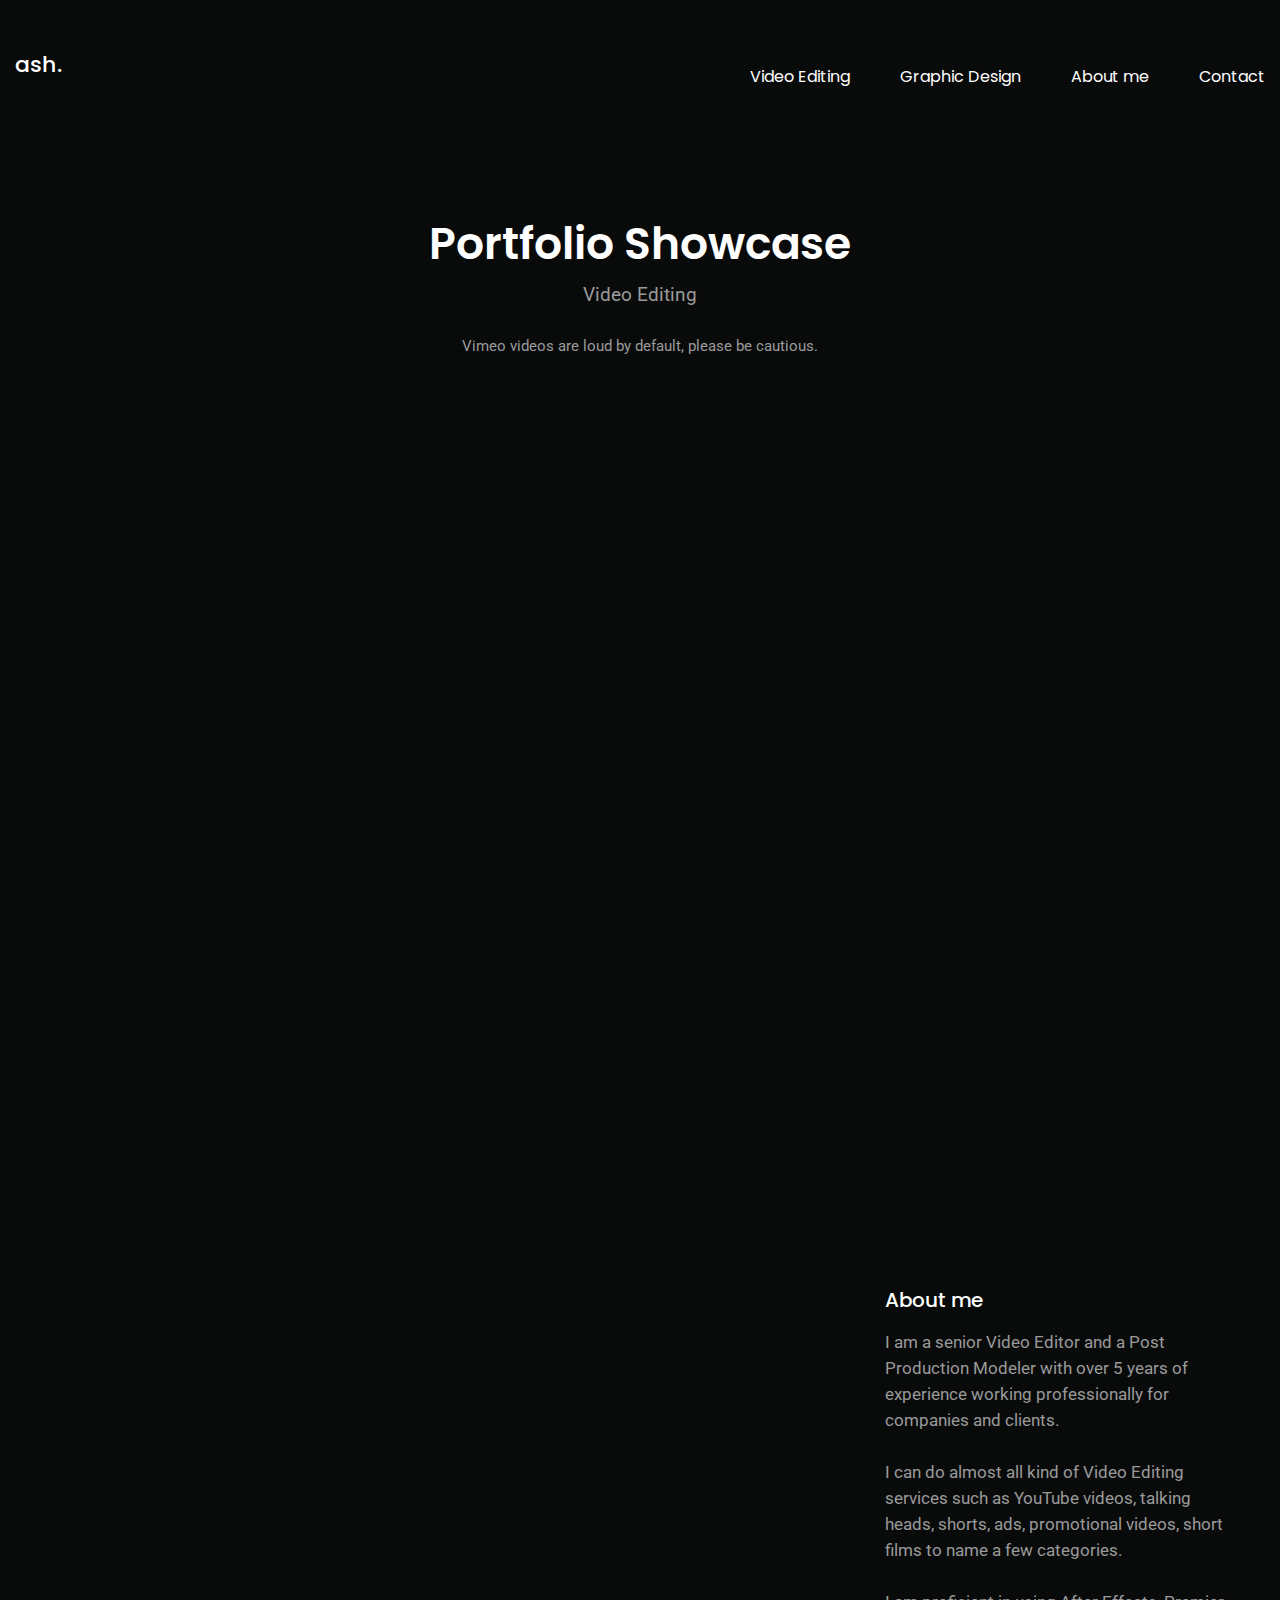
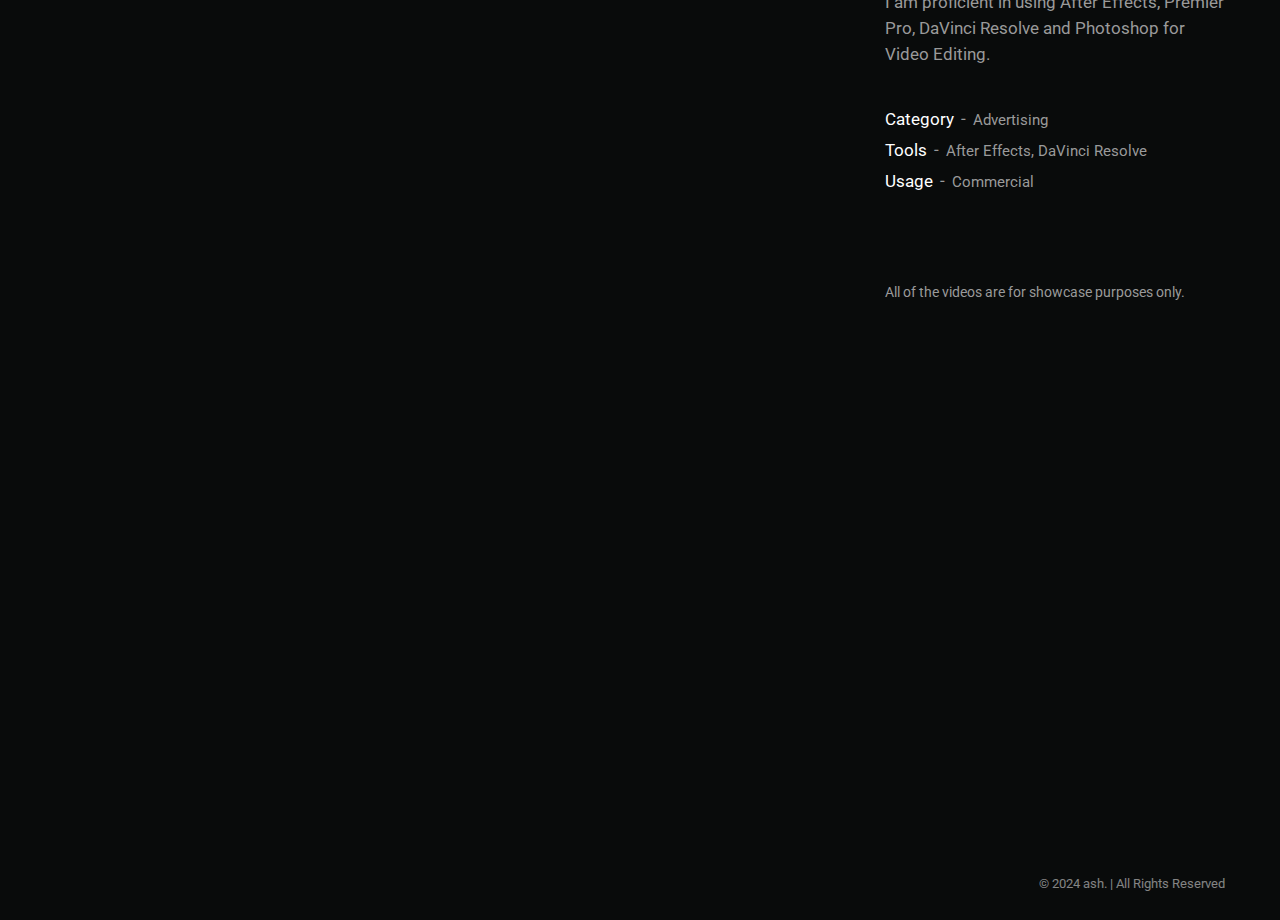
<file: index.html>
<!DOCTYPE html>
<html lang="en">

<head>
    <!-- Document Title -->
    <title>ash. | Portfolio Showcase</title>

    <!-- Metas -->
    <meta charset="UTF-8">
    <meta name="viewport" content="width=device-width, initial-scale=1.0">
    <meta name="author" content="CaliberThemes" />

    <!-- Favicon -->
    <link rel="icon" type="image/png" href="assets/images/favicon.png" />

    <!-- Links -->
    <link href="https://fonts.googleapis.com/css?family=Roboto:300,400,500&subset=latin,latin-ext" rel="stylesheet" type="text/css" />
    <link href="https://fonts.googleapis.com/css?family=Poppins:300,400,500,600,700&subset=latin,latin-ext" rel="stylesheet" type="text/css" />

    <link rel='stylesheet' id='font-awesome-css' href='assets/css/icons/font-awesome.min.css' type='text/css' media='all' />
    <link rel='stylesheet' id='bootstrap-css' href='assets/vendors/bootstrap/css/bootstrap.min.css' type='text/css' media='all' />
    <link rel='stylesheet' id='swiper-css' href='assets/vendors/swiper/css/swiper.min.css' type='text/css' media='all' />
    <link rel='stylesheet' id='cubeportfolio-css' href='assets/vendors/cubeportfolio/css/cubeportfolio.min.css' type='text/css' media='all' />
    <link rel='stylesheet' id='magnific-popup-css' href='assets/vendors/magnific-popup/magnific-popup.css' type='text/css' media='all' />


    <link rel='stylesheet' id='main-css' href='style.css' type='text/css' media='all' />

</head>


    <body class="dark single-portfolio portfolio-details-right">

    	<!-- Page Wrapper -->

    	<div id="page" class="site">

    	<header id="masthead" class="site-header standard full-width solid" role="banner">

    	    <div class="wrap">

    	        <div id="site-branding">

    	            <a class="logo-brand" href="#">
                    <h4 class="logo"> ash.</h4>
    	            </a>

    	        </div><!-- .site-branding -->

    	        <span id="ham-trigger-wrap"><span class="ham-trigger"><span></span></span></span>


    	        <nav id="site-navigation" class="main-navigation" role="navigation" aria-label="Top Menu">

    	            <ul id="top-menu" class="menu">
    	                <li class=" ">
    	                    <a href="index.html">Video Editing</a>
    	                </li>
                      <li class="">
                          <a href="graphic-design.html">Graphic Design</a>
                      </li>
                      <li class=" ">
                          <a href="about-me.html">About me</a>
                      </li>
    	                <li >
    	                    <a href="contact.html">Contact</a>
    	                </li>
    	            </ul>

    	        </nav><!-- #site-navigation -->
    	    </div><!-- .wrap -->

    	</header>

    	<div class="site-content-contain">
    	    <div id="content" class="site-content">

    	        <div id="primary" class="content-area">
    	            <main id="main" class="site-main" role="main">

    	<div class="container">

        <div class="media-wrap">

          <article class="portfolio right-sidebar clearfix">

            <header class="entry-header" style="text-align:center;">
              <h2 class="entry-title">Portfolio Showcase</h2>
              <div class="description">Video Editing</div>

                       <div class="site-info">
                         <br>
                            <p class="copyright">Vimeo videos are loud by default, please be cautious.</p>
                        </div>
            </header><!-- .entry-header -->
          </article>
          <div class="portfolio-media embed-responsive embed-responsive-16by9">
            <iframe title="Triangular Plexus Tunnel - Free HD Vj Loop"
            src="https://player.vimeo.com/video/1029647532?title=0&amp;byline=0&amp;portrait=0&amp;badge=0&amp;autopause=0&amp;player_id=0&amp;app_id=58479" width="1260" height="709"
              frameborder="0" allow="autoplay; fullscreen" allowfullscreen="">
            </iframe>
          </div>


    		<article class="portfolio right-sidebar clearfix">

    			<!-- <header class="entry-header">
            <div class="portfolio-navigation-wrap">
              <h2>About me</h2>
              <p class="introo" style="text-align: left;">I am a <b>Video Editor</b> and a <b>Post Production Modeler</b> with over 5 years of professional experience working for clients,</p>
            </div>

    			</header> -->
          <div class="somespace">

          </div>

    			<div class="entry-content">

    				<div class="media-wrap">
    					<div class="portfolio-media embed-responsive embed-responsive-16by9">
    						<iframe title="Triangular Plexus Tunnel - Free HD Vj Loop"
    							src="https://player.vimeo.com/video/1029649527?title=0&amp;byline=0&amp;portrait=0&amp;badge=0&amp;autopause=0&amp;player_id=0&amp;app_id=58479" width="1260" height="709"
    							frameborder="0" allow="autoplay; fullscreen" allowfullscreen="">
    						</iframe>
    					</div>
    					<div class="portfolio-media embed-responsive embed-responsive-16by9">
                <iframe title="Triangular Plexus Tunnel - Free HD Vj Loop"
                  src="https://player.vimeo.com/video/1029660365?title=0&amp;byline=0&amp;portrait=0&amp;badge=0&amp;autopause=0&amp;player_id=0&amp;app_id=58479" width="1260" height="709"
                  frameborder="0" allow="autoplay; fullscreen" allowfullscreen="">
                </iframe>
    					</div>
    				</div>

    			</div><!-- .entry-content -->

    			<div class="entry-meta">

    				<div class="entry-meta-title">
    					<h4>About me</h4>
    				</div>

    				<div class="meta-desc">
    					<p>I am a senior Video Editor and a Post Production Modeler with over 5 years of experience working professionally for companies and clients.<br><br>  I can do almost all kind of Video Editing services such as YouTube videos, talking heads, shorts, ads, promotional videos, short films to name a few categories. <br><br>I am proficient in using After Effects, Premier Pro, DaVinci Resolve and Photoshop for Video Editing. </p>
    				</div>

    				<div class="meta-entries">
    					<ul>
    						<li><span>Category</span>Advertising</li>
    						<li><span>Tools</span>After Effects, DaVinci Resolve</li>
    						<li><span>Usage</span>Commercial</li>
    					</ul>
    				</div>

            <div class="meta-desc">
              <br><br>
              <br>
              <p style="font-size : 14px;">All of the videos are for showcase purposes only.</p>
            </div>
    			</div>


    		</article>


    		<div class="portfolio-navigation-wrap">

    		</div>

    	</div>


    	            </main>
    	        </div> <!-- .content-area -->

    	    </div> <!-- .site-content -->




    	    <footer id="footer" class="site-footer standard" role="contentinfo">

    	        <div class="container">

    	            <nav class="footer-socials" role="navigation" aria-label="Footer Social Links Menu">


    	            </nav>

    	            <div class="site-info">
    	                <p class="copyright">© 2024 ash. | All Rights Reserved </p>
    	            </div><!-- .site-info -->

    	        </div><!-- .wrap -->

    	    </footer>

    	</div> <!-- .site-content-contain -->

    	</div> <!-- .site -->

    	<!-- Page Wrapper Ends -->

    	<div class="vertical-text">
    	    <p>Video Editor</p>
    	</div>


    	<div class="background-circle">
    	    <div></div>
    	</div>



    	<!--  Scripts -->
    	<script type='text/javascript' src='assets/vendors/jquery.min.js'></script>
    	<script type='text/javascript' src='assets/vendors/jquery.easing.min.1.3.js'></script>
    	<script type='text/javascript' src='assets/vendors/imagesloaded.pkgd.min.js'></script>
    	<script type='text/javascript' src='assets/vendors/headsup.min.js'></script>
    	<script type='text/javascript' src='assets/vendors/sticky-kit.min.js'></script>
    	<script type='text/javascript' src='assets/vendors/lazysizes.min.js'></script>
    	<script type='text/javascript' src='assets/vendors/social-share.min.js'></script>
    	<script type='text/javascript' src='assets/vendors/parallax.min.js'></script>
    	<script type='text/javascript' src='assets/vendors/caster-tooltip.js'></script>
    	<script type='text/javascript' src='assets/vendors/jquery.waypoints.min.js'></script>


    	<script type='text/javascript' src='assets/vendors/gsap/gsap.min.js'></script>
    	<script type='text/javascript' src='assets/vendors/scrollmagic/ScrollMagic.min.js'></script>
    	<script type='text/javascript' src='assets/vendors/scrollmagic/animation.gsap.min.js'></script>

    	<script type='text/javascript' src='assets/vendors/cubeportfolio/js/jquery.cubeportfolio.min.js'></script>

    	<script type='text/javascript' src='assets/vendors/swiper/js/swiper.min.js'></script>

    	<script type='text/javascript' src='assets/vendors/magnific-popup/jquery.magnific-popup.min.js'></script>

    	<script type='text/javascript' src='assets/js/main.js'></script>

    	<!--  Scripts Ends -->
    </body>


</html>
</file>
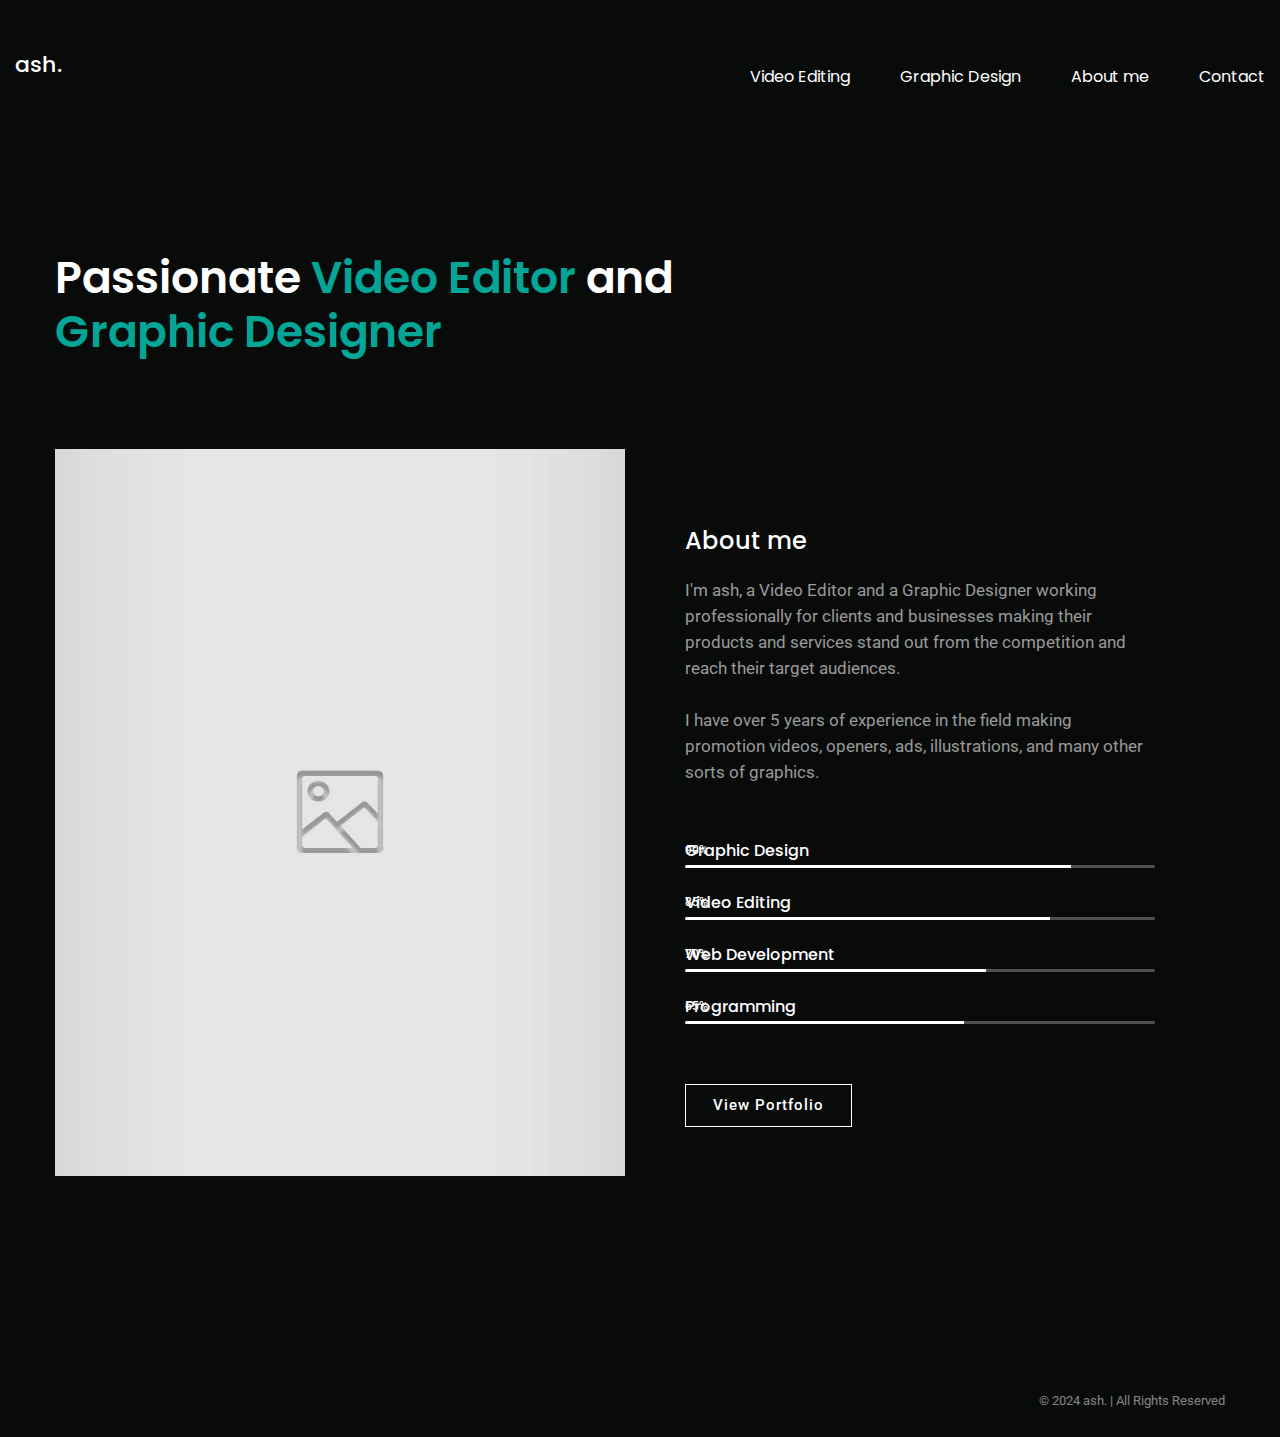
<file: about-me.html>
<!DOCTYPE html>
<html lang="en">

<head>
    <!-- Document Title -->
    <title>ash. | About me</title>

    <!-- Metas -->
    <meta charset="UTF-8">
    <meta name="viewport" content="width=device-width, initial-scale=1.0">
    <meta name="author" content="CaliberThemes" />

    <!-- Favicon -->
    <link rel="icon" type="image/png" href="assets/images/favicon.png" />

    <!-- Links -->
    <link href="https://fonts.googleapis.com/css?family=Roboto:300,400,500&subset=latin,latin-ext" rel="stylesheet" type="text/css" />
    <link href="https://fonts.googleapis.com/css?family=Poppins:300,400,500,600,700&subset=latin,latin-ext" rel="stylesheet" type="text/css" />

    <link rel='stylesheet' id='font-awesome-css' href='assets/css/icons/font-awesome.min.css' type='text/css' media='all' />
    <link rel='stylesheet' id='bootstrap-css' href='assets/vendors/bootstrap/css/bootstrap.min.css' type='text/css' media='all' />
    <link rel='stylesheet' id='swiper-css' href='assets/vendors/swiper/css/swiper.min.css' type='text/css' media='all' />
    <link rel='stylesheet' id='cubeportfolio-css' href='assets/vendors/cubeportfolio/css/cubeportfolio.min.css' type='text/css' media='all' />
    <link rel='stylesheet' id='magnific-popup-css' href='assets/vendors/magnific-popup/magnific-popup.css' type='text/css' media='all' />


    <link rel='stylesheet' id='main-css' href='style.css' type='text/css' media='all' />

</head>


    <body class="dark">

        <!-- Page Wrapper -->

        <div id="page" class="site">

        <header id="masthead" class="site-header standard full-width solid" role="banner">

            <div class="wrap">

              <div id="site-branding">

    	            <a class="logo-brand" href="#">
                    <h4 class="logo"> ash.</h4>
    	            </a>

    	        </div><!-- .site-branding -->

                <span id="ham-trigger-wrap"><span class="ham-trigger"><span></span></span></span>


                <nav id="site-navigation" class="main-navigation" role="navigation" aria-label="Top Menu">

                    <ul id="top-menu" class="menu">
                        <li class="has-children ">
                            <a href="index.html">Video Editing</a>
                        </li>
                        <li class="has-children ">
                            <a href="graphic-design.html">Graphic Design</a>
                        </li>
                        <li class="has-children ">
                            <a href="about-me.html">About me</a>
                        </li>
                        <li >
                            <a href="contact.html">Contact</a>
                        </li>
                    </ul>

                </nav><!-- #site-navigation -->
            </div><!-- .wrap -->

        </header>

        <div class="site-content-contain">
            <div id="content" class="site-content">

                <div id="primary" class="content-area">
                    <main id="main" class="site-main" role="main">

        <article class="page">
            <div class="entry-content">

                <div class="container">

                    <div class="row">
                        <div class="col-xl-8 col-lg-9 col-md-12 m-t-100">

                            <div class="heading-block">
                                <h1 class="block-size-2">
                                    Passionate <span class="accent-color">Video Editor</span> and <span class="accent-color">Graphic Designer</span>
                                </h1>
                            </div>

                        </div>
                    </div>

                    <div class="row m-t-70 m-b-85">
                        <div class="col-lg-6 col-md-12">
                            <div class="single-image">
                                <img src="assets/images/about-me/me.jpg" alt="About Me" />
                            </div>
                        </div>
                        <div class="col-lg-5 offset-lg-1 col-md-12 m-t-75 m-l-lg-30 m-l-md-0">
                            <div class="heading-block">
                                <h2>
                                    About me
                                </h2>
                            </div>
                            <div class="text-block">
                                <p class="block-size-1">
                                    I'm ash, a Video Editor and a Graphic Designer working professionally for clients and businesses making their products and services stand out from the competition and reach their target audiences.
                                    <br><br>
                                    I have over 5 years of experience in the field making promotion videos, openers, ads, illustrations, and many other sorts of graphics.
                                    <br><br>

                                </p>
                            </div>

                            <div class="progress-bar-wrapper">

                                <div class="progress-bar-wrap">
                                    <div class="progress-bar-title">Graphic Design</div>
                                    <div class="progress">
                                        <div class="progress-bar" role="progressbar" aria-valuenow="90" aria-valuemin="0" aria-valuemax="100">
                                            <span class="percentage">90%</span>
                                        </div>
                                    </div>
                                </div>

                                <div class="progress-bar-wrap">
                                    <div class="progress-bar-title">Video Editing</div>
                                    <div class="progress">
                                        <div class="progress-bar" role="progressbar" aria-valuenow="85" aria-valuemin="0" aria-valuemax="100">
                                            <span class="percentage">85%</span>
                                        </div>
                                    </div>
                                </div>

                                <div class="progress-bar-wrap">
                                    <div class="progress-bar-title">Web Development</div>
                                    <div class="progress">
                                        <div class="progress-bar" role="progressbar" aria-valuenow="70" aria-valuemin="0" aria-valuemax="100">
                                            <span class="percentage">70%</span>
                                        </div>
                                    </div>
                                </div>

                                <div class="progress-bar-wrap">
                                    <div class="progress-bar-title">Programming</div>
                                    <div class="progress">
                                        <div class="progress-bar" role="progressbar" aria-valuenow="65" aria-valuemin="0" aria-valuemax="100">
                                            <span class="percentage">65%</span>
                                        </div>
                                    </div>
                                 </div>

                            </div>

                            <div class="btn-container btn-link m-t-60">
                                <a href="index.html" title="View Portfolio">View Portfolio</a>
                            </div>

                        </div>
                    </div>





                </div>

            </div>
        </article>


            		<div class="portfolio-navigation-wrap">

            		</div>
                    </main>
                </div> <!-- .content-area -->

            </div> <!-- .site-content -->


            <footer id="footer" class="site-footer standard" role="contentinfo">

                <div class="container">

                    <nav class="footer-socials" role="navigation" aria-label="Footer Social Links Menu">


                    </nav>

                    <div class="site-info">
                        <p class="copyright">© 2024 ash. | All Rights Reserved </p>
                    </div><!-- .site-info -->

                </div><!-- .wrap -->

            </footer>


        </div> <!-- .site-content-contain -->

        </div> <!-- .site -->

        <!-- Page Wrapper Ends -->

        <div class="vertical-text">
            <p>About me</p>
        </div>


        <div class="background-circle">
            <div></div>
        </div>



        <!--  Scripts -->
        <script type='text/javascript' src='assets/vendors/jquery.min.js'></script>
        <script type='text/javascript' src='assets/vendors/jquery.easing.min.1.3.js'></script>
        <script type='text/javascript' src='assets/vendors/imagesloaded.pkgd.min.js'></script>
        <script type='text/javascript' src='assets/vendors/headsup.min.js'></script>
        <script type='text/javascript' src='assets/vendors/sticky-kit.min.js'></script>
        <script type='text/javascript' src='assets/vendors/lazysizes.min.js'></script>
        <script type='text/javascript' src='assets/vendors/social-share.min.js'></script>
        <script type='text/javascript' src='assets/vendors/parallax.min.js'></script>
        <script type='text/javascript' src='assets/vendors/caster-tooltip.js'></script>
        <script type='text/javascript' src='assets/vendors/jquery.waypoints.min.js'></script>


        <script type='text/javascript' src='assets/vendors/gsap/gsap.min.js'></script>
        <script type='text/javascript' src='assets/vendors/scrollmagic/ScrollMagic.min.js'></script>
        <script type='text/javascript' src='assets/vendors/scrollmagic/animation.gsap.min.js'></script>

        <script type='text/javascript' src='assets/vendors/cubeportfolio/js/jquery.cubeportfolio.min.js'></script>

        <script type='text/javascript' src='assets/vendors/swiper/js/swiper.min.js'></script>

        <script type='text/javascript' src='assets/vendors/magnific-popup/jquery.magnific-popup.min.js'></script>

        <script type='text/javascript' src='assets/js/main.js'></script>

        <!--  Scripts Ends -->
    </body>



</html>
</file>
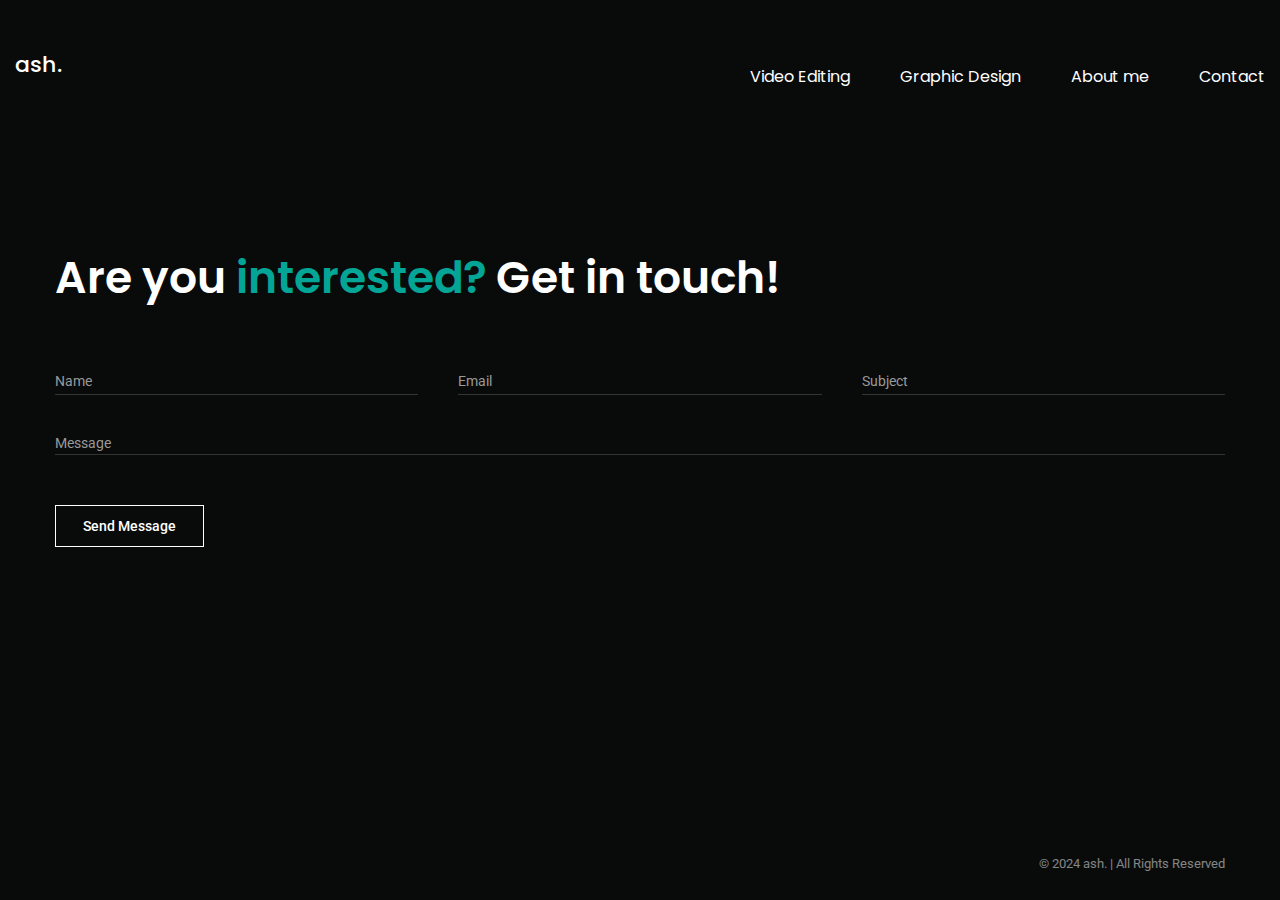
<file: contact.html>
<!DOCTYPE html>
<html lang="en">

<head>
    <!-- Document Title -->
    <title>ash. | Contact me</title>

    <!-- Metas -->
    <meta charset="UTF-8">
    <meta name="viewport" content="width=device-width, initial-scale=1.0">
    <meta name="author" content="CaliberThemes" />

    <!-- Favicon -->
    <link rel="icon" type="image/png" href="assets/images/favicon.png" />

    <!-- Links -->
    <link href="https://fonts.googleapis.com/css?family=Roboto:300,400,500&subset=latin,latin-ext" rel="stylesheet" type="text/css" />
    <link href="https://fonts.googleapis.com/css?family=Poppins:300,400,500,600,700&subset=latin,latin-ext" rel="stylesheet" type="text/css" />

    <link rel='stylesheet' id='font-awesome-css' href='assets/css/icons/font-awesome.min.css' type='text/css' media='all' />
    <link rel='stylesheet' id='bootstrap-css' href='assets/vendors/bootstrap/css/bootstrap.min.css' type='text/css' media='all' />
    <link rel='stylesheet' id='swiper-css' href='assets/vendors/swiper/css/swiper.min.css' type='text/css' media='all' />
    <link rel='stylesheet' id='cubeportfolio-css' href='assets/vendors/cubeportfolio/css/cubeportfolio.min.css' type='text/css' media='all' />
    <link rel='stylesheet' id='magnific-popup-css' href='assets/vendors/magnific-popup/magnific-popup.css' type='text/css' media='all' />


    <link rel='stylesheet' id='main-css' href='style.css' type='text/css' media='all' />

</head>


    <body class="dark">



        <div id="page" class="site">

        <header id="masthead" class="site-header standard full-width solid" role="banner">

            <div class="wrap">

              <div id="site-branding">

    	            <a class="logo-brand" href="index.html">
                    <h4 class="logo"> ash.</h4>
    	            </a>

    	        </div><!-- .site-branding -->

                <span id="ham-trigger-wrap"><span class="ham-trigger"><span></span></span></span>


                <nav id="site-navigation" class="main-navigation" role="navigation" aria-label="Top Menu">

                    <ul id="top-menu" class="menu">
                        <li class="has-children ">
                            <a href="index.html">Video Editing</a>
                        </li>
                        <li class="has-children ">
                            <a href="graphic-design.html">Graphic Design</a>
                        </li>
                        <li class="has-children ">
                            <a href="about-me.html">About me</a>
                        </li>
                        <li >
                            <a href="contact.html">Contact</a>
                        </li>
                    </ul>

                </nav><!-- #site-navigation -->
            </div><!-- .wrap -->

        </header>

        <div class="site-content-contain">
            <div id="content" class="site-content">

                <div id="primary" class="content-area">
                    <main id="main" class="site-main" role="main">

        <article class="page">

            <div class="entry-content">

                <div class="container">

                    <div class="row">
                        <div class="col-lg-9 col-md-12 m-t-100 m-t-sm-70">

                            <div class="heading-block">
                                <h1 class="block-size-2">
                                   Are you <span class="accent-color">interested?</span> Get in touch!
                                </h1>
                            </div>

                        </div>
                    </div>

                    <div class="row">
                        <div class="col-md-12 m-t-45">

                            <div role="form" class="caster-cf" id="caster-cf">

                                <form id="contact-form" action="https://formspree.io/f/xnqeqdvn" method="post" class="caster-cf-form" novalidate="novalidate">
                                <p>
                                    <span class="caster-cf-form-control-wrap name">
                                        <input type="text" name="name" value="" size="40" class="caster-cf-form-control caster-cf-text caster-cf-validates-as-required" aria-required="true" aria-invalid="false" placeholder="Name">
                                        <span role="alert" class="caster-cf-not-valid-tip">The field is required.</span>
                                    </span>
                                    <span class="caster-cf-form-control-wrap email">
                                        <input type="email" name="email" value="" size="40" class="caster-cf-form-control caster-cf-text caster-cf-email caster-cf-validates-as-required caster-cf-validates-as-email" aria-required="true" aria-invalid="false" placeholder="Email">
                                        <span role="alert" class="caster-cf-not-valid-tip">The field is required.</span>
                                        <span role="alert" class="caster-cf-not-valid-tip">The e-mail address entered is invalid.</span>
                                    </span>
                                    <span class="caster-cf-form-control-wrap subject">
                                        <input type="text" name="subject" value="" size="40" class="caster-cf-form-control caster-cf-text" aria-invalid="false" placeholder="Subject">
                                    </span>
                                    <span class="caster-cf-form-control-wrap message">
                                        <textarea name="message" cols="40" rows="10" class="caster-cf-form-control caster-cf-textarea caster-cf-validates-as-required" aria-required="true" aria-invalid="false" placeholder="Message"></textarea>
                                        <span role="alert" class="caster-cf-not-valid-tip">The field is required.</span>
                                    </span>

                                    <input type="submit" value="Send Message" class="caster-cf-form-control caster-cf-submit">

                                    <span class="ajax-loader"></span>

                                </p>
                                <div class="caster-cf-response-output caster-cf-display-none caster-cf-validation-errors" role="alert">One or more fields have an error. Please check and try again.</div>
                                <div class="caster-cf-response-output caster-cf-display-none caster-cf-mail-sent-ok" role="alert">Thank you for your message. It has been sent.</div>
                                </form>

                            </div>

                            <!-- <div class="site-info">
                                <p class="copyright">its working m just too busy to add a notifier</p>
                            </div><!-- .site-info -->

                        </div>
                    </div>

                    <!-- <div class="row m-t-80 m-b-120">

                        <div class="col-md-4 p-l-5">
                            <div class="contact-info">
                                <div class="phone">
                                    <h3>Phone</h3>
                                    <span>+78 985 214 456</span>
                                    <span>+78 985 214 456</span>
                                </div>
                                <div class="email">
                                    <h3>Email</h3>
                                    <span>
                                        <a href="mailto:hello@caster.com">hello@caster.com</a>
                                    </span>
                                    <span>
                                        <a href="mailto:enquiry@caster.com">enquiry@caster.com</a>
                                    </span>
                                </div>
                                <div class="address">
                                    <h3>Address</h3>
                                    <address>
                                       1564 Mandan Road,<br>
                                       Columbia, Missouri.
                                    </address>
                                </div>
                            </div>
                        </div>
                    </div> -->


                </div>
            </div>

        </article>


                    </main>
                </div> <!-- .content-area -->

            </div> <!-- .site-content -->


            <footer id="footer" class="site-footer standard" role="contentinfo">

                <div class="container">

                    <nav class="footer-socials" role="navigation" aria-label="Footer Social Links Menu">

                        <!-- <ul id="social-media-footer" class="social-links-menu">
                            <li>
                                <a href="#" target="_blank">
                                    <span>Fb</span>
                                    <i class="fab fa-facebook-f"></i>
                                </a>
                            </li>
                            <li>
                                <a href="#" target="_blank">
                                    <span>Tw</span>
                                    <i class="fab fa-twitter"></i>
                                </a>
                            </li>
                            <li>
                                <a href="#" target="_blank">
                                    <span>Pin</span>
                                    <i class="fab fa-pinterest-p"></i>
                                </a>
                            </li>
                        </ul> -->

                    </nav>

                    <!-- <footer id="footer" class="site-footer standard" role="contentinfo">
                      <div class="container">
                        <div class="site-info">
                            <p class="copyright" style="text-allign:left">© 2024 ash. | All Rights Reserved </p>
                        </div>
                      </div>

                    </footer> -->
                    <div class="site-info">
                        <p class="copyright">© 2024 ash. | All Rights Reserved </p>
                    </div><!-- .site-info -->

                </div><!-- .wrap -->

            </footer>

        </div> <!-- .site-content-contain -->

        </div> <!-- .site -->

        <!-- Page Wrapper Ends -->

        <div class="vertical-text">
            <p>Contact me</p>
        </div>


        <div class="background-circle">
            <div></div>
        </div>



        <!--  Scripts -->
        <script type='text/javascript' src='assets/vendors/jquery.min.js'></script>
        <script type='text/javascript' src='assets/vendors/jquery.easing.min.1.3.js'></script>
        <script type='text/javascript' src='assets/vendors/imagesloaded.pkgd.min.js'></script>
        <script type='text/javascript' src='assets/vendors/headsup.min.js'></script>
        <script type='text/javascript' src='assets/vendors/sticky-kit.min.js'></script>
        <script type='text/javascript' src='assets/vendors/lazysizes.min.js'></script>
        <script type='text/javascript' src='assets/vendors/social-share.min.js'></script>
        <script type='text/javascript' src='assets/vendors/parallax.min.js'></script>
        <script type='text/javascript' src='assets/vendors/caster-tooltip.js'></script>
        <script type='text/javascript' src='assets/vendors/jquery.waypoints.min.js'></script>


        <script type='text/javascript' src='assets/vendors/gsap/gsap.min.js'></script>
        <script type='text/javascript' src='assets/vendors/scrollmagic/ScrollMagic.min.js'></script>
        <script type='text/javascript' src='assets/vendors/scrollmagic/animation.gsap.min.js'></script>

        <script type='text/javascript' src='assets/vendors/cubeportfolio/js/jquery.cubeportfolio.min.js'></script>

        <script type='text/javascript' src='assets/vendors/swiper/js/swiper.min.js'></script>

        <script type='text/javascript' src='assets/vendors/magnific-popup/jquery.magnific-popup.min.js'></script>

        <script type='text/javascript' src='assets/js/main.js'></script>

        <!--  Scripts Ends -->
    </body>



</html>
</file>
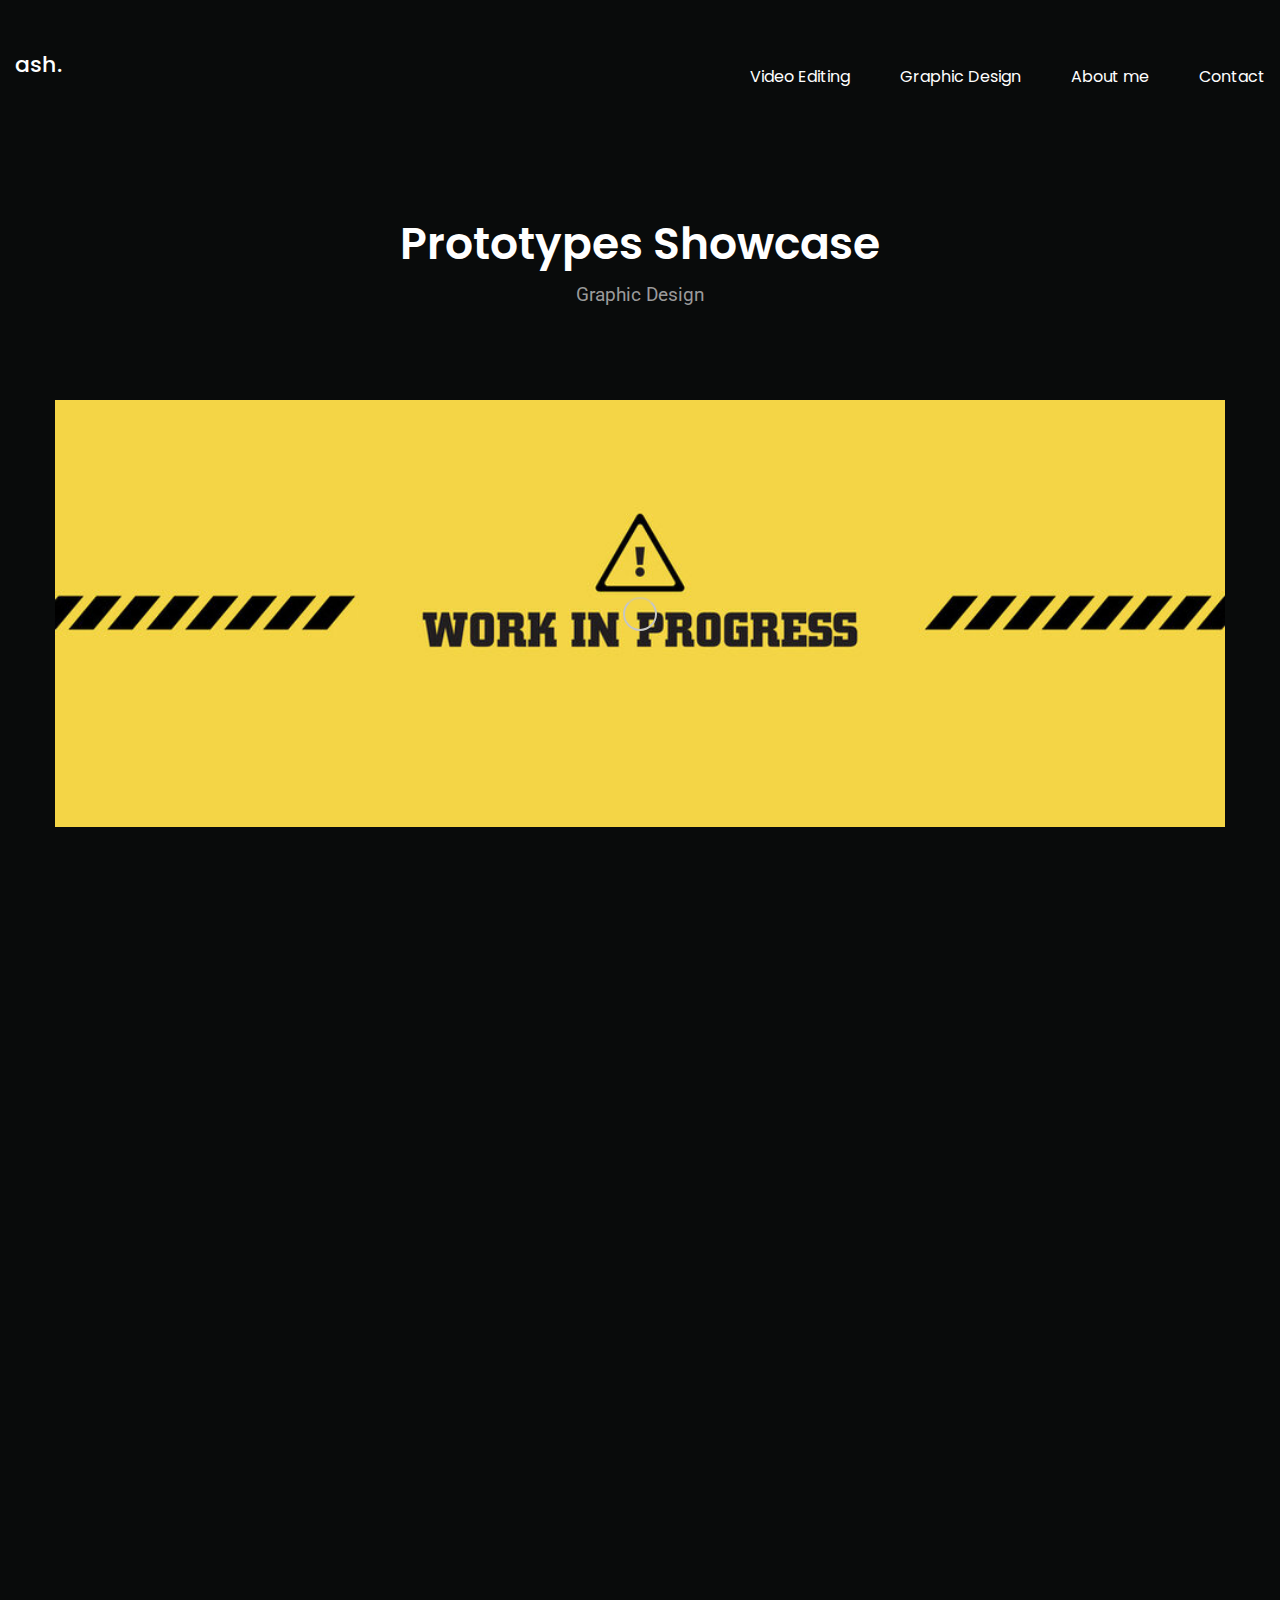
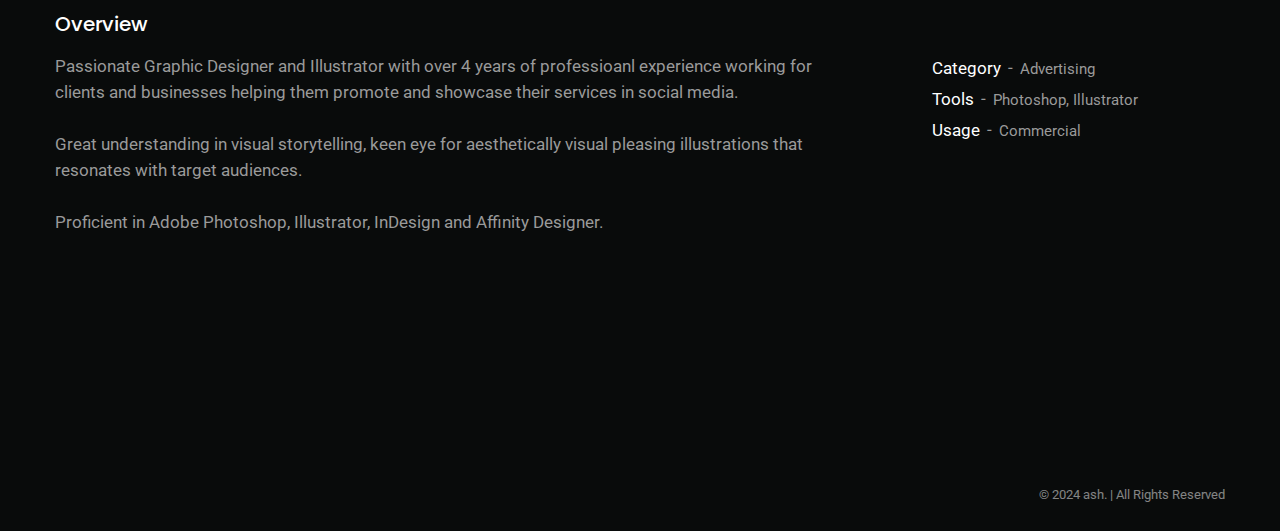
<file: graphic-design.html>
<!DOCTYPE html>
<html lang="en">

<head>
    <!-- Document Title -->
    <title>ash. | Portfolio Showcase</title>

    <!-- Metas -->
    <meta charset="UTF-8">
    <meta name="viewport" content="width=device-width, initial-scale=1.0">
    <meta name="author" content="CaliberThemes" />

    <!-- Favicon -->
    <link rel="icon" type="image/png" href="assets/images/favicon.png" />

    <!-- Links -->
    <link href="https://fonts.googleapis.com/css?family=Roboto:300,400,500&subset=latin,latin-ext" rel="stylesheet" type="text/css" />
    <link href="https://fonts.googleapis.com/css?family=Poppins:300,400,500,600,700&subset=latin,latin-ext" rel="stylesheet" type="text/css" />

    <link rel='stylesheet' id='font-awesome-css' href='assets/css/icons/font-awesome.min.css' type='text/css' media='all' />
    <link rel='stylesheet' id='bootstrap-css' href='assets/vendors/bootstrap/css/bootstrap.min.css' type='text/css' media='all' />
    <link rel='stylesheet' id='swiper-css' href='assets/vendors/swiper/css/swiper.min.css' type='text/css' media='all' />
    <link rel='stylesheet' id='cubeportfolio-css' href='assets/vendors/cubeportfolio/css/cubeportfolio.min.css' type='text/css' media='all' />
    <link rel='stylesheet' id='magnific-popup-css' href='assets/vendors/magnific-popup/magnific-popup.css' type='text/css' media='all' />


    <link rel='stylesheet' id='main-css' href='style.css' type='text/css' media='all' />

</head>


    <body class="dark single-portfolio portfolio-details-bottom">

    	<!-- Page Wrapper -->

    	<div id="page" class="site">

    	<header id="masthead" class="site-header standard full-width solid" role="banner">

    	    <div class="wrap">

            <div id="site-branding">

                <a class="logo-brand" href="#">
                  <h4 class="logo"> ash.</h4>
                </a>

            </div><!-- .site-branding -->

    	        <span id="ham-trigger-wrap"><span class="ham-trigger"><span></span></span></span>


              <nav id="site-navigation" class="main-navigation" role="navigation" aria-label="Top Menu">

                  <ul id="top-menu" class="menu">
                      <li class="has-children ">
                          <a href="index.html">Video Editing</a>
                      </li>
                      <li class="has-children ">
                          <a href="graphic-design.html">Graphic Design</a>
                      </li>
                      <li class="has-children ">
                          <a href="about-me.html">About me</a>
                      </li>
                      <li >
                          <a href="contact.html">Contact</a>
                      </li>
                  </ul>

              </nav><!-- #site-navigation -->
    	    </div><!-- .wrap -->

    	</header>

    	<div class="site-content-contain">
    	    <div id="content" class="site-content">

    	        <div id="primary" class="content-area">
    	            <main id="main" class="site-main" role="main">

    	<div class="container">

    		<article class="portfolio">

    			<header class="entry-header">
    				<h2 class="entry-title">Prototypes Showcase</h2>
    				<div class="description">Graphic Design</div>
    			</header><!-- .entry-header -->


    			<div class="entry-content">

    				<div class="media-wrap">
    					<div class="caster-portfolio-wrap portfolio-media">
    						<div id="portfolio-container-media-1" class="cbp" data-layoutmode="mosaic" data-displaytype="default"
    							data-gaphorizontal="30" data-gapvertical="30" data-large-desktop="2" data-tablet-landscape="2"
    							data-tablet-portrait="2" data-mobile="1">
                  <div class="cbp-item">
                    <a class="cbp-caption cbp-lightbox" href="assets/images/graphics/prototype2.png">
                      <div class="cbp-caption-defaultWrap">
                        <img width="2000" height="2000"
                          src="[data-uri]"
                          data-cbp-src="assets/images/graphics/prototype2.png"
                          alt="Gallery Image 3">
                      </div>
                      <div class="cbp-caption-activeWrap">
                        <div class="cbp-l-caption-alignCenter">
                          <div class="cbp-l-caption-body">
                            <div class="cbp-l-caption-title">
                              <img src="assets/images/svg/plus.svg" class="lightbox-plus"
                                alt="Lightbox Plus">
                            </div>
                          </div>
                        </div>
                      </div>
                    </a>
                  </div>

<!--
                  <div class="cbp-item">
                    <a class="cbp-caption cbp-lightbox" href="assets/images/graphics/prototype2.png">
                      <div class="cbp-caption-defaultWrap">
                        <img width="1000" height="1000"
                          src="[data-uri]"
                          data-cbp-src="assets/images/graphics/prototype2.png"
                          alt="Gallery Image 3">
                      </div>
                      <div class="cbp-caption-activeWrap">
                        <div class="cbp-l-caption-alignCenter">
                          <div class="cbp-l-caption-body">
                            <div class="cbp-l-caption-title">
                              <img src="assets/images/svg/plus.svg" class="lightbox-plus"
                                alt="Lightbox Plus">
                            </div>
                          </div>
                        </div>
                      </div>
                    </a>
                  </div>
                  <div class="cbp-item">
                    <a class="cbp-caption cbp-lightbox" href="assets/images/graphics/prototype5.png">
                      <div class="cbp-caption-defaultWrap">
                        <img width="1000" height="1000"
                          src="[data-uri]"
                          data-cbp-src="assets/images/graphics/prototype5.png"
                          alt="Gallery Image 3">
                      </div>
                      <div class="cbp-caption-activeWrap">
                        <div class="cbp-l-caption-alignCenter">
                          <div class="cbp-l-caption-body">
                            <div class="cbp-l-caption-title">
                              <img src="assets/images/svg/plus.svg" class="lightbox-plus"
                                alt="Lightbox Plus">
                            </div>
                          </div>
                        </div>
                      </div>
                    </a>
                  </div>
                  <div class="cbp-item">
                    <a class="cbp-caption cbp-lightbox" href="assets/images/graphics/prototype4.png">
                      <div class="cbp-caption-defaultWrap">
                        <img width="1000" height="562"
                          src="[data-uri]"
                          data-cbp-src="assets/images/graphics/prototype4.png"
                          alt="Gallery Image 3">
                      </div>
                      <div class="cbp-caption-activeWrap">
                        <div class="cbp-l-caption-alignCenter">
                          <div class="cbp-l-caption-body">
                            <div class="cbp-l-caption-title">
                              <img src="assets/images/svg/plus.svg" class="lightbox-plus"
                                alt="Lightbox Plus">
                            </div>
                          </div>
                        </div>
                      </div>
                    </a>
                  </div>
                  <div class="cbp-item">
                    <a class="cbp-caption cbp-lightbox" href="assets/images/graphics/prototype6.png">
                      <div class="cbp-caption-defaultWrap">
                        <img width="626" height="626"
                          src="[data-uri]"
                          data-cbp-src="assets/images/graphics/prototype6.png"
                          alt="Gallery Image 3">
                      </div>
                      <div class="cbp-caption-activeWrap">
                        <div class="cbp-l-caption-alignCenter">
                          <div class="cbp-l-caption-body">
                            <div class="cbp-l-caption-title">
                              <img src="assets/images/svg/plus.svg" class="lightbox-plus"
                                alt="Lightbox Plus">
                            </div>
                          </div>
                        </div>
                      </div>
                    </a>
                  </div>
                  <div class="cbp-item">
                    <a class="cbp-caption cbp-lightbox" href="assets/images/graphics/prototype1.png">
                      <div class="cbp-caption-defaultWrap">
                        <img width="1000" height="1000"
                          src="[data-uri]"
                          data-cbp-src="assets/images/graphics/prototype1.png"
                          alt="Gallery Image 3">
                      </div>
                      <div class="cbp-caption-activeWrap">
                        <div class="cbp-l-caption-alignCenter">
                          <div class="cbp-l-caption-body">
                            <div class="cbp-l-caption-title">
                              <img src="assets/images/svg/plus.svg" class="lightbox-plus"
                                alt="Lightbox Plus">
                            </div>
                          </div>
                        </div>
                      </div>
                    </a>
                  </div>

-->



    						</div>
    					</div>
    				</div>
    			</div><!-- .entry-content -->

    			<div class="entry-meta-title">
    				<h4>Overview</h4>
    			</div>

    			<div class="entry-meta ">

    				<div class="meta-desc">
    					<p>Passionate Graphic Designer and Illustrator with over 4 years of professioanl experience working for clients and businesses helping them promote and showcase their services in social media. <br><br> Great understanding in visual storytelling, keen eye for aesthetically visual pleasing illustrations that resonates with target audiences. <br><br> Proficient in Adobe Photoshop, Illustrator, InDesign and Affinity Designer. </p>
    				</div>

    				<div class="meta-entries">
    					<ul>
    						<li><span>Category</span>Advertising</li>
    						<li>
    							<span>Tools</span>Photoshop, Illustrator

    						</li>

    						<li class="portfolio-social-share-links">
    							    						<li><span>Usage</span>Commercial</li>
    						</li>
    					</ul>
    				</div>
    			</div>

    		</article>


        <div class="portfolio-navigation-wrap">

    		</div>
    	</div>


    	            </main>
    	        </div> <!-- .content-area -->

    	    </div> <!-- .site-content -->


    	    <footer id="footer" class="site-footer standard" role="contentinfo">

    	        <div class="container">

    	            <nav class="footer-socials" role="navigation" aria-label="Footer Social Links Menu">



    	            </nav>

    	            <div class="site-info">
    	                <p class="copyright">© 2024 ash. | All Rights Reserved </p>
    	            </div><!-- .site-info -->

    	        </div><!-- .wrap -->

    	    </footer>

    	</div> <!-- .site-content-contain -->

    	</div> <!-- .site -->

    	<!-- Page Wrapper Ends -->

    	<div class="vertical-text">
    	    <p>Graphic Designer</p>
    	</div>


    	<div class="background-circle">
    	    <div></div>
    	</div>



    	<!--  Scripts -->
    	<script type='text/javascript' src='assets/vendors/jquery.min.js'></script>
    	<script type='text/javascript' src='assets/vendors/jquery.easing.min.1.3.js'></script>
    	<script type='text/javascript' src='assets/vendors/imagesloaded.pkgd.min.js'></script>
    	<script type='text/javascript' src='assets/vendors/headsup.min.js'></script>
    	<script type='text/javascript' src='assets/vendors/sticky-kit.min.js'></script>
    	<script type='text/javascript' src='assets/vendors/lazysizes.min.js'></script>
    	<script type='text/javascript' src='assets/vendors/social-share.min.js'></script>
    	<script type='text/javascript' src='assets/vendors/parallax.min.js'></script>
    	<script type='text/javascript' src='assets/vendors/caster-tooltip.js'></script>
    	<script type='text/javascript' src='assets/vendors/jquery.waypoints.min.js'></script>


    	<script type='text/javascript' src='assets/vendors/gsap/gsap.min.js'></script>
    	<script type='text/javascript' src='assets/vendors/scrollmagic/ScrollMagic.min.js'></script>
    	<script type='text/javascript' src='assets/vendors/scrollmagic/animation.gsap.min.js'></script>

    	<script type='text/javascript' src='assets/vendors/cubeportfolio/js/jquery.cubeportfolio.min.js'></script>

    	<script type='text/javascript' src='assets/vendors/swiper/js/swiper.min.js'></script>

    	<script type='text/javascript' src='assets/vendors/magnific-popup/jquery.magnific-popup.min.js'></script>

    	<script type='text/javascript' src='assets/js/main.js'></script>

    	<!--  Scripts Ends -->
    </body>



</html>
</file>
<file: style.css>
/*-----------------------------------------------------------------------------------
    Template Name: Caster
    Template URI: http://caster.caliberthemes.com/template
    Description: Creative Portfolio Template
    Author: CaliberThemes
    Author URI: https://www.caliberthemes.com
    Version: 1.0
------------------------------------------------------------------------------------*/
/*-----------------------------------------------------------
1.   Base
2.   Typography
3.   Utilities
4.   Animation
5.   Call To Action
6.   Heading Block
7.   Text Block
8.   Portfolio Section
9.   Portfolio Listing
10.  Portfolio Carousel
11.  Portfolio Slider
12.  Portfolio Split Slider
13.  Team
14.  Testimonials
15.  Content Box
16.  Contact Form
17.  Contact Info
18.  Progress Bar
19.  Site Layout
20.  Header
        -Standard Menu
        -Sidebar Menu
        -Fullscreen Hamburger Menu
        -Left Hamburger Menu
        -General
21.  Grid
22.  Forms
23.  Portfolio
24.  Blog
        - Banner
        - Posts
        - Widgets
        - Navigation
        - Comments
25.  Spacing
26.  Footer
27.  Light Skin
-------------------------------------------------------------*/
/*--------------------------------------------------------------
1. Base
--------------------------------------------------------------*/
:focus {
  outline: none;
}

.somespace{
  padding: 65px 0;
}
.smol{
  font-size: 10px;
}
body {
  background-color: #090b0b;
  color: #9a9a9a;
}

img {
  max-width: 100%;
  height: auto;
}

.accent-color {
  color: #03a696;
}

a:hover {
  color: #03a696;
  text-decoration: none;
}

.button a, .btn-container a {
  font-size: 14px;
  font-weight: 500;
  padding: 13px 27px;
  background-color: transparent;
  color: #fff;
  display: inline-block;
  transition: .2s ease-in;
  line-height: 1;
  text-decoration: none;
  border: 1px solid #fff;
}

.btn-container.btn-link a {
  font-size: 15px;
  font-weight: 500;
  letter-spacing: 1px;
  padding: 13px 27px 13px 27px;
}

.btn-container.btn-link a:hover {
  color: #090b0b;
  background-color: #ffffff;
}

.btn-container.btn-link.btn-big a {
  font-size: 20px;
  padding: 25px 50px;
}

/*--------------------------------------------------------------
2. Typography
--------------------------------------------------------------*/
body {
  font-size: 15px;
  line-height: 1.6;
  font-weight: 400;
}

h1, h2, h3, h4, h5, h6 {
  font-weight: 500;
  color: #ffffff;
  clear: both;
  line-height: 1.4;
  margin: 0 0 20px;
}

h1 {
  font-size: 44px;
}

h2 {
  font-size: 32px;
}

h3 {
  font-size: 28px;
}

h4 {
  font-size: 22px;
}

h5 {
  font-size: 18px;
}

h6 {
  font-size: 16px;
}

p {
  font-size: 15px;
  line-height: 1.6;
  margin: 0 0 20px;
  padding: 0;
  color: #9a9a9a;
}

h1, h2, h3, h4, h5, h6,
.vertical-text p,
#masthead.site-header.standard #site-navigation .menu a,
#masthead.site-header.fullscreen-hamburger-menu #site-navigation .menu a,
#masthead.site-header.left-sidebar-menu #site-navigation .menu a,
#masthead.site-header.left-hamburger-menu #site-navigation .menu a,
#masthead.site-header.left-sidebar-menu .contact-info,
.link-more .more-link,
.post .entry-footer .footer-links .tags-links,
.comment-author, .comment-author .fn,
button, input[type="button"],
input[type="submit"],
blockquote,
.single-portfolio .portfolio .entry-header .entry-title,
.testimonials .tml-content p,
.cta .cta-background-text,
.cta a,
.caster-portfolio-wrap .cbp-l-grid-agency-title,
.caster-portfolio-wrap .cbp-l-caption-title,
.load-more a,
.page-links,
.progress-bar-wrapper .progress-bar-wrap .progress-bar-title,
.content-box span {
  font-family: "Poppins", sans-serif;
}

body,
.caster-portfolio-wrap .cbp-l-grid-agency-desc,
.caster-portfolio-wrap .cbp-l-caption-desc,
input,
textarea,
select,
.caster-portfolio-wrap .cbp-l-filters-text .cbp-filter-item,
.caster-portfolio-wrap .cbp-l-subfilters .cbp-filter-item,
.page-links a,
.page-links span,
.tags-links a,
button,
input[type="button"],
input[type="submit"],
.load-more a,
.link-more .more-link {
  font-family: "Roboto", sans-serif;
}

/*--------------------------------------------------------------
3. Utilities
--------------------------------------------------------------*/
a {
  color: #ffffff;
  transition: color .2s ease-in;
  text-decoration: none;
}

blockquote {
  color: #ffffff;
  font-size: 22px;
  font-weight: 500;
  line-height: 32px;
  margin: 0 0 20px;
  position: relative;
  background-color: #0f1111;
  padding: 85px 45px 53px;
}

blockquote:before {
  position: absolute;
  content: '';
  background-image: url(assets/images/svg/quote.svg);
  background-repeat: no-repeat;
  width: 24px;
  height: 22px;
  left: 45px;
  top: 40px;
}

blockquote p {
  font-size: inherit;
  line-height: inherit;
  color: inherit;
  margin-bottom: 0px;
}

blockquote cite {
  color: #9a9a9a;
  display: block;
  font-size: 14px;
  line-height: normal;
  font-style: normal;
  font-weight: 400;
  margin-top: 15px;
}

blockquote cite a {
  color: inherit;
}

.caster-swiper-preloader {
  position: absolute;
  width: 100%;
  height: 100%;
  top: 0;
  left: 0;
  background-color: #252525;
  z-index: 1;
  opacity: 1;
  transition: opacity .2s ease;
}

.caster-swiper-preloader:after {
  content: '';
  position: absolute;
  width: 34px;
  height: 34px;
  left: 0;
  right: 0;
  top: 0;
  bottom: 0;
  margin: auto;
  -webkit-animation: cbp-rotation .8s infinite linear;
  animation: cbp-rotation .8s infinite linear;
  border-radius: 100%;
  background-image: none;
  border-left: 2px solid #c7c7c7;
  border-right: 2px solid #c7c7c7;
  border-bottom: 2px solid #c7c7c7;
  border-top: 2px solid rgba(199, 199, 199, 0.5);
}

.caster-swiper-slider-wrap {
  position: relative;
}

.caster-swiper-slider-wrap .swiper-container.swiper-container-initialized + .caster-swiper-preloader {
  opacity: 0;
  z-index: -1;
}

.portfolio-carousel.swiper-container-initialized .caster-swiper-preloader {
  opacity: 0;
  z-index: -1;
}

.caster-swiper-slider-wrap .swiper-button-prev, .caster-swiper-slider-wrap .swiper-button-next, .caster-swiper-container .swiper-button-prev, .caster-swiper-container .swiper-button-next {
  background-image: none;
  width: 36px;
  height: 36px;
  background-color: #202020;
  text-align: center;
}

.caster-swiper-slider-wrap .swiper-button-prev:after, .caster-swiper-slider-wrap .swiper-button-next:after, .caster-swiper-container .swiper-button-prev:after, .caster-swiper-container .swiper-button-next:after {
  display: none;
}

.caster-swiper-slider-wrap .swiper-button-prev:hover, .caster-swiper-slider-wrap .swiper-button-next:hover, .caster-swiper-container .swiper-button-prev:hover, .caster-swiper-container .swiper-button-next:hover {
  opacity: .99;
}

.caster-swiper-slider-wrap .swiper-button-prev i, .caster-swiper-slider-wrap .swiper-button-next i, .caster-swiper-container .swiper-button-prev i, .caster-swiper-container .swiper-button-next i {
  color: #fff;
  font-size: 12px;
  line-height: 36px;
}

.caster-swiper-slider-wrap .swiper-button-prev, .caster-swiper-slider-wrap .swiper-button-prev i, .caster-swiper-slider-wrap .swiper-button-next, .caster-swiper-slider-wrap .swiper-button-next i, .caster-swiper-container .swiper-button-prev, .caster-swiper-container .swiper-button-prev i, .caster-swiper-container .swiper-button-next, .caster-swiper-container .swiper-button-next i {
  transition: all .2s ease;
}

.caster-swiper-slider-wrap .swiper-button-next, .caster-swiper-container .swiper-button-next {
  right: 0;
}

.caster-swiper-slider-wrap .swiper-button-prev, .caster-swiper-container .swiper-button-prev {
  left: 0;
}

.caster-swiper-slider-wrap .swiper-pagination-bullet, .caster-swiper-container .swiper-pagination-bullet {
  width: 10px;
  height: 10px;
  background: #858585;
  opacity: 1;
  border: 0;
}

.caster-swiper-slider-wrap .swiper-container-horizontal > .swiper-pagination-bullets .swiper-pagination-bullet, .caster-swiper-container .swiper-container-horizontal > .swiper-pagination-bullets .swiper-pagination-bullet {
  margin: 0 6px;
}

.caster-swiper-slider-wrap .swiper-pagination-bullet-active, .caster-swiper-container .swiper-pagination-bullet-active {
  background: #141919;
}

.caster-swiper-slider-wrap .swiper-container-horizontal > .swiper-pagination-bullets, .caster-swiper-container .swiper-container-horizontal > .swiper-pagination-bullets {
  bottom: 21px;
}

.caster-swiper-slider-wrap .swiper-lazy-preloader:after, .caster-swiper-container .swiper-lazy-preloader:after {
  display: block;
  content: "";
  width: 100%;
  height: 100%;
}

.caster-swiper-slider-wrap .swiper-lazy-preloader, .caster-swiper-container .swiper-lazy-preloader {
  -webkit-animation: none;
          animation: none;
  width: 100%;
  height: 100%;
  left: auto;
  top: auto;
  margin-top: auto;
  margin-left: auto;
  border: 0;
  border-radius: 0;
  background-color: #252525;
}

.caster-swiper-slider-wrap .swiper-lazy-preloader:after, .caster-swiper-container .swiper-lazy-preloader:after {
  position: absolute;
  width: 34px;
  height: 34px;
  left: 0;
  right: 0;
  top: 0;
  bottom: 0;
  margin: auto;
  -webkit-animation: cbp-rotation .8s infinite linear;
  animation: cbp-rotation .8s infinite linear;
  border-radius: 100%;
  background-image: none;
}

.caster-swiper-slider-wrap .swiper-lazy-loading, .caster-swiper-container .swiper-lazy-loading {
  opacity: 0;
}

.caster-swiper-slider-wrap .swiper-lazy-loaded, .caster-swiper-container .swiper-lazy-loaded {
  opacity: 1;
}

.caster-swiper-slider-wrap .swiper-lazy, .caster-swiper-container .swiper-lazy {
  transition: opacity .7s ease-in-out;
}

.caster-swiper-slider-wrap .swiper-lazy-preloader:after, .caster-swiper-container .swiper-lazy-preloader:after {
  border-left: 2px solid #c7c7c7;
  border-right: 2px solid #c7c7c7;
  border-bottom: 2px solid #c7c7c7;
  border-top: 2px solid rgba(199, 199, 199, 0.5);
}

@media (max-width: 767px) {
  .swiper-button-next, .swiper-button-prev {
    display: none;
  }
}

.portfolio-listing-wrap .portfolio-thumbnail.lazyload {
  position: relative;
  width: 100%;
  height: 100%;
  z-index: 1;
}

.portfolio-listing-wrap .portfolio-thumbnail.lazyload:before {
  position: absolute;
  width: 100%;
  height: 100%;
  content: '';
  background-color: #252525;
  border: 1px solid #252525;
  opacity: 1;
}

.portfolio-listing-wrap .portfolio-thumbnail.lazyload:after {
  content: '';
  position: absolute;
  width: 34px;
  height: 34px;
  left: 0;
  right: 0;
  top: 0;
  bottom: 0;
  margin: auto;
  -webkit-animation: cbp-rotation .8s infinite linear;
  animation: cbp-rotation .8s infinite linear;
  border-radius: 100%;
  background-image: none;
  border-left: 2px solid #c7c7c7;
  border-right: 2px solid #c7c7c7;
  border-bottom: 2px solid #c7c7c7;
  border-top: 2px solid rgba(199, 199, 199, 0.5);
  opacity: 1;
}

.portfolio-listing-wrap .portfolio-thumbnail.lazyload.lazyloaded img {
  position: relative;
}

.portfolio-listing-wrap .portfolio-thumbnail.lazyload.lazyloaded:after {
  transition: opacity 0.1s ease-out;
  opacity: 0;
}

.vertical-text {
  position: fixed;
  left: 100px;
  top: 55%;
  transform: translateY(-45%);
  z-index: 3;
  display: inline-flex;
}

.vertical-text p {
  -ms-writing-mode: rl-tb;
  writing-mode: vertical-rl;
  transform: rotate(180deg);
  -webkit-text-orientation: mixed;
          text-orientation: mixed;
  margin: 0;
  line-height: 1;
  font-size: 15px;
  color: rgba(255, 255, 255, 0.8);
  letter-spacing: .5px;
}

.background-circle {
  position: fixed;
  right: -180px;
  bottom: 100px;
  width: 300px;
  height: 300px;
  overflow: hidden;
  z-index: -1;
}

.background-circle div {
  position: absolute;
  width: 300px;
  height: 300px;
  border: 50px solid rgba(27, 29, 29, 0.5);
  border-radius: 50%;
}

@media (max-width: 1499px) {
  .vertical-text, .background-circle {
    display: none;
  }
}

/*--------------------------------------------------------------
4. Animation
--------------------------------------------------------------*/
.portfolio-listing-wrap.listing-zigzag .pl-media, .portfolio-listing-wrap.listing-zigzag .cbp-caption-defaultWrap,
.portfolio-listing-wrap.listing-vertical-alt .pl-media,
.portfolio-listing-wrap.listing-vertical-alt .cbp-caption-defaultWrap,
.portfolio-listing-wrap.listing-vertical .pl-media,
.portfolio-listing-wrap.listing-vertical .cbp-caption-defaultWrap,
.portfolio-listing-wide .pl-media,
.portfolio-listing-wide .cbp-caption-defaultWrap {
  position: relative;
}

.portfolio-listing-wrap.listing-zigzag .pl-media:after, .portfolio-listing-wrap.listing-zigzag .cbp-caption-defaultWrap:after,
.portfolio-listing-wrap.listing-vertical-alt .pl-media:after,
.portfolio-listing-wrap.listing-vertical-alt .cbp-caption-defaultWrap:after,
.portfolio-listing-wrap.listing-vertical .pl-media:after,
.portfolio-listing-wrap.listing-vertical .cbp-caption-defaultWrap:after,
.portfolio-listing-wide .pl-media:after,
.portfolio-listing-wide .cbp-caption-defaultWrap:after {
  transition: transform cubic-bezier(0.4, 0, 0.2, 1) 0.5s;
  content: "";
  display: block;
  position: absolute;
  top: -30px;
  right: -30px;
  bottom: -30px;
  left: -30px;
  border: solid 30px #090b0b;
  transform: scale(1);
  pointer-events: none;
  z-index: 1;
}

.portfolio-listing-wrap.listing-zigzag .pl-media img, .portfolio-listing-wrap.listing-zigzag .cbp-caption-defaultWrap img,
.portfolio-listing-wrap.listing-vertical-alt .pl-media img,
.portfolio-listing-wrap.listing-vertical-alt .cbp-caption-defaultWrap img,
.portfolio-listing-wrap.listing-vertical .pl-media img,
.portfolio-listing-wrap.listing-vertical .cbp-caption-defaultWrap img,
.portfolio-listing-wide .pl-media img,
.portfolio-listing-wide .cbp-caption-defaultWrap img {
  transition: transform cubic-bezier(0.4, 0, 0.2, 1) 0.5s;
}

.portfolio-listing-wrap.listing-zigzag .pl-media:hover:after, .portfolio-listing-wrap.listing-zigzag .cbp-caption-defaultWrap:hover:after,
.portfolio-listing-wrap.listing-vertical-alt .pl-media:hover:after,
.portfolio-listing-wrap.listing-vertical-alt .cbp-caption-defaultWrap:hover:after,
.portfolio-listing-wrap.listing-vertical .pl-media:hover:after,
.portfolio-listing-wrap.listing-vertical .cbp-caption-defaultWrap:hover:after,
.portfolio-listing-wide .pl-media:hover:after,
.portfolio-listing-wide .cbp-caption-defaultWrap:hover:after {
  transform: scale(0.97);
}

.portfolio-listing-wrap.listing-zigzag .pl-media:hover img, .portfolio-listing-wrap.listing-zigzag .cbp-caption-defaultWrap:hover img,
.portfolio-listing-wrap.listing-vertical-alt .pl-media:hover img,
.portfolio-listing-wrap.listing-vertical-alt .cbp-caption-defaultWrap:hover img,
.portfolio-listing-wrap.listing-vertical .pl-media:hover img,
.portfolio-listing-wrap.listing-vertical .cbp-caption-defaultWrap:hover img,
.portfolio-listing-wide .pl-media:hover img,
.portfolio-listing-wide .cbp-caption-defaultWrap:hover img {
  transform: scale(1.02);
}

@-webkit-keyframes dropdown-effect {
  0% {
    opacity: .6;
  }
  100% {
    opacity: 1;
  }
}

@keyframes dropdown-effect {
  0% {
    opacity: .6;
  }
  100% {
    opacity: 1;
  }
}

/*--------------------------------------------------------------
5. Call To Action
--------------------------------------------------------------*/
.cta {
  position: relative;
  text-align: center;
}

.cta .cta-background-text {
  position: relative;
  color: #0d0f0f;
  font-size: 130px;
  line-height: 1;
  font-weight: 600;
  letter-spacing: .5px;
}

@media (max-width: 1000px) {
  .cta .cta-background-text {
    font-size: 100px;
  }
}

@media (max-width: 767px) {
  .cta .cta-background-text {
    font-size: 9vw;
  }
}

.cta .cta-background-text:after {
  content: '';
  position: absolute;
  width: 100%;
  height: 100%;
  left: 0;
  top: 0;
  z-index: 1;
}

.cta a {
  color: #ffffff;
  font-size: 50px;
  font-weight: 300;
  position: absolute;
  left: 50%;
  top: 50%;
  transform: translate(-50%, -50%);
  z-index: 2;
}

@media (max-width: 1025px) {
  .cta a {
    font-size: 40px;
  }
}

@media (max-width: 767px) {
  .cta a {
    font-size: 25px;
  }
}

.cta a:hover {
  color: #03a696;
}

/*--------------------------------------------------------------
6. Heading Block
--------------------------------------------------------------*/
.heading-block h1 {
  color: #ffffff;
}

.heading-block h1.block-size-1 {
  font-size: 54px;
  line-height: 64px;
  font-weight: 600;
}

@media (max-width: 767px) {
  .heading-block h1.block-size-1 {
    font-size: 40px;
    line-height: 50px;
  }
}

.heading-block h1.block-size-2 {
  font-size: 44px;
  line-height: 54px;
  font-weight: 600;
}

@media (max-width: 767px) {
  .heading-block h1.block-size-2 {
    font-size: 40px;
    line-height: 50px;
  }
}

.heading-block h2 {
  color: #ffffff;
  font-size: 24px;
  font-weight: 500;
}

/*--------------------------------------------------------------
7. Text Block
--------------------------------------------------------------*/
.text-block p {
  font-size: 18px;
  line-height: 30px;
  font-weight: 400;
  color: #9a9a9a;
}

.text-block p.block-size-1 {
  color: #9a9a9a;
  font-size: 17px;
  line-height: 26px;
}

.text-block p.block-size-2 {
  color: #000000;
  font-size: 24px;
  font-weight: 500;
  line-height: 37px;
}

/*--------------------------------------------------------------
8. Portfolio Section
--------------------------------------------------------------*/
.caster-portfolio-wrap .portfolio-heading {
  position: relative;
  top: 46px;
}

.caster-portfolio-wrap .portfolio-heading h2 {
  color: #ffffff;
  font-size: 20px;
  font-weight: 500;
  line-height: 1;
}

.caster-portfolio-wrap .cbp-l-filters-text {
  padding: 0;
}

.caster-portfolio-wrap .cbp-l-filters-text .cbp-filter-item {
  font-size: 14px;
  color: #ffffff;
}

.caster-portfolio-wrap .cbp-l-filters-text .cbp-filter-item.cbp-filter-item-active {
  color: #03a696;
}

.caster-portfolio-wrap .cbp-l-subfilters .cbp-filter-item {
  margin: 0 7px 5px 7px;
  color: #ffffff;
  font-size: 14px;
}

.caster-portfolio-wrap .cbp-l-subfilters .cbp-filter-item:first-of-type {
  margin-left: 0;
}

.caster-portfolio-wrap .cbp-l-subfilters .cbp-filter-item:last-of-type {
  margin-right: 0;
}

.caster-portfolio-wrap .cbp-l-subfilters .cbp-filter-item:after {
  display: none;
}

.caster-portfolio-wrap .cbp-l-subfilters {
  margin-top: -25px;
  margin-bottom: 25px;
}

.caster-portfolio-wrap .cbp-l-filters-text.text-left, .caster-portfolio-wrap .cbp-l-filters-text.text-left + .cbp-l-subfilters {
  text-align: left !important;
}

.caster-portfolio-wrap .cbp-l-filters-text.text-right, .caster-portfolio-wrap .cbp-l-filters-text.text-right + .cbp-l-subfilters {
  text-align: right !important;
}

.caster-portfolio-wrap .cbp-l-filters-text.custom-filter {
  display: inline-block;
  background: #fff;
  padding: 0;
  border-radius: 50px;
  overflow: hidden;
  margin-bottom: 40px !important;
}

.caster-portfolio-wrap .cbp-l-filters-text.custom-filter .cbp-filter-item:first-of-type {
  margin: 0;
  line-height: 40px;
  padding: 0 0 0 30px !important;
  background: #0a0a0a;
  color: #fff !important;
}

.caster-portfolio-wrap .cbp-l-filters-text.custom-filter .cbp-filter-item:last-of-type {
  margin: 0;
  line-height: 40px;
  padding: 0 30px 0 20px !important;
  color: #0a0a0a !important;
}

@media (min-width: 767px) {
  .caster-portfolio-wrap .cbp-l-filters-text .cbp-filter-item {
    padding: 0;
  }
  .caster-portfolio-wrap .cbp-l-filters-text .cbp-filter-item:after {
    content: '/';
    display: inline-block;
    color: #ffffff;
    margin: 0 9px 0 11px;
  }
  .caster-portfolio-wrap .cbp-l-filters-text .cbp-filter-item:last-of-type:after {
    display: none;
  }
}

@media (max-width: 767px) {
  .caster-portfolio-wrap .cbp-l-filters-text .cbp-filter-item:first-of-type {
    padding-left: 0;
  }
  .caster-portfolio-wrap .cbp-l-filters-text .cbp-filter-item:last-of-type {
    padding-right: 0;
  }
}

.caster-portfolio-wrap .cbp .cbp-l-caption-title {
  line-height: 1.9;
}

.caster-portfolio-wrap .cbp[data-loadmoreaction="auto"] + #more-projects.load-more {
  opacity: 0;
  visibility: hidden;
  height: 0;
  margin-top: 0;
}

.caster-portfolio-wrap .cbp-l-grid-agency-title {
  color: #ffffff;
  font-size: 15px;
  line-height: 1.4;
  font-weight: 500;
  text-align: left;
  padding: 0;
  margin-top: 28px;
}

.caster-portfolio-wrap .cbp-item:hover .cbp-l-grid-agency-title {
  color: #ffffff;
}

.caster-portfolio-wrap .cbp-l-grid-agency-desc {
  color: #9a9a9a;
  font-size: 13px;
  line-height: 1.4;
  font-weight: 500;
  text-align: left;
  margin-top: 3px;
}

.caster-portfolio-wrap .cbp-l-grid-agency-title.alignCenter,
.caster-portfolio-wrap .cbp-l-grid-agency-desc.alignCenter {
  text-align: center;
}

.caster-portfolio-wrap .cbp-l-grid-agency-title.alignCenter + .viewproject,
.caster-portfolio-wrap .cbp-l-grid-agency-desc.alignCenter + .viewproject {
  margin-left: auto;
  margin-right: auto;
}

.caster-portfolio-wrap .cbp.cbp-caption-custom-effect .view-project {
  color: #9a9a9a;
  font-size: 13px;
  line-height: 1;
  font-weight: 500;
  position: relative;
  display: inline-block;
}

.caster-portfolio-wrap .cbp.cbp-caption-custom-effect .view-project:after {
  content: '';
  display: inline-block;
  position: absolute;
  width: 12px;
  height: 1px;
  top: 7px;
  right: -17px;
  background-color: #03a696;
}

.caster-portfolio-wrap .cbp-caption-minimal .cbp-caption-activeWrap {
  background-color: #03a696;
  transition: all cubic-bezier(0.4, 0, 0.2, 1) 0.4s;
}

.caster-portfolio-wrap .cbp-caption-minimal .cbp-l-caption-title,
.caster-portfolio-wrap .cbp-caption-minimal .cbp-l-caption-desc {
  transition: all cubic-bezier(0.4, 0, 0.2, 1) 0.3s;
}

.caster-portfolio-wrap .cbp-caption-minimal .cbp-l-caption-title {
  color: #ffffff;
  font-size: 17px;
  font-weight: 500;
}

.caster-portfolio-wrap .cbp-caption-minimal .cbp-l-caption-desc {
  color: rgba(255, 255, 255, 0.8);
  font-size: 14px;
}

.caster-portfolio-wrap #more-projects.load-more {
  text-align: center;
  margin-top: 50px;
}

.caster-portfolio-wrap .cbp.cbp-caption-custom-effect .cbp-item .cbp-caption .cbp-l-grid-agency-desc {
  transform: translateY(0);
  transition: transform cubic-bezier(0.4, 0, 0.2, 1) 0.3s, opacity cubic-bezier(0.4, 0, 0.2, 1) 0.3s;
  opacity: 1;
}

.caster-portfolio-wrap .cbp.cbp-caption-custom-effect .cbp-item .cbp-caption .view-project {
  transform: translateY(0);
  opacity: 0;
  transition: transform cubic-bezier(0.4, 0, 0.2, 1) 0.3s, opacity cubic-bezier(0.4, 0, 0.2, 1) 0.3s;
}

.caster-portfolio-wrap .cbp.cbp-caption-custom-effect .cbp-item .cbp-caption .cbp-caption-defaultWrap {
  transition: transform cubic-bezier(0.4, 0, 0.2, 1) 0.3s, opacity cubic-bezier(0.4, 0, 0.2, 1) 0.3s;
  opacity: 1;
}

.caster-portfolio-wrap .cbp.cbp-caption-custom-effect .cbp-item .cbp-caption:hover .cbp-l-grid-agency-desc {
  transform: translateY(-25px);
  opacity: 0;
}

.caster-portfolio-wrap .cbp.cbp-caption-custom-effect .cbp-item .cbp-caption:hover .view-project {
  opacity: 1;
  transform: translateY(-22px);
}

.caster-portfolio-wrap .cbp.cbp-caption-custom-effect .cbp-item .cbp-caption:hover .cbp-caption-defaultWrap {
  transform: scale(0.98);
  opacity: .75;
}

/*--------------------------------------------------------------
9. Portfolio Listing
--------------------------------------------------------------*/
.portfolio-listing-wrap {
  line-height: 0;
}

.portfolio-listing-wrap.listing-vertical-alt .portfolio-list, .portfolio-listing-wrap.listing-zigzag .portfolio-list, .portfolio-listing-wrap.listing-vertical .portfolio-list {
  margin-bottom: 80px;
}

.portfolio-listing-wrap.listing-vertical-alt .portfolio-list:last-of-type, .portfolio-listing-wrap.listing-zigzag .portfolio-list:last-of-type, .portfolio-listing-wrap.listing-vertical .portfolio-list:last-of-type {
  margin-bottom: 0;
}

.portfolio-listing-wrap.listing-vertical-alt .portfolio-list .pl-content-wrap, .portfolio-listing-wrap.listing-zigzag .portfolio-list .pl-content-wrap, .portfolio-listing-wrap.listing-vertical .portfolio-list .pl-content-wrap {
  width: 100%;
  display: flex;
  align-items: center;
  flex-direction: row;
}

.portfolio-listing-wrap.listing-vertical-alt .portfolio-list .pl-content-wrap .pl-media, .portfolio-listing-wrap.listing-zigzag .portfolio-list .pl-content-wrap .pl-media, .portfolio-listing-wrap.listing-vertical .portfolio-list .pl-content-wrap .pl-media {
  flex: 0 0 60%;
  max-width: 60%;
}

.portfolio-listing-wrap.listing-vertical-alt .portfolio-list .pl-content-wrap .pl-media figure, .portfolio-listing-wrap.listing-zigzag .portfolio-list .pl-content-wrap .pl-media figure, .portfolio-listing-wrap.listing-vertical .portfolio-list .pl-content-wrap .pl-media figure {
  margin: 0;
}

.portfolio-listing-wrap.listing-vertical-alt .portfolio-list .pl-content-wrap .pl-content, .portfolio-listing-wrap.listing-zigzag .portfolio-list .pl-content-wrap .pl-content, .portfolio-listing-wrap.listing-vertical .portfolio-list .pl-content-wrap .pl-content {
  flex: 0 0 40%;
  max-width: 40%;
  padding-left: 80px;
  padding-top: 15px;
}

.portfolio-listing-wrap.listing-vertical-alt .portfolio-list .pl-content-wrap .pl-content h1, .portfolio-listing-wrap.listing-zigzag .portfolio-list .pl-content-wrap .pl-content h1, .portfolio-listing-wrap.listing-vertical .portfolio-list .pl-content-wrap .pl-content h1 {
  font-size: 34px;
  line-height: 1.1;
  font-weight: 500;
  margin-bottom: 15px;
}

.portfolio-listing-wrap.listing-vertical-alt .portfolio-list .pl-content-wrap .pl-content p, .portfolio-listing-wrap.listing-zigzag .portfolio-list .pl-content-wrap .pl-content p, .portfolio-listing-wrap.listing-vertical .portfolio-list .pl-content-wrap .pl-content p {
  color: #9a9a9a;
  font-size: 14px;
  line-height: 24px;
  margin: 0;
}

.portfolio-listing-wrap.listing-vertical-alt .portfolio-list .pl-content-wrap .pl-content .btn-container, .portfolio-listing-wrap.listing-zigzag .portfolio-list .pl-content-wrap .pl-content .btn-container, .portfolio-listing-wrap.listing-vertical .portfolio-list .pl-content-wrap .pl-content .btn-container {
  margin-top: 59px;
}

.portfolio-listing-wrap.listing-zigzag .portfolio-list .pl-content-wrap .pl-media {
  flex: 0 0 50%;
  max-width: 50%;
}

.portfolio-listing-wrap.listing-zigzag .portfolio-list .pl-content-wrap .pl-content {
  flex: 0 0 50%;
  max-width: 50%;
  padding: 0 80px;
}

.portfolio-listing-wrap.listing-zigzag > .portfolio-list:nth-child(even) .pl-content-wrap {
  flex-direction: row-reverse;
}

.portfolio-listing-wrap.listing-vertical .portfolio-list .pl-content-wrap {
  position: relative;
}

.portfolio-listing-wrap.listing-vertical .portfolio-list .pl-content-wrap .pl-media {
  flex: 0 0 66.666667%;
  max-width: 66.666667%;
}

.portfolio-listing-wrap.listing-vertical .portfolio-list .pl-content-wrap .pl-content {
  flex: 0 0 33.333333%;
  max-width: 33.333333%;
  padding: 0 0 0 100px;
}

.portfolio-listing-wrap.listing-vertical .portfolio-list .pl-content-wrap .pl-content p {
  color: #9a9a9a;
  font-size: 14px;
  line-height: normal;
  margin-bottom: 8px;
}

.portfolio-listing-wrap.listing-vertical .portfolio-list .pl-content-wrap .pl-content h1 {
  font-size: 30px;
}

.portfolio-listing-wrap.listing-vertical .portfolio-list .pl-content-wrap .pl-content .btn-container {
  transform: translateY(53px);
}

.portfolio-listing-wrap.listing-fullwidth-parallax .portfolio-list {
  height: 100vh;
}

.portfolio-listing-wrap.listing-fullwidth-parallax .pl-content-wrap {
  height: 100%;
  background-position: center;
  background-size: cover;
  background-repeat: no-repeat;
  background-attachment: fixed;
}

.portfolio-listing-wrap.listing-fullwidth-parallax .pl-content-wrap .pl-content {
  display: flex;
  height: 100%;
  flex-direction: column;
  justify-content: center;
  padding-top: 50px;
  padding-left: 80px;
}

.portfolio-listing-wrap.listing-fullwidth-parallax .pl-content-wrap .pl-content p {
  color: #9a9a9a;
  font-size: 14px;
  font-weight: 500;
  color: rgba(255, 255, 255, 0.7);
  margin-bottom: 1px;
}

.portfolio-listing-wrap.listing-fullwidth-parallax .pl-content-wrap .pl-content h1 {
  font-size: 42px;
  font-weight: 600;
}

.portfolio-listing-wrap.listing-fullwidth-parallax .pl-content-wrap .pl-content .button {
  margin-top: 15px;
}

.portfolio-listing-wrap.listing-fullwidth-parallax .pl-content-wrap .pl-content .button.dark a {
  color: #0a0a0a;
  border-color: #0a0a0a;
}

.portfolio-listing-wrap.listing-fullwidth-parallax .pl-content-wrap .pl-content .button.dark a:hover {
  background-color: #0a0a0a;
  color: #ffffff;
}

.portfolio-listing-wrap.listing-fullwidth-parallax .pl-content-wrap .pl-content .button.light a {
  color: #ffffff;
  border-color: #ffffff;
}

.portfolio-listing-wrap.listing-fullwidth-parallax .pl-content-wrap .pl-content .button.light a:hover {
  background-color: #ffffff;
  color: #090b0b;
}

.caster-portfolio-wrap .portfolio-listing-wide .cbp-item .desc-wrap-container {
  display: flex;
  justify-content: space-between;
  align-items: flex-end;
  margin-top: 23px;
}

.caster-portfolio-wrap .portfolio-listing-wide .cbp-item .desc-wrap-container .cbp-l-grid-agency-title {
  margin-top: 0;
  font-size: 30px;
  font-weight: 500;
}

.caster-portfolio-wrap .portfolio-listing-wide .cbp-item .desc-wrap-container .cbp-l-grid-agency-desc {
  font-size: 15px;
  font-weight: 400;
  color: #9a9a9a;
  margin-bottom: 4px;
}

@media (max-width: 767px) {
  .caster-portfolio-wrap .portfolio-listing-wide .cbp-item .desc-wrap-container .cbp-l-grid-agency-title {
    font-size: 26px;
  }
  .caster-portfolio-wrap .portfolio-listing-wide .cbp-item .desc-wrap-container {
    display: block;
  }
  .caster-portfolio-wrap .portfolio-listing-wide .cbp-item .desc-wrap-container .btn-container {
    margin-top: 15px;
  }
}

.portfolio-listing-wrap .btn-container a, .portfolio-listing-wide .btn-container a {
  border: 0;
  padding: 0;
  font-weight: 400;
  position: relative;
  transition: transform cubic-bezier(0.4, 0, 0.2, 1) 0.3s;
}

.portfolio-listing-wrap .btn-container a:after, .portfolio-listing-wide .btn-container a:after {
  content: "";
  width: 18px;
  height: 1px;
  background-color: #03a696;
  display: inline-block;
  transform: translateY(-4px);
  margin-left: 4px;
  transition: width cubic-bezier(0.4, 0, 0.2, 1) 0.3s;
}

.portfolio-listing-wrap .btn-container a:hover, .portfolio-listing-wide .btn-container a:hover {
  background-color: transparent;
  transform: translateX(8px);
}

.portfolio-listing-wrap .btn-container a:hover:after, .portfolio-listing-wide .btn-container a:hover:after {
  width: 10px;
}

.portfolio-listing-wide .btn-container a {
  font-size: 15px;
}

.portfolio-listing-wide .btn-container a:hover {
  transform: translateX(2px);
}

.portfolio-listing-wide .btn-container a:hover:after {
  width: 9px;
}

.portfolio-listing-wrap.listing-vertical.effect-fade-in-up .portfolio-list,
.portfolio-listing-wide.effect-fade-in-up .cbp-item {
  opacity: 0;
  transform: translateY(200px);
}

@media (max-width: 1200px) {
  .portfolio-listing-wrap.listing-vertical-alt .portfolio-list .pl-content-wrap .pl-content,
  .portfolio-listing-wrap.listing-vertical .portfolio-list .pl-content-wrap .pl-content {
    padding-left: 40px;
  }
  .portfolio-listing-wrap.listing-vertical-alt .portfolio-list .pl-content-wrap .pl-content h1 {
    font-size: 30px;
  }
}

@media (max-width: 992px) {
  .portfolio-listing-wrap.listing-zigzag .portfolio-list .pl-content-wrap .pl-content h1 {
    font-size: 30px;
  }
  .portfolio-listing-wrap.listing-zigzag .portfolio-list .pl-content-wrap .pl-content {
    padding: 0 40px;
  }
  .portfolio-listing-wrap.listing-vertical .portfolio-list .pl-content-wrap .pl-content .btn-container {
    transform: none;
  }
  .portfolio-listing-wrap.listing-fullwidth-parallax .pl-content-wrap .pl-content {
    padding-left: 20px;
  }
}

@media (max-width: 767px) {
  .portfolio-listing-wrap.listing-vertical-alt .portfolio-list .pl-content-wrap,
  .portfolio-listing-wrap.listing-zigzag .portfolio-list .pl-content-wrap,
  .portfolio-listing-wrap.listing-vertical .portfolio-list .pl-content-wrap {
    display: block;
  }
  .portfolio-listing-wrap.listing-vertical-alt .portfolio-list .pl-content-wrap .pl-media,
  .portfolio-listing-wrap.listing-vertical-alt .portfolio-list .pl-content-wrap .pl-content,
  .portfolio-listing-wrap.listing-zigzag .portfolio-list .pl-content-wrap .pl-media,
  .portfolio-listing-wrap.listing-zigzag .portfolio-list .pl-content-wrap .pl-content,
  .portfolio-listing-wrap.listing-vertical .portfolio-list .pl-content-wrap .pl-media,
  .portfolio-listing-wrap.listing-vertical .portfolio-list .pl-content-wrap .pl-content {
    max-width: none;
  }
  .portfolio-listing-wrap.listing-vertical-alt .portfolio-list .pl-content-wrap .pl-content,
  .portfolio-listing-wrap.listing-zigzag .portfolio-list .pl-content-wrap .pl-content,
  .portfolio-listing-wrap.listing-vertical .portfolio-list .pl-content-wrap .pl-content {
    padding-left: 0;
    padding-top: 35px;
  }
  .portfolio-listing-wrap.listing-vertical-alt .portfolio-list .pl-content-wrap .pl-content .btn-container,
  .portfolio-listing-wrap.listing-zigzag .portfolio-list .pl-content-wrap .pl-content .btn-container,
  .portfolio-listing-wrap.listing-vertical .portfolio-list .pl-content-wrap .pl-content .btn-container {
    margin-top: 29px;
  }
  .portfolio-listing-wrap.listing-fullwidth-parallax .pl-content-wrap .pl-content {
    background-color: rgba(0, 0, 0, 0.2);
  }
}

/*--------------------------------------------------------------
10. Portfolio Carousel
--------------------------------------------------------------*/
.portfolio-carousel .swiper-image-wrap {
  position: relative;
  background-position: center;
  background-size: cover;
  background-repeat: no-repeat;
}

.portfolio-carousel .swiper-caption-wrap .swiper-caption-activewrap {
  background-color: rgba(0, 0, 0, 0.9);
  position: absolute;
  height: 100%;
  width: 100%;
  text-align: center;
  opacity: 0;
  transition: opacity .3s ease;
}

.portfolio-carousel .swiper-caption-wrap .swiper-caption-body {
  position: absolute;
  top: 52%;
  right: 0;
  left: 0;
  transform: translateY(-50%);
}

.portfolio-carousel .swiper-caption-wrap .swiper-caption-body .swiper-title {
  transition: transform cubic-bezier(0.4, 0, 0.2, 1) 0.3s, opacity cubic-bezier(0.4, 0, 0.2, 1) 0.3s;
  transform: translateY(-5px);
  opacity: 0;
}

.portfolio-carousel .swiper-caption-wrap .swiper-caption-body .swiper-subtitle {
  transition: transform cubic-bezier(0.4, 0, 0.2, 1) 0.3s, opacity cubic-bezier(0.4, 0, 0.2, 1) 0.3s;
  transform: translateY(5px);
  opacity: 0;
}

.portfolio-carousel .swiper-caption-wrap:hover .swiper-caption-activewrap {
  opacity: 1;
}

.portfolio-carousel .swiper-caption-wrap:hover .swiper-caption-body .swiper-title, .portfolio-carousel .swiper-caption-wrap:hover .swiper-caption-body .swiper-subtitle {
  opacity: 1;
  transform: translate(0);
}

.portfolio-carousel.carousel-full-height .swiper-image-wrap {
  height: 100vh;
}

body.has-left-hamburger-menu .swiper-button-next, body.has-left-hamburger-menu .swiper-button-prev {
  z-index: 1;
}

#tooltip {
  position: absolute;
  background: #090b0b;
  padding: 15px 25px;
  z-index: 999;
  top: 50%;
  left: 50%;
  pointer-events: none;
  visibility: hidden;
  overflow: hidden;
}

#tooltip.active {
  visibility: visible;
}

#tooltip .tooltip-info-inner {
  display: inline-block;
}

#tooltip .entry-desc {
  margin-bottom: 3px;
  white-space: nowrap;
}

#tooltip h5 {
  margin-bottom: 0;
  white-space: nowrap;
}

/*--------------------------------------------------------------
11. Portfolio Slider
--------------------------------------------------------------*/
.swiper-container, .caster-swiper-container {
  overflow: hidden;
}

.swiper-container.single-project .swiper-pagination, .swiper-container.multiple-projects .swiper-pagination, .caster-swiper-container.single-project .swiper-pagination, .caster-swiper-container.multiple-projects .swiper-pagination {
  position: static;
  margin-top: 18px;
}

.swiper-container.single-project, .caster-swiper-container.single-project {
  position: relative;
}

.swiper-container.single-project .swiper-slide, .caster-swiper-container.single-project .swiper-slide {
  height: 100%;
  overflow-y: hidden;
}

.swiper-container.single-project .swiper-slide .swiper-slide-item, .caster-swiper-container.single-project .swiper-slide .swiper-slide-item {
  background-position: center;
  background-size: cover;
  background-repeat: no-repeat;
  height: 100%;
}

.swiper-container.single-project.pre-load.caster-portfolio-slider-initialized, .caster-swiper-container.single-project.pre-load.caster-portfolio-slider-initialized {
  overflow: visible;
}

.swiper-container.single-project.pre-load.caster-portfolio-slider-initialized .caster-swiper-preloader, .caster-swiper-container.single-project.pre-load.caster-portfolio-slider-initialized .caster-swiper-preloader {
  opacity: 0;
  z-index: -1;
}

.swiper-container.single-project.lazy-load.caster-portfolio-slider-initialized, .caster-swiper-container.single-project.lazy-load.caster-portfolio-slider-initialized {
  overflow: visible;
}

.swiper-container.single-project:before, .caster-swiper-container.single-project:before {
  position: absolute;
  content: "";
  width: 100%;
  height: 100%;
  background-color: #090b0b;
  left: -100%;
  z-index: 2;
}

.swiper-container.single-project .swiper-slide-item, .caster-swiper-container.single-project .swiper-slide-item {
  position: relative;
}

.swiper-container.single-project .swiper-slide-item .swiper-image-wrap img, .caster-swiper-container.single-project .swiper-slide-item .swiper-image-wrap img {
  display: block;
}

.swiper-container.single-project .swiper-slide-item .swiper-title-wrap, .caster-swiper-container.single-project .swiper-slide-item .swiper-title-wrap {
  position: absolute;
  top: 0;
  left: 0;
  width: 100%;
  height: 100%;
  transition: opacity 0.3s;
}

.swiper-container.single-project .swiper-slide-item .swiper-title-wrap h1, .caster-swiper-container.single-project .swiper-slide-item .swiper-title-wrap h1 {
  position: absolute;
  top: 45%;
  left: 50%;
  transform: translate(-50%, 70%);
  font-size: 60px;
  font-weight: 600;
  color: #ffffff;
  margin: 0;
  width: 100%;
  text-align: center;
  opacity: 0;
}

.swiper-container.single-project .swiper-slide-item .swiper-title-wrap h1 a:hover, .caster-swiper-container.single-project .swiper-slide-item .swiper-title-wrap h1 a:hover {
  color: inherit;
}

@media (max-width: 399px) {
  .swiper-container.single-project .swiper-slide-item .swiper-title-wrap h1, .caster-swiper-container.single-project .swiper-slide-item .swiper-title-wrap h1 {
    top: 32%;
    line-height: 1;
  }
}

@media (max-width: 1022px) {
  .swiper-container.single-project .swiper-slide-item .swiper-title-wrap h1, .caster-swiper-container.single-project .swiper-slide-item .swiper-title-wrap h1 {
    font-size: 40px;
  }
}

@media (max-width: 767px) {
  .swiper-container.single-project .swiper-slide-item .swiper-title-wrap h1, .caster-swiper-container.single-project .swiper-slide-item .swiper-title-wrap h1 {
    font-size: 26px;
  }
}

.swiper-container.multiple-projects, .caster-swiper-container.multiple-projects {
  margin-right: calc(-100vw / 2 + 100% / 2);
}

.swiper-container.multiple-projects .swiper-slide, .caster-swiper-container.multiple-projects .swiper-slide {
  opacity: 0;
}

.swiper-container.multiple-projects.caster-portfolio-slider-initialized .swiper-slide, .caster-swiper-container.multiple-projects.caster-portfolio-slider-initialized .swiper-slide {
  opacity: 1;
}

.swiper-container.multiple-projects .swiper-title, .caster-swiper-container.multiple-projects .swiper-title {
  line-height: 1.4;
}

.swiper-container.multiple-projects .swiper-caption-wrap, .caster-swiper-container.multiple-projects .swiper-caption-wrap {
  text-decoration: none;
}

.swiper-container.multiple-projects .swiper-caption-wrap .swiper-image-wrap, .caster-swiper-container.multiple-projects .swiper-caption-wrap .swiper-image-wrap {
  transition: transform cubic-bezier(0.4, 0, 0.2, 1) 0.3s, opacity cubic-bezier(0.4, 0, 0.2, 1) 0.3s;
  opacity: 1;
  position: relative;
}

.swiper-container.multiple-projects .swiper-caption-wrap .swiper-image-wrap .swiper-lazy-preloader, .caster-swiper-container.multiple-projects .swiper-caption-wrap .swiper-image-wrap .swiper-lazy-preloader {
  top: 0;
}

.swiper-container.multiple-projects .swiper-caption-wrap:hover .swiper-image-wrap, .caster-swiper-container.multiple-projects .swiper-caption-wrap:hover .swiper-image-wrap {
  transform: scale(0.98);
  opacity: 0.75;
}

.swiper-container.multiple-projects .swiper-caption-body, .caster-swiper-container.multiple-projects .swiper-caption-body {
  text-align: center;
}

.swiper-container.multiple-projects .swiper-caption-body .swiper-title, .caster-swiper-container.multiple-projects .swiper-caption-body .swiper-title {
  font-size: 18px;
  font-weight: 500;
  margin-top: 21px;
  margin-bottom: 3px;
}

.swiper-container.multiple-projects .swiper-caption-body .swiper-subtitle, .caster-swiper-container.multiple-projects .swiper-caption-body .swiper-subtitle {
  font-size: 15px;
  font-weight: 400;
}

.swiper-container.multiple-projects.content-under-image, .caster-swiper-container.multiple-projects.content-under-image {
  text-align: left;
}

.swiper-container.multiple-projects.content-under-image .swiper-title, .caster-swiper-container.multiple-projects.content-under-image .swiper-title {
  text-decoration: none;
  color: #ffffff;
  font-size: 15px;
  font-weight: 500;
  margin-top: 16px;
}

.swiper-container.multiple-projects.content-under-image .swiper-subtitle, .caster-swiper-container.multiple-projects.content-under-image .swiper-subtitle {
  text-decoration: none;
  color: #9a9a9a;
  font-size: 13px;
  font-weight: 400;
}

.swiper-container.fullscreen-projects .swiper-slide, .caster-swiper-container.fullscreen-projects .swiper-slide {
  height: 100vh;
}

.swiper-container.fullscreen-projects .swiper-slide .swiper-slide-item, .caster-swiper-container.fullscreen-projects .swiper-slide .swiper-slide-item {
  background-position: center;
  background-size: cover;
  background-repeat: no-repeat;
  height: 100%;
}

.swiper-container.fullscreen-projects .swiper-slide .swiper-slide-item .swiper-title-wrap, .caster-swiper-container.fullscreen-projects .swiper-slide .swiper-slide-item .swiper-title-wrap {
  padding-left: 80px;
  padding-top: 80px;
  display: flex;
  flex-direction: column;
  height: 100%;
  justify-content: center;
}

.swiper-container.fullscreen-projects .swiper-slide .swiper-slide-item .swiper-title-wrap p, .caster-swiper-container.fullscreen-projects .swiper-slide .swiper-slide-item .swiper-title-wrap p {
  color: #ffffff;
  font-size: 14px;
  font-weight: 400;
  margin-bottom: 5px;
  transform: translateY(60%);
  opacity: 0;
}

.swiper-container.fullscreen-projects .swiper-slide .swiper-slide-item .swiper-title-wrap h1, .caster-swiper-container.fullscreen-projects .swiper-slide .swiper-slide-item .swiper-title-wrap h1 {
  font-size: 42px;
  font-weight: 500;
  transform: translateY(60%);
  opacity: 0;
}

.swiper-container.fullscreen-projects .swiper-pagination, .caster-swiper-container.fullscreen-projects .swiper-pagination {
  text-align: left;
  padding-left: 82px;
  bottom: 30px;
  font-size: 13px;
  font-weight: 400;
}

.swiper-container.fullscreen-projects .swiper-button-next, .swiper-container.fullscreen-projects .swiper-button-prev, .caster-swiper-container.fullscreen-projects .swiper-button-next, .caster-swiper-container.fullscreen-projects .swiper-button-prev {
  top: auto;
  bottom: 30px;
  width: 25px;
  height: 25px;
  background-color: transparent;
}

.swiper-container.fullscreen-projects .swiper-button-next i, .swiper-container.fullscreen-projects .swiper-button-prev i, .caster-swiper-container.fullscreen-projects .swiper-button-next i, .caster-swiper-container.fullscreen-projects .swiper-button-prev i {
  line-height: normal;
  color: #141919;
}

.swiper-container.fullscreen-projects .swiper-button-prev, .caster-swiper-container.fullscreen-projects .swiper-button-prev {
  left: auto;
  right: 115px;
}

.swiper-container.fullscreen-projects .swiper-button-next, .caster-swiper-container.fullscreen-projects .swiper-button-next {
  left: auto;
  right: 80px;
}

.swiper-container.fullscreen-projects.light-controls .swiper-pagination, .caster-swiper-container.fullscreen-projects.light-controls .swiper-pagination {
  color: #ffffff;
}

.swiper-container.fullscreen-projects.light-controls .swiper-button-next i, .swiper-container.fullscreen-projects.light-controls .swiper-button-prev i, .caster-swiper-container.fullscreen-projects.light-controls .swiper-button-next i, .caster-swiper-container.fullscreen-projects.light-controls .swiper-button-prev i {
  font-size: 12px;
  line-height: normal;
  color: #ffffff;
}

.swiper-container.fullscreen-projects.light-controls.dark-controls .swiper-pagination, .caster-swiper-container.fullscreen-projects.light-controls.dark-controls .swiper-pagination {
  color: #000;
}

.swiper-container.fullscreen-projects.light-controls.dark-controls .swiper-button-next i, .swiper-container.fullscreen-projects.light-controls.dark-controls .swiper-button-prev i, .caster-swiper-container.fullscreen-projects.light-controls.dark-controls .swiper-button-next i, .caster-swiper-container.fullscreen-projects.light-controls.dark-controls .swiper-button-prev i {
  font-size: 12px;
  line-height: normal;
  color: #141919;
}

.swiper-container.fullscreen-projects.light-controls .swiper-pagination-bullet, .caster-swiper-container.fullscreen-projects.light-controls .swiper-pagination-bullet {
  background-color: rgba(255, 255, 255, 0.4);
}

.swiper-container.fullscreen-projects.light-controls .swiper-pagination-bullet.swiper-pagination-bullet-active, .caster-swiper-container.fullscreen-projects.light-controls .swiper-pagination-bullet.swiper-pagination-bullet-active {
  background-color: #ffffff;
}

@media (max-width: 992px) {
  .swiper-container.multiple-projects,
  .caster-swiper-container.multiple-projects {
    margin-right: auto;
  }
  .swiper-container.fullscreen-projects .swiper-slide .swiper-slide-item .swiper-title-wrap,
  .caster-swiper-container.fullscreen-projects .swiper-slide .swiper-slide-item .swiper-title-wrap {
    padding-left: 20px;
    padding-top: 20px;
  }
  .swiper-container.fullscreen-projects .swiper-pagination,
  .caster-swiper-container.fullscreen-projects .swiper-pagination,
  .swiper-container.fullscreen-projects .swiper-button-prev,
  .caster-swiper-container.fullscreen-projects .swiper-button-prev,
  .swiper-container.fullscreen-projects .swiper-button-next,
  .caster-swiper-container.fullscreen-projects .swiper-button-next {
    display: none;
  }
}

@media (max-width: 767px) {
  body.dark .swiper-container.fullscreen-projects .swiper-slide .swiper-slide-item .swiper-title-wrap,
  body.dark .caster-swiper-container.fullscreen-projects .swiper-slide .swiper-slide-item .swiper-title-wrap {
    background-color: rgba(0, 0, 0, 0.2);
  }
}

/*--------------------------------------------------------------
12. Portfolio Split Slider
--------------------------------------------------------------*/
.portfolio-split-slider .full-width-bg-image {
  background-position: center;
  background-repeat: no-repeat;
  background-size: cover;
}

.portfolio-split-slider .caster-ms-left .caster-ms-section .title-wrap {
  text-align: right;
  padding: 25px 100px 0 0;
}

.portfolio-split-slider .caster-ms-section .title-wrap {
  padding: 25px 0 0 100px;
}

.portfolio-split-slider .caster-ms-section .title-wrap h1 {
  font-size: 42px;
  font-weight: 600;
  line-height: 1.1;
  margin-bottom: 40px;
}

.portfolio-split-slider .caster-ms-section .title-wrap p {
  margin: 0 0 11px 0;
  font-size: 14px;
  font-weight: 500;
}

.portfolio-split-slider .caster-ms-section .title-wrap .btn-container {
  margin-top: 25px;
}

.portfolio-split-slider .caster-ms-section .title-wrap .btn-container a:hover {
  background-color: #ffffff;
  color: #090b0b;
}

.portfolio-split-slider .caster-ms-left:not(.ms-left),
.portfolio-split-slider .caster-ms-right:not(.ms-right) {
  width: 50%;
  position: relative;
  align-items: center;
  min-height: 100vh;
}

.portfolio-split-slider .caster-ms-left:not(.ms-left) .caster-ms-section,
.portfolio-split-slider .caster-ms-right:not(.ms-right) .caster-ms-section {
  height: 100vh;
  display: flex;
  align-items: center;
}

.portfolio-split-slider .caster-ms-left:not(.ms-left) {
  float: left;
}

.portfolio-split-slider .caster-ms-left:not(.ms-left) .caster-ms-section {
  justify-content: flex-end;
}

.portfolio-split-slider .caster-ms-right:not(.ms-right) {
  float: right;
}

body .portfolio-split-slider {
  height: 100vh;
}

body .portfolio-split-slider .full-width-bg-image {
  width: 100%;
}

#multiscroll-nav span {
  border: 1px solid #ffffff !important;
}

#multiscroll-nav li .active span {
  background: #ffffff !important;
}

#multiscroll-nav span {
  width: 10px !important;
  height: 10px !important;
}

#multiscroll-nav li {
  margin-top: 8px !important;
  margin-bottom: 8px !important;
}

@media (min-width: 768px) and (max-width: 1199px) {
  .portfolio-split-slider .caster-ms-right .caster-ms-section .title-wrap {
    padding: 0 60px;
  }
  .portfolio-split-slider .caster-ms-right .caster-ms-section .title-wrap h1 {
    font-size: 40px;
  }
}

@media (max-width: 991px) {
  .caster-ms-left.ms-left, .caster-ms-right.ms-right {
    width: 100% !important;
  }
  .portfolio-split-slider .caster-ms-right .caster-ms-section:not(.ms-table),
  .portfolio-split-slider .caster-ms-left .caster-ms-section:not(.ms-table) {
    height: 100vh;
    width: 100%;
    float: right;
    position: relative;
    display: flex;
    align-items: center;
  }
  .ms-section.ms-table {
    background-color: rgba(9, 11, 11, 0.3);
  }
  .portfolio-split-slider .caster-ms-right .caster-ms-section .title-wrap {
    padding: 0 70px 0 40px;
  }
  .portfolio-split-slider .caster-ms-section .title-wrap p {
    color: #ffffff;
  }
  .portfolio-split-slider .full-width-bg-image {
    z-index: -1;
  }
  .portfolio-split-slider .caster-ms-left .caster-ms-section .title-wrap {
    text-align: left;
    padding: 0 70px 0 40px;
  }
}

/*--------------------------------------------------------------
13. Team
--------------------------------------------------------------*/
.team-member {
  margin-bottom: 20px;
}

.team-member .member-avatar {
  position: relative;
  overflow: hidden;
}

.team-member .member-avatar img {
  width: 100%;
  height: auto;
  display: block;
}

.team-member .member-avatar .member-info {
  position: absolute;
  bottom: 23px;
  left: 25px;
}

.team-member .member-avatar .member-info h6 {
  font-size: 16px;
  font-weight: 400;
  line-height: 1;
  color: #ffffff;
  margin-bottom: 1px;
}

.team-member .member-avatar .member-info span {
  font-size: 14px;
  font-weight: 400;
  color: rgba(255, 255, 255, 0.7);
}

.team-member .member-avatar .member-socials {
  position: absolute;
  right: -46px;
  top: 49px;
  transform: rotate(270deg);
  opacity: 0;
  transition: all .25s ease-in-out;
}

.team-member .member-avatar .member-socials a {
  font-size: 13px;
  font-weight: 400;
  color: #ffffff;
  text-decoration: none;
  padding-left: 5px;
}

.team-member .member-avatar:hover .member-socials {
  opacity: 1;
  right: -6px;
}

.team-member .member-avatar .color-overlay {
  background-color: rgba(9, 11, 11, 0.45);
  position: absolute;
  width: 100%;
  height: 100%;
  left: 0;
  top: 0;
}

/*--------------------------------------------------------------
14. Testimonials
--------------------------------------------------------------*/
.testimonials-slider-wrap {
  padding-left: 205px;
  position: relative;
}

.testimonials-slider-wrap:before {
  content: '';
  background-image: url(assets/images/svg/quote.svg);
  background-repeat: no-repeat;
  background-size: 36px;
  width: 36px;
  height: 36px;
  top: 20px;
  left: 85px;
  display: inline-block;
  position: absolute;
}

.testimonials-slider-wrap .testimonials .tml-content p {
  font-size: 20px;
  line-height: 36px;
  font-style: italic;
}

.testimonials-slider-wrap .testimonials .tml-footer {
  display: flex;
  margin-top: 10px;
}

.testimonials-slider-wrap .testimonials .tml-footer .tml-avator {
  width: 80px;
  height: 80px;
}

.testimonials-slider-wrap .testimonials .tml-footer .tml-avator img {
  border-radius: 50%;
}

.testimonials-slider-wrap .testimonials .tml-footer .tml-author {
  margin-left: 25px;
  display: flex;
  flex-direction: column;
  justify-content: center;
}

.testimonials-slider-wrap .testimonials .tml-footer .tml-author h4 {
  font-size: 15px;
  font-weight: 400;
  line-height: 1;
  margin-bottom: 5px;
}

.testimonials-slider-wrap .testimonials .tml-footer .tml-author span {
  font-size: 13px;
  line-height: normal;
}

.testimonials-slider-wrap .swiper-container-horizontal > .swiper-pagination-bullets,
.testimonials-slider-wrap .swiper-pagination-custom, .testimonials-slider-wrap .swiper-pagination-fraction {
  bottom: 0;
  text-align: right;
}

.testimonials-slider-wrap .swiper-pagination-custom, .testimonials-slider-wrap .swiper-pagination-fraction {
  color: #9a9a9a;
  font-size: 13px;
}

.testimonials-slider-wrap .swiper-pagination-bullet {
  background: rgba(154, 154, 154, 0.8);
  opacity: 1;
}

.testimonials-slider-wrap .swiper-pagination-bullet.swiper-pagination-bullet-active {
  opacity: .6;
}

.testimonials-slider-wrap .swiper-container-horizontal > .swiper-pagination-bullets .swiper-pagination-bullet {
  margin: 0 5px;
}

@media (max-width: 767px) {
  .testimonials-slider-wrap {
    padding-left: 0;
    padding-top: 90px;
  }
  .testimonials-slider-wrap:before {
    left: 0;
  }
}

/*--------------------------------------------------------------
15. Content Box
--------------------------------------------------------------*/
.content-box span {
  font-size: 15px;
  font-weight: 500;
}

.content-box h3 {
  color: #ffffff;
  font-size: 17px;
  font-weight: 500;
  margin-bottom: 7px;
}

.content-box p {
  color: #9a9a9a;
  font-size: 14px;
  line-height: 22px;
}

/*--------------------------------------------------------------
16. Contact Form
--------------------------------------------------------------*/
div.caster-cf .ajax-loader.is-active {
  visibility: hidden;
}

.caster-cf-form div.caster-cf-mail-sent-ok,
.caster-cf-form div.caster-cf-response-output {
  border: 0;
  display: none;
  text-align: center;
}

.caster-cf-form div.caster-cf-mail-sent-ok.validated,
.caster-cf-form div.caster-cf-validation-errors.validation-error {
  display: block;
}

.caster-cf-form div.caster-cf-response-output {
  margin-left: 0;
  padding-left: 0;
}

.caster-cf-form input:not(.caster-cf-submit), .caster-cf-form textarea {
  background-color: transparent;
  border: 0;
  border-bottom: 1px solid #343434;
  font-size: 14px;
  padding: 0 0 2px;
  position: relative;
}

.caster-cf-form > p {
  clear: both;
  margin-left: -20px;
  margin-right: -20px;
}

.caster-cf-form .caster-cf-form-control-wrap:not(.message) {
  display: inline-block;
  width: 33.33333333333333%;
  float: left;
  padding: 0 20px;
}

.caster-cf-form .caster-cf-form-control-wrap {
  display: block;
  width: 100%;
}

.caster-cf-form .caster-cf-form-control-wrap.message {
  clear: both;
  padding: 37px 20px 0;
}

.caster-cf-form input[type="submit"] {
  margin-top: 50px;
  margin-left: 20px;
}

.caster-cf-form span.caster-cf-not-valid-tip {
  display: none;
  color: #e8252e;
  margin-top: 10px;
}

.caster-cf-form span.caster-cf-not-valid-tip.validation-error {
  display: block;
}

.caster-cf-form div.caster-cf-validation-errors,
.caster-cf-form div.caster-cf-acceptance-missing {
  border: none;
  color: #e8252e;
  margin: 0;
  padding: 0;
  font-size: 16px;
  font-weight: 500;
}

.caster-cf-form textarea {
  height: 23px;
  overflow: hidden;
  padding: 0;
}

.caster-cf-form .caster-cf-submit {
  background-color: transparent;
  color: #ffffff;
}

.caster-cf-form .caster-cf-submit:hover {
  opacity: .9;
}

div.caster-cf .ajax-loader {
  position: absolute;
  bottom: -13px;
}

@media (max-width: 767px) {
  .left-block, .right-block {
    padding: 0 !important;
  }
}

::-moz-placeholder {
  color: #9a9a9a;
}

:-ms-input-placeholder {
  color: #9a9a9a;
}

::-ms-input-placeholder {
  color: #9a9a9a;
}

::placeholder {
  color: #9a9a9a;
}

:-ms-input-placeholder {
  color: #9a9a9a;
}

::-ms-input-placeholder {
  color: #9a9a9a;
}

@media (max-width: 767px) {
  .caster-cf-form .caster-cf-form-control-wrap:not(.message) {
    float: none;
    width: 100%;
    display: block;
    margin-top: 30px;
  }
  .caster-cf-form .caster-cf-form-control-wrap:not(.message):first-of-type {
    margin-top: 0;
  }
  .caster-cf-form .caster-cf-form-control-wrap.message {
    padding-top: 32px;
  }
}

/*--------------------------------------------------------------
17. Contact Info
--------------------------------------------------------------*/
.contact-info div {
  margin-bottom: 23px;
}

.contact-info div h3 {
  font-size: 19px;
  font-weight: 500;
  color: #ffffff;
  margin-bottom: 7px;
}

.contact-info div span {
  display: block;
  color: #9a9a9a;
  font-size: 15px;
  line-height: 21px;
}

.contact-info div span a {
  color: #9a9a9a;
  font-size: 15px;
  line-height: 21px;
}

.contact-info div address {
  color: #9a9a9a;
  font-size: 15px;
  line-height: 1.6;
}

@media (max-width: 767px) {
  .contact-info {
    margin-top: 30px;
  }
}

/*--------------------------------------------------------------
18. Progress Bar
--------------------------------------------------------------*/
.progress-bar-wrapper {
  margin-top: 25px;
}

.progress-bar-wrapper .progress-bar-wrap {
  position: relative;
  margin-bottom: 20px;
}

.progress-bar-wrapper .progress-bar-wrap .progress-bar-title {
  color: #ffffff;
  font-size: 16px;
  font-weight: 500;
  line-height: 29px;
}

.progress-bar-wrapper .progress-bar-wrap .progress {
  height: 3px;
  line-height: 3px;
  font-size: 12px;
  font-weight: 500;
  background-color: #505050;
}

.progress-bar-wrapper .progress-bar-wrap .progress .progress-bar {
  color: #ffffff;
  background-color: #ffffff;
}

.progress-bar-wrapper .progress-bar-wrap .progress .progress-bar .percentage {
  position: absolute;
  top: 13px;
  left: 0%;
}

/*--------------------------------------------------------------
19. Site Layout
--------------------------------------------------------------*/
.site-content {
  overflow: hidden;
}

#page {
  position: relative;
  word-wrap: break-word;
  overflow: hidden;
}

body.blog .site-content-contain .site-content, body.single-post .site-content-contain .site-content {
  padding: 60px 0 120px;
}

body.single-portfolio article.portfolio {
  padding-top: 60px;
}

body.single-portfolio .portfolio-navigation-wrap {
  padding-bottom: 120px;
}

@media (min-width: 992px) {
  body.has-sidebar .container #primary.content-area {
    width: 75%;
    float: left;
    padding-right: 50px;
  }
  body.has-sidebar .container #secondary.widget-area {
    float: left;
    width: 25%;
  }
}

@media (min-width: 1200px) {
  body.has-left-sidebar-menu.blog .site-content-contain .site-content, body.has-left-sidebar-menu.single-post .site-content-contain .site-content {
    padding-top: 120px;
  }
}

@media (max-width: 767px) {
  body.blog .site-content-contain .site-content, body.single-post .site-content-contain .site-content {
    padding: 60px 0 80px;
  }
  body.single-portfolio .portfolio-navigation-wrap {
    padding-bottom: 80px;
  }
}

/*--------------------------------------------------------------
20. Header
--------------------------------------------------------------*/
/*--------------------------------------------------------------
Standard Menu
--------------------------------------------------------------*/
@media (min-width: 992px) {
  #masthead.site-header.standard #ham-trigger-wrap {
    display: none;
  }
  #masthead.site-header.standard #site-branding a {
    padding: 50px 0;
  }
  #masthead.site-header.standard #site-navigation .menu > li {
    position: relative;
    display: inline-block;
    margin-left: 46px;
  }
  #masthead.site-header.standard #site-navigation .menu > li:first-of-type {
    margin-left: 0;
  }
  #masthead.site-header.standard #site-navigation .menu > li > a {
    font-size: 16px;
    font-weight: 400;
    text-transform: initial;
    display: block;
    position: relative;
    padding-top: 28px;
    padding-bottom: 25px;
  }
  #masthead.site-header.standard #site-navigation .menu > li > a:after {
    content: '';
    position: absolute;
    width: 0;
    height: 2px;
    bottom: 16px;
    left: 0;
    opacity: 0;
    transition: all .2s ease;
    background-color: #03a696;
  }
  #masthead.site-header.standard #site-navigation .menu > li ul {
    position: absolute;
    top: 120%;
    background-color: #111313;
    width: 200px;
    z-index: 10;
    left: -25px;
    right: 0;
    margin-left: 0;
    opacity: 0;
    visibility: hidden;
    padding: 24px 27px 14px;
    transition: all .2s ease;
  }
  #masthead.site-header.standard #site-navigation .menu > li ul li {
    margin: 0;
    position: relative;
    margin-bottom: 14px;
  }
  #masthead.site-header.standard #site-navigation .menu > li ul li a {
    font-size: 14px;
    line-height: 18px;
    display: block;
    color: #fff;
    opacity: .6;
  }
  #masthead.site-header.standard #site-navigation .menu > li ul li a:hover {
    opacity: 1;
  }
  #masthead.site-header.standard #site-navigation .menu > li ul li:hover > a {
    opacity: 1;
  }
  #masthead.site-header.standard #site-navigation .menu > li ul ul {
    padding: 18px 25px 8px;
    left: 155px;
    top: -19px;
    transition: all .4s ease-out;
  }
  #masthead.site-header.standard #site-navigation .menu > li:hover > ul {
    animation: dropdown-effect .2s ease-out;
    -webkit-animation: dropdown-effect .2s ease-out;
    -moz-animation: dropdown-effect .2s ease-out;
    display: block;
    opacity: 1;
    visibility: visible;
    top: 100%;
  }
  #masthead.site-header.standard #site-navigation .menu > li:hover > ul > li:hover ul {
    display: block;
    animation: dropdown-effect .2s ease-out;
    -webkit-animation: dropdown-effect .2s ease-out;
    -moz-animation: dropdown-effect .2s ease-out;
    opacity: 1;
    visibility: visible;
    left: 165px;
    transition: all .2s ease-out;
  }
  #masthead.site-header.standard #site-navigation .menu > li.current-menu-item > a:after, #masthead.site-header.standard #site-navigation .menu > li.current-menu-parent > a:after, #masthead.site-header.standard #site-navigation .menu > li:hover > a:after {
    opacity: 1;
    width: 15px;
  }
  #masthead.site-header.standard #site-navigation .menu > li:hover > a {
    opacity: 1;
  }
  #masthead.site-header.standard #site-navigation .menu > li > a {
    color: #fff;
  }
  #masthead.site-header.standard #site-navigation .menu > li.invert-dropdown {
    left: auto !important;
    right: 175px;
  }
}

/*--------------------------------------------------------------
Sidebar Menu
--------------------------------------------------------------*/
@media (min-width: 1200px) {
  #masthead.site-header.left-sidebar-menu {
    width: 270px;
    height: 100%;
    position: fixed;
    top: 0;
    left: 0;
  }
  #masthead.site-header.left-sidebar-menu .wrap {
    display: flex;
    justify-content: space-between;
    align-items: center;
    height: 100%;
    flex-direction: column;
    align-items: flex-start;
    padding-left: 50px !important;
    padding-right: 50px !important;
  }
  #masthead.site-header.left-sidebar-menu #site-branding a {
    padding-top: 50px;
  }
  #masthead.site-header.left-sidebar-menu #ham-trigger-wrap {
    display: none;
  }
  #masthead.site-header.left-sidebar-menu #site-navigation {
    width: 100%;
    max-width: 960px;
    overflow: hidden;
  }
  #masthead.site-header.left-sidebar-menu #site-navigation .menu {
    max-height: calc(100vh - 300px);
    overflow-x: auto;
    width: calc(100% + 20px);
  }
  #masthead.site-header.left-sidebar-menu #site-navigation .menu a {
    color: #fff;
  }
  #masthead.site-header.left-sidebar-menu #site-navigation .menu > li {
    margin-bottom: 10px;
    padding-bottom: 11px;
  }
  #masthead.site-header.left-sidebar-menu #site-navigation .menu > li.current-menu-item > a, #masthead.site-header.left-sidebar-menu #site-navigation .menu > li.current-menu-parent > a {
    color: #03a696;
  }
  #masthead.site-header.left-sidebar-menu #site-navigation .menu > li:last-of-type {
    margin-bottom: 0;
  }
  #masthead.site-header.left-sidebar-menu #site-navigation .menu > li > a {
    display: block;
    font-size: 15px;
    font-weight: 500;
  }
  #masthead.site-header.left-sidebar-menu #site-navigation .menu > li > a:hover {
    color: #03a696;
  }
  #masthead.site-header.left-sidebar-menu #site-navigation .menu > li ul {
    padding: 10px 12px 4px;
    display: none;
  }
  #masthead.site-header.left-sidebar-menu #site-navigation .menu > li ul > li {
    margin-bottom: 8px;
  }
  #masthead.site-header.left-sidebar-menu #site-navigation .menu > li ul > li:last-of-type {
    margin-bottom: 0;
  }
  #masthead.site-header.left-sidebar-menu #site-navigation .menu > li ul > li > a {
    font-size: 13px;
    font-weight: 500;
  }
  #masthead.site-header.left-sidebar-menu #site-navigation .menu > li ul > li > a:hover {
    color: #03a696;
  }
  #masthead.site-header.left-sidebar-menu #site-navigation .menu > li ul ul > li > a {
    font-size: 13px;
    font-weight: 500;
  }
  #masthead.site-header.left-sidebar-menu #site-navigation .menu > li ul ul > li > a:hover {
    color: #03a696;
  }
  #masthead.site-header.left-sidebar-menu #site-navigation #hamburger-menu-close-trigger {
    cursor: pointer;
    position: absolute;
    top: 19px;
    right: 23px;
  }
  #masthead.site-header.left-sidebar-menu #site-navigation #hamburger-menu-close-trigger .hamburger-menu-close {
    display: inline-block;
    transform: translateY(-5px);
  }
  #masthead.site-header.left-sidebar-menu #site-navigation #hamburger-menu-close-trigger .hamburger-menu-close span {
    display: inline-block;
    position: relative;
    background-color: transparent !important;
  }
  #masthead.site-header.left-sidebar-menu #site-navigation #hamburger-menu-close-trigger .hamburger-menu-close span:before, #masthead.site-header.left-sidebar-menu #site-navigation #hamburger-menu-close-trigger .hamburger-menu-close span:after {
    content: '';
    position: absolute;
  }
  #masthead.site-header.left-sidebar-menu #site-navigation #hamburger-menu-close-trigger .hamburger-menu-close span:before {
    top: -8px;
    transform: translateY(8px) rotateZ(-45deg);
  }
  #masthead.site-header.left-sidebar-menu #site-navigation #hamburger-menu-close-trigger .hamburger-menu-close span:after {
    top: 8px;
    transform: translateY(-8px) rotateZ(45deg);
  }
  #masthead.site-header.left-sidebar-menu #site-navigation #hamburger-menu-close-trigger .hamburger-menu-close span:before, #masthead.site-header.left-sidebar-menu #site-navigation #hamburger-menu-close-trigger .hamburger-menu-close span:after, #masthead.site-header.left-sidebar-menu #site-navigation #hamburger-menu-close-trigger .hamburger-menu-close span {
    width: 21px;
    height: 2px;
    transition: all .3s;
    background-color: #fff;
  }
  #masthead.site-header.left-sidebar-menu .contact-info {
    padding-bottom: 40px;
  }
  #masthead.site-header.left-sidebar-menu .contact-info, #masthead.site-header.left-sidebar-menu .contact-info * {
    font-size: 14px;
    font-weight: 400;
    color: #fff;
  }
  #masthead.site-header.left-sidebar-menu + .site-content-contain {
    margin-left: 270px;
  }
}

@media (max-width: 1199px) {
  #masthead.site-header.left-sidebar-menu #ham-trigger-wrap .ham-trigger > span {
    transform: translateY(0);
  }
  #masthead.site-header.left-sidebar-menu #site-navigation {
    position: absolute;
    top: 100%;
    width: calc(100% - 30px);
    z-index: 10;
    transition: all .4s ease;
    opacity: 0;
    visibility: hidden;
  }
  #masthead.site-header.left-sidebar-menu #site-navigation.display-menu {
    opacity: 1;
    visibility: visible;
  }
  #masthead.site-header.left-sidebar-menu #site-navigation .menu {
    background-color: #111313;
    max-height: calc(100vh - 150px);
    overflow-y: auto;
    padding: 20px 0;
  }
  #masthead.site-header.left-sidebar-menu #site-navigation .menu li {
    position: relative;
  }
  #masthead.site-header.left-sidebar-menu #site-navigation .menu li:last-of-type {
    border-bottom: 0;
  }
  #masthead.site-header.left-sidebar-menu #site-navigation .menu a {
    display: block;
    padding: 9px 25px;
    color: #fff;
    display: block;
  }
  #masthead.site-header.left-sidebar-menu #site-navigation .menu > li {
    opacity: 0;
  }
  #masthead.site-header.left-sidebar-menu #site-navigation .menu > li > a {
    font-size: 15px;
    font-weight: 600;
  }
  #masthead.site-header.left-sidebar-menu #site-navigation .menu > li ul {
    display: none;
    padding-bottom: 5px;
  }
  #masthead.site-header.left-sidebar-menu #site-navigation .menu > li ul a {
    font-size: 13px;
    margin-left: 15px;
    padding-top: 5px;
    padding-bottom: 5px;
  }
  #masthead.site-header.left-sidebar-menu #site-navigation .menu > li ul ul a {
    margin-left: 36px;
  }
  #masthead.site-header.left-sidebar-menu .contact-info {
    display: none;
  }
}

/*--------------------------------------------------------------
Fullscreen Hamburger Menu
--------------------------------------------------------------*/
#masthead.site-header.fullscreen-hamburger-menu #ham-trigger-wrap {
  position: relative;
  z-index: 11;
}

#masthead.site-header.fullscreen-hamburger-menu #ham-trigger-wrap .ham-trigger span {
  background-color: transparent;
}

#masthead.site-header.fullscreen-hamburger-menu #ham-trigger-wrap .ham-trigger span:before {
  top: -5px;
}

#masthead.site-header.fullscreen-hamburger-menu #ham-trigger-wrap .ham-trigger span:after {
  top: 5px;
}

#masthead.site-header.fullscreen-hamburger-menu #ham-trigger-wrap .ham-trigger span:before, #masthead.site-header.fullscreen-hamburger-menu #ham-trigger-wrap .ham-trigger span:after, #masthead.site-header.fullscreen-hamburger-menu #ham-trigger-wrap .ham-trigger span {
  width: 20px;
}

#masthead.site-header.fullscreen-hamburger-menu #ham-trigger-wrap.open .ham-trigger span:before {
  transform: translateY(7px) rotateZ(-45deg);
}

#masthead.site-header.fullscreen-hamburger-menu #ham-trigger-wrap.open .ham-trigger span:after {
  transform: translateY(-3px) rotateZ(46deg);
}

body.fullscreen-hamburger-menu-acive {
  overflow: hidden;
}

body.fullscreen-hamburger-menu-acive .swiper-container.fullscreen-projects .swiper-pagination,
body.fullscreen-hamburger-menu-acive .caster-swiper-container.fullscreen-projects .swiper-pagination,
body.fullscreen-hamburger-menu-acive .swiper-container.fullscreen-projects .swiper-button-prev,
body.fullscreen-hamburger-menu-acive .caster-swiper-container.fullscreen-projects .swiper-button-prev,
body.fullscreen-hamburger-menu-acive .swiper-container.fullscreen-projects .swiper-button-next,
body.fullscreen-hamburger-menu-acive .caster-swiper-container.fullscreen-projects .swiper-button-next,
body.fullscreen-hamburger-menu-acive #multiscroll-nav {
  opacity: 0;
  visibility: hidden;
}

@media (min-width: 992px) {
  #masthead.site-header.fullscreen-hamburger-menu #site-branding {
    position: relative;
    z-index: 11;
  }
  #masthead.site-header.fullscreen-hamburger-menu #site-branding a {
    padding: 40px 0 40px;
  }
  #masthead.site-header.fullscreen-hamburger-menu .main-navigation-wrap {
    position: fixed;
    width: 100%;
    height: 100%;
    left: 0;
    top: 0;
    background: #090b0b;
    z-index: 10;
    opacity: 0;
    visibility: hidden;
    display: flex;
    flex-direction: column;
    justify-content: space-between;
  }
  #masthead.site-header.fullscreen-hamburger-menu #site-navigation .menu {
    text-align: center;
    width: calc(100vw + 30px);
    margin-top: 75px;
  }
  #masthead.site-header.fullscreen-hamburger-menu #site-navigation .menu > li {
    padding: 7px 0;
    opacity: 0;
  }
  #masthead.site-header.fullscreen-hamburger-menu #site-navigation .menu > li.current-menu-item > a, #masthead.site-header.fullscreen-hamburger-menu #site-navigation .menu > li.current-menu-parent > a {
    color: #03a696;
  }
  #masthead.site-header.fullscreen-hamburger-menu #site-navigation .menu > li > a {
    font-size: 28px;
    font-weight: 600;
  }
  #masthead.site-header.fullscreen-hamburger-menu #site-navigation .menu > li > a:hover {
    color: #03a696;
  }
  #masthead.site-header.fullscreen-hamburger-menu #site-navigation .menu > li ul {
    display: none;
    margin: 15px 0;
  }
  #masthead.site-header.fullscreen-hamburger-menu #site-navigation .menu > li ul li a {
    font-size: 20px;
  }
  #masthead.site-header.fullscreen-hamburger-menu #site-navigation .menu > li ul li a:hover {
    color: #03a696;
  }
  #masthead.site-header.fullscreen-hamburger-menu #site-navigation .menu > li ul ul li a {
    font-size: 15px;
  }
  #masthead.site-header.fullscreen-hamburger-menu #site-navigation .menu > li ul ul li a:hover {
    color: #03a696;
  }
  #masthead.site-header.fullscreen-hamburger-menu .contact-info-wrap {
    display: flex;
    justify-content: space-between;
    padding-left: 80px;
    padding-right: 80px;
    padding-bottom: 30px;
  }
  #masthead.site-header.fullscreen-hamburger-menu .contact-info-wrap .contact-info {
    color: #fff;
    font-size: 13px;
  }
  #masthead.site-header.fullscreen-hamburger-menu .contact-info-wrap .social-links-menu {
    margin: 0;
  }
  #masthead.site-header.fullscreen-hamburger-menu .contact-info-wrap .social-links-menu li {
    display: inline-block;
    margin-left: 12px;
  }
  #masthead.site-header.fullscreen-hamburger-menu .contact-info-wrap .social-links-menu li a i {
    font-size: 12px;
  }
  #masthead.site-header.fullscreen-hamburger-menu .contact-info-wrap .social-links-menu li a:hover {
    color: #03a696;
  }
}

@media (max-width: 991px) {
  #masthead.site-header.fullscreen-hamburger-menu .contact-info-wrap {
    display: none;
  }
  #masthead.site-header.fullscreen-hamburger-menu .main-navigation-wrap {
    width: 100%;
    position: absolute;
    top: 100%;
  }
  #masthead.site-header.fullscreen-hamburger-menu #site-navigation .menu > li > a {
    font-size: 15px;
  }
}

/*--------------------------------------------------------------
Left Hamburger Menu
--------------------------------------------------------------*/
@media (min-width: 992px) {
  #masthead.site-header.left-hamburger-menu {
    position: fixed;
    width: 115px;
    height: 100vh;
    left: 0;
    top: 0;
  }
  #masthead.site-header.left-hamburger-menu .wrap {
    flex-direction: column;
    padding-left: 40px !important;
    padding-right: 20px !important;
    height: 100%;
    align-items: flex-start;
  }
  #masthead.site-header.left-hamburger-menu #ham-trigger-wrap {
    position: relative;
    z-index: 10;
  }
  #masthead.site-header.left-hamburger-menu #site-navigation {
    position: absolute;
    width: 350px;
    height: 100vh;
    display: flex;
    align-items: center;
    background-color: #111414;
    padding-left: 120px;
    left: -350px;
    opacity: 0;
  }
  #masthead.site-header.left-hamburger-menu #site-navigation.display-menu {
    z-index: 1;
  }
  #masthead.site-header.left-hamburger-menu #site-navigation .menu {
    width: calc(100% + 20px);
  }
  #masthead.site-header.left-hamburger-menu #site-navigation .menu a {
    color: #fff;
    font-size: 15px;
    font-weight: 500;
    text-transform: none;
  }
  #masthead.site-header.left-hamburger-menu #site-navigation .menu a:hover {
    color: #03a696;
  }
  #masthead.site-header.left-hamburger-menu #site-navigation .menu > li {
    margin-bottom: 10px;
    padding-bottom: 11px;
    opacity: 0;
  }
  #masthead.site-header.left-hamburger-menu #site-navigation .menu > li.current-menu-item > a, #masthead.site-header.left-hamburger-menu #site-navigation .menu > li.current-menu-parent > a {
    color: #03a696;
  }
  #masthead.site-header.left-hamburger-menu #site-navigation .menu > li:last-of-type {
    margin-bottom: 0;
  }
  #masthead.site-header.left-hamburger-menu #site-navigation .menu > li > a {
    display: block;
  }
  #masthead.site-header.left-hamburger-menu #site-navigation .menu > li ul {
    padding: 10px 12px 4px;
    display: none;
  }
  #masthead.site-header.left-hamburger-menu #site-navigation .menu > li ul > li {
    margin-bottom: 8px;
  }
  #masthead.site-header.left-hamburger-menu #site-navigation .menu > li ul > li:last-of-type {
    margin-bottom: 0;
  }
  #masthead.site-header.left-hamburger-menu #site-navigation .menu > li ul > li > a {
    font-size: 13px;
    font-weight: 500;
  }
  #masthead.site-header.left-hamburger-menu #site-navigation .menu > li ul ul > li > a {
    font-size: 13px;
    font-weight: 500;
  }
  #masthead.site-header.left-hamburger-menu #site-navigation #hamburger-menu-close-trigger {
    cursor: pointer;
    position: absolute;
    top: 19px;
    right: 23px;
  }
  #masthead.site-header.left-hamburger-menu #site-navigation #hamburger-menu-close-trigger .hamburger-menu-close {
    display: inline-block;
    transform: translateY(-5px);
  }
  #masthead.site-header.left-hamburger-menu #site-navigation #hamburger-menu-close-trigger .hamburger-menu-close span {
    display: inline-block;
    position: relative;
    background-color: transparent !important;
  }
  #masthead.site-header.left-hamburger-menu #site-navigation #hamburger-menu-close-trigger .hamburger-menu-close span:before, #masthead.site-header.left-hamburger-menu #site-navigation #hamburger-menu-close-trigger .hamburger-menu-close span:after {
    content: '';
    position: absolute;
  }
  #masthead.site-header.left-hamburger-menu #site-navigation #hamburger-menu-close-trigger .hamburger-menu-close span:before {
    top: -8px;
    transform: translateY(8px) rotateZ(-45deg);
  }
  #masthead.site-header.left-hamburger-menu #site-navigation #hamburger-menu-close-trigger .hamburger-menu-close span:after {
    top: 8px;
    transform: translateY(-8px) rotateZ(45deg);
  }
  #masthead.site-header.left-hamburger-menu #site-navigation #hamburger-menu-close-trigger .hamburger-menu-close span:before, #masthead.site-header.left-hamburger-menu #site-navigation #hamburger-menu-close-trigger .hamburger-menu-close span:after, #masthead.site-header.left-hamburger-menu #site-navigation #hamburger-menu-close-trigger .hamburger-menu-close span {
    width: 21px;
    height: 2px;
    transition: all .3s;
    background-color: #fff;
  }
  #masthead.site-header.left-hamburger-menu .contact-info {
    -ms-writing-mode: rl-tb;
    writing-mode: vertical-rl;
    transform: rotate(180deg);
    -webkit-text-orientation: mixed;
            text-orientation: mixed;
    line-height: 1;
    padding-top: 40px;
  }
  #masthead.site-header.left-hamburger-menu .contact-info, #masthead.site-header.left-hamburger-menu .contact-info a {
    color: #fff;
  }
  #masthead.site-header.left-hamburger-menu + .site-content-contain {
    margin-left: 115px;
  }
}

@media (max-width: 991px) {
  #masthead.site-header.left-hamburger-menu .contact-info {
    display: none;
  }
}

/*--------------------------------------------------------------
General
--------------------------------------------------------------*/
#masthead.site-header {
  width: 100%;
  z-index: 9;
  background-color: #090b0b;
}

#masthead.site-header #site-navigation ul {
  list-style-type: none;
  padding: 0;
  margin: 0;
  line-height: normal;
}

#masthead.site-header #site-branding {
  line-height: 0;
}

#masthead.site-header #site-branding img {
  vertical-align: initial;
}

#masthead.site-header #site-branding .retina-logo {
  max-width: 87px;
  display: none;
}

#masthead.site-header #site-branding a {
  display: inline-block;
  line-height: 1.1;
  padding: 30px 0 26px;
}

@media (-webkit-min-device-pixel-ratio: 1.5), (min-device-pixel-ratio: 1.5), (min-resolution: 1.5dppx) {
  #masthead.site-header #site-branding .retina-logo {
    display: block;
  }
  #masthead.site-header #site-branding .logo {
    display: none;
  }
}

#masthead.site-header #ham-trigger-wrap {
  cursor: pointer;
}

#masthead.site-header #ham-trigger-wrap .ham-trigger {
  display: inline-block;
  transform: translateY(-5px);
}

#masthead.site-header #ham-trigger-wrap .ham-trigger span {
  display: inline-block;
  position: relative;
}

#masthead.site-header #ham-trigger-wrap .ham-trigger span:before, #masthead.site-header #ham-trigger-wrap .ham-trigger span:after {
  content: '';
  position: absolute;
}

#masthead.site-header #ham-trigger-wrap .ham-trigger span:before {
  top: -7px;
}

#masthead.site-header #ham-trigger-wrap .ham-trigger span:after {
  top: 7px;
}

#masthead.site-header #ham-trigger-wrap .ham-trigger span:before, #masthead.site-header #ham-trigger-wrap .ham-trigger span:after, #masthead.site-header #ham-trigger-wrap .ham-trigger span {
  width: 22px;
  height: 2px;
  transition: all .2s;
  background-color: #fff;
}

@media (max-width: 991px) {
  #masthead.site-header #ham-trigger-wrap .ham-trigger > span {
    transform: translateY(0);
  }
}

#masthead.site-header #ham-trigger-wrap.open .ham-trigger span {
  background-color: transparent;
}

#masthead.site-header #ham-trigger-wrap.open .ham-trigger span:before {
  transform: translateY(7px) rotateZ(-45deg);
}

#masthead.site-header #ham-trigger-wrap.open .ham-trigger span:after {
  transform: translateY(-7px) rotateZ(45deg);
}

#masthead.site-header .wrap {
  position: relative;
  display: flex;
  justify-content: space-between;
  align-items: center;
}

#masthead.site-header .wrap:after {
  content: initial;
}

#masthead.site-header.full-width .wrap {
  max-width: none;
  padding-left: 15px;
  padding-right: 15px;
}

@media (min-width: 1300px) {
  #masthead.site-header.full-width .wrap {
    padding-left: 80px;
    padding-right: 80px;
  }
}

#masthead.site-header.transparent {
  background-color: transparent !important;
  position: absolute;
  width: 100%;
}

#masthead.site-header.standard.is-stuck {
  background-color: #090b0b;
  box-shadow: 0px 1px 1px 0px rgba(0, 0, 0, 0.04);
  padding: 0 !important;
  margin: 0 !important;
}

#masthead.site-header.standard.is-stuck #site-branding a {
  padding: 10px 0 6px 0 !important;
}

@media (max-width: 991px) {
  #masthead.site-header #site-navigation {
    position: absolute;
    top: 100%;
    width: calc(100% - 30px);
    z-index: 10;
    transition: all .4s ease;
    opacity: 0;
    visibility: hidden;
  }
  #masthead.site-header #site-navigation.display-menu {
    opacity: 1;
    visibility: visible;
  }
  #masthead.site-header #site-navigation .menu {
    background-color: #111313;
    max-height: calc(100vh - 150px);
    overflow-y: auto;
    padding: 20px 0;
  }
  #masthead.site-header #site-navigation .menu li {
    position: relative;
  }
  #masthead.site-header #site-navigation .menu li:last-of-type {
    border-bottom: 0;
  }
  #masthead.site-header #site-navigation .menu a {
    font-size: 13px;
    display: block;
    padding: 9px 25px;
    color: #fff;
    display: block;
  }
  #masthead.site-header #site-navigation .menu a:hover {
    color: #03a696;
  }
  #masthead.site-header #site-navigation .menu > li {
    opacity: 0;
  }
  #masthead.site-header #site-navigation .menu > li ul {
    display: none;
    padding-bottom: 5px;
  }
  #masthead.site-header #site-navigation .menu > li ul a {
    margin-left: 15px;
    padding-top: 5px;
    padding-bottom: 5px;
  }
  #masthead.site-header #site-navigation .menu > li ul ul a {
    margin-left: 36px;
  }
  #masthead.site-header #site-navigation .menu > li ul > li:hover > a {
    color: #03a696;
  }
  #masthead.site-header #site-navigation .menu > li.current-menu-item > a, #masthead.site-header #site-navigation .menu > li.current-menu-parent > a, #masthead.site-header #site-navigation .menu > li:hover > a {
    color: #03a696;
  }
  #masthead.site-header #site-navigation .menu > li:hover > a {
    color: #03a696;
  }
  #masthead.site-header.standard #site-navigation .menu > li > a, #masthead.site-header.left-hamburger-menu #site-navigation .menu > li > a, #masthead.site-header.fullscreen-hamburger-menu #site-navigation .menu > li > a {
    font-size: 15px !important;
    font-weight: 600 !important;
  }
}

/*--------------------------------------------------------------
21. Grid
--------------------------------------------------------------*/
@media (min-width: 768px) {
  .container {
    max-width: 750px;
  }
}

@media (min-width: 992px) {
  .container {
    max-width: 970px;
  }
}

@media (min-width: 1200px) {
  .container {
    max-width: 1200px;
  }
}

/*--------------------------------------------------------------
22. Forms
--------------------------------------------------------------*/
label {
  color: #ffffff;
  display: block;
  font-weight: 600;
  margin-bottom: 15px;
}

fieldset {
  margin-bottom: 1em;
}

input[type="text"], input[type="email"], input[type="url"], input[type="password"], input[type="search"], input[type="number"], input[type="tel"], input[type="range"], input[type="date"], input[type="month"], input[type="week"], input[type="time"], input[type="datetime"], input[type="datetime-local"], input[type="color"] {
  color: #9a9a9a;
  background-color: #202020;
  border: none;
  display: block;
  padding: 10px 15px;
  width: 100%;
  font-size: 12px;
}

textarea {
  color: #9a9a9a;
  background-color: #202020;
  border: none;
  display: block;
  padding: 15px;
  width: 100%;
  resize: none;
  height: 200px;
  font-size: 12px;
}

select {
  color: #9a9a9a;
  background-color: #202020;
  border: none;
  padding: 10px 5px;
  max-width: 100%;
}

input[type="radio"], input[type="checkbox"] {
  margin-right: 0.5em;
}

input[type="radio"] + label, input[type="checkbox"] + label {
  font-weight: 400;
}

input[type="button"], input[type="submit"] {
  background-color: transparent;
  border: 1px solid #ffffff;
  box-shadow: none;
  color: #ffffff;
  cursor: pointer;
  display: inline-block;
  font-size: 14px;
  font-weight: 500;
  line-height: 1;
  padding: 13px 27px;
  text-shadow: none;
  transition: .2s ease-in;
}

input[type="button"]:hover, input[type="submit"]:hover {
  background-color: #ffffff;
  color: #090b0b;
}

/*--------------------------------------------------------------
23. Portfolio
--------------------------------------------------------------*/
.single-portfolio .portfolio .portfolio-media .flex-video {
  width: 100%;
  height: 0px;
  overflow: hidden;
  padding-bottom: 56.25%;
}

.single-portfolio .portfolio .portfolio-media .caster-swiper-slider-wrap.swiper-container .swiper-slide {
  height: 100%;
}

.single-portfolio .portfolio .portfolio-media .caster-swiper-slider-wrap.swiper-container .swiper-slide .swiper-lazy-preloader {
  background-color: #252525;
}

.single-portfolio .portfolio .media-wrap > .portfolio-media {
  margin-bottom: 50px;
}

.single-portfolio .portfolio .media-wrap > .portfolio-media:last-of-type {
  margin-bottom: 0;
}

.single-portfolio .portfolio .entry-header {
  margin-bottom: 90px;
}

.single-portfolio .portfolio .entry-header .entry-title {
  font-size: 44px;
  font-weight: 600;
  line-height: normal;
  margin-bottom: 4px;
}

.single-portfolio .portfolio .entry-header .description {
  font-size: 19px;
  font-weight: 400;
}

.single-portfolio .portfolio .entry-meta-title h4 {
  font-size: 20px;
  margin-bottom: 15px;
}

.single-portfolio .portfolio .entry-meta {
  text-transform: none;
  padding: 0;
}

.single-portfolio .portfolio .entry-meta .meta-desc p {
  font-size: 17px;
  line-height: 26px;
  font-weight: 400;
  margin-bottom: 0;
}

.single-portfolio .portfolio .entry-meta .meta-entries ul {
  list-style-type: none;
  padding: 0;
  margin: 0;
}

.single-portfolio .portfolio .entry-meta .meta-entries ul li {
  line-height: 30px;
}

.single-portfolio .portfolio .entry-meta .meta-entries ul li:last-of-type {
  border-bottom: 0;
  margin-bottom: 0;
  padding-bottom: 0;
}

.single-portfolio .portfolio .entry-meta .meta-entries ul li span:not(.portfolio-categories):not(.portfolio-tags) {
  position: relative;
  font-size: 17px;
  font-weight: 400;
  color: #ffffff;
}

.single-portfolio .portfolio .entry-meta .meta-entries ul li span:not(.portfolio-categories):not(.portfolio-tags):after {
  color: #9a9a9a;
  content: '-';
  display: inline-block;
  margin-left: 7px;
  margin-right: 7px;
}

.single-portfolio .portfolio .entry-meta .meta-entries ul li a {
  color: #9a9a9a;
  margin-left: -4px;
}

.single-portfolio .portfolio .entry-meta .meta-entries ul li.portfolio-social-share-links span, .single-portfolio .portfolio .entry-meta .meta-entries ul li.portfolio-social-share-links a {
  position: relative;
}

.single-portfolio .portfolio .entry-meta .meta-entries ul li.portfolio-social-share-links span:after, .single-portfolio .portfolio .entry-meta .meta-entries ul li.portfolio-social-share-links a:after {
  color: #9a9a9a;
  content: '-';
  display: inline-block;
  margin: 0 5px;
}

.single-portfolio .portfolio .entry-meta .meta-entries ul li.portfolio-social-share-links span:after {
  margin-right: 5px;
  margin-left: 7px;
}

.single-portfolio .portfolio .entry-meta .meta-entries ul li.portfolio-social-share-links a {
  color: #9a9a9a;
  position: relative;
  margin-left: -4px;
}

.single-portfolio .portfolio .entry-meta .meta-entries ul li.portfolio-social-share-links a:hover {
  color: #03a696;
  text-decoration: none;
}

.single-portfolio .portfolio .entry-meta .meta-entries ul li.portfolio-social-share-links a:last-of-type:after {
  content: '';
}

.single-portfolio .portfolio .entry-meta .meta-entries ul li span.portfolio-categories a:after, .single-portfolio .portfolio .entry-meta .meta-entries ul li span.portfolio-tags a:after {
  content: ',';
  display: inline-block;
  margin-right: 2px;
}

.single-portfolio .portfolio .entry-meta .meta-entries ul li span.portfolio-categories a:last-of-type:after, .single-portfolio .portfolio .entry-meta .meta-entries ul li span.portfolio-tags a:last-of-type:after {
  display: none;
}

.single-portfolio .portfolio .entry-meta .meta-entries ul li span.portfolio-categories a:hover, .single-portfolio .portfolio .entry-meta .meta-entries ul li span.portfolio-tags a:hover {
  color: #03a696;
}

.single-portfolio.portfolio-details-right .entry-meta .meta-entries {
  margin-top: 37px;
}

.single-portfolio.portfolio-details-right .meta-desc {
  margin-top: 10px;
}

.single-portfolio.portfolio-details-bottom .entry-header, .single-portfolio.portfolio-details-top .entry-header {
  text-align: center;
}

.single-portfolio.portfolio-details-bottom .entry-header + .entry-meta, .single-portfolio.portfolio-details-top .entry-header + .entry-meta {
  margin-top: 40px;
}

.single-portfolio.portfolio-details-bottom .entry-meta-title, .single-portfolio.portfolio-details-top .entry-meta-title {
  margin-top: 40px;
}

.single-portfolio.portfolio-details-top .entry-header {
  margin-bottom: 70px;
}

.single-portfolio.portfolio-details-top .entry-content {
  margin-top: 60px;
}

.single-portfolio.full-width .site-content > .wrap {
  max-width: none;
  padding-left: 100px;
  padding-right: 100px;
}

@media (min-width: 1200px) {
  body.has-left-sidebar-menu.single-portfolio article.portfolio {
    margin-top: 60px;
  }
}

.archive .portfolio-banner {
  margin-bottom: 88px;
}

.archive .portfolio-banner h1 {
  font-size: 44px;
  font-weight: 600;
  line-height: 1.2;
}

.portfolio-details-right .right-sidebar .media-wrap .cbp,
.portfolio-details-left .left-sidebar .media-wrap .cbp {
  height: 1200px;
}

.portfolio-no-navigation-wrap {
  height: 113px;
}

.portfolio-navigation-wrap {
  text-align: center;
  padding-top: 130px;
}

.portfolio-navigation-wrap .portfolio-navigation {
  overflow: hidden;
}

.portfolio-navigation-wrap .portfolio-navigation span {
  color: rgba(255, 255, 255, 0.5);
  display: block;
}

.portfolio-navigation-wrap .portfolio-navigation .portfolio-navigation-title {
  display: inline-block;
}

.portfolio-navigation-wrap .portfolio-navigation .portfolio-navigation-title a {
  display: flex;
  justify-content: center;
  align-items: center;
  overflow: hidden;
}

.portfolio-navigation-wrap .portfolio-navigation .portfolio-navigation-title a h3 {
  color: #ffffff;
  font-size: 38px;
  line-height: normal;
  margin-bottom: 0;
  transform: translateX(0);
  opacity: 1;
  transition: all .2s ease;
}

.portfolio-navigation-wrap .portfolio-navigation .portfolio-navigation-title a h3:hover {
  color: #03a696;
}

.single-portfolio .cbp-caption-fadeIn .cbp-caption-activeWrap {
  transition: all .4s;
  background-color: rgba(9, 11, 11, 0.75);
}

.single-portfolio .cbp-caption-fadeIn .cbp-caption-activeWrap .lightbox-plus {
  width: 34px;
  margin: auto;
}

.portfolio .media-wrap img {
  display: block;
}

.portfolio .media-wrap .image-meta-details {
  text-align: center;
}

.portfolio .media-wrap .image-meta-details p {
  font-size: 14px;
  line-height: 21px;
  margin-top: 10px;
  margin-bottom: 0;
}

.caster-portfolio-wrap .cbp:after, .caster-portfolio-wrap .cbp-lazyload:after, .caster-portfolio-wrap .cbp-popup-loadingBox:after, .caster-portfolio-wrap .cbp-popup-singlePageInline:after,
.caster-portfolio-wrap .cbp:after, .caster-portfolio-wrap .cbp-lazyload:after, .caster-portfolio-wrap .cbp-popup-loadingBox:after, .caster-portfolio-wrap .cbp-popup-singlePageInline:after {
  border-left: 2px solid #c7c7c7;
  border-right: 2px solid #c7c7c7;
  border-bottom: 2px solid #c7c7c7;
  border-top: 2px solid rgba(199, 199, 199, 0.5);
}

.caster-portfolio-wrap .cbp-lazyload img:not([data-cbp-src]) {
  transition: opacity .1s ease-in-out;
}

.caster-portfolio-wrap .cbp-lazyload {
  background: #252525 !important;
}

@media (min-width: 992px) {
  .single-portfolio.container-fluid .wrap {
    width: auto !important;
    max-width: 100%;
    padding-left: 50px;
    padding-right: 50px;
  }
  .single-portfolio.portfolio-details-bottom .entry-meta, .single-portfolio.portfolio-details-top .entry-meta {
    display: flex;
  }
  .single-portfolio.portfolio-details-bottom .entry-meta .meta-desc, .single-portfolio.portfolio-details-top .entry-meta .meta-desc {
    flex-basis: 67%;
    max-width: 67%;
    margin-right: 8%;
  }
  .single-portfolio.portfolio-details-bottom .entry-meta .meta-entries, .single-portfolio.portfolio-details-top .entry-meta .meta-entries {
    flex-basis: 25%;
    max-width: 25%;
  }
  .single-portfolio.portfolio-details-bottom .entry-meta.no-meta .meta-desc, .single-portfolio.portfolio-details-top .entry-meta.no-meta .meta-desc {
    width: 100%;
    flex-basis: 100%;
    margin-right: 0;
    max-width: 100%;
  }
  .single-portfolio.portfolio-details-right .entry-meta {
    width: 33.33%;
    float: right;
    padding-left: 50px;
    margin-top: -10px;
  }
  .single-portfolio.portfolio-details-right .entry-content {
    width: 66.66%;
    float: left;
  }
  .single-portfolio.portfolio-details-right .portfolio .entry-header .entry-meta .meta-entries {
    margin-top: 30px;
  }
}

@media (max-width: 1024px) {
  .single-portfolio.full-width .site-content > .wrap {
    padding-left: 15px;
    padding-right: 15px;
  }
}

@media (max-width: 992px) {
  .entry-meta.is_stuck {
    position: static !important;
  }
  .entry-meta.is_stuck + div {
    display: none !important;
  }
  .single-portfolio.portfolio-details-bottom .portfolio .meta-entries, .single-portfolio.portfolio-details-right .portfolio .meta-entries, .single-portfolio.portfolio-details-top .portfolio .meta-entries {
    margin: 25px 0 0;
  }
  .single-portfolio.portfolio-details-right .entry-meta-title {
    margin-top: 40px;
  }
}

@media (max-width: 767px) {
  .single-portfolio .portfolio .entry-header .entry-title {
    font-size: 40px;
    line-height: 50px;
  }
  .portfolio-navigation-wrap .portfolio-navigation .portfolio-navigation-title a h3 {
    font-size: 32px;
    line-height: 42px;
  }
  .portfolio-navigation-wrap .portfolio-navigation span {
    font-size: 12px;
  }
  .archive .portfolio-banner h1 {
    font-size: 34px;
    line-height: 44px;
  }
}

/*--------------------------------------------------------------
24. Blog
--------------------------------------------------------------*/
/*--------------------------------------------------------------
Blog Banner
--------------------------------------------------------------*/
.blog-banner {
  padding-bottom: 77px;
}

.blog-banner .blog-banner-content-wrap {
  position: relative;
}

.blog-banner .blog-banner-content-wrap .blog-banner-content .banner-title {
  font-size: 44px;
  line-height: 1.2;
  font-weight: 600;
  margin-bottom: 0;
}

@media (max-width: 767px) {
  .blog-banner .blog-banner-content-wrap .blog-banner-content .banner-title {
    font-size: 40px;
    line-height: 50px;
  }
  .post .entry-header .entry-title,
  .post .entry-header .entry-title a {
    font-size: 28px;
    line-height: 34px;
  }
}

/*--------------------------------------------------------------
Posts
--------------------------------------------------------------*/
.blog article.post {
  margin-bottom: 80px;
}

.blog article.post:last-of-type {
  margin-bottom: 0;
}

.blog article.post .post-media {
  margin-bottom: 31px;
}

.blog article.post .post-media .post-thumbnail img, .blog article.post .post-media .entry-slider img {
  display: block;
}

.blog article.post .entry-video {
  position: relative;
  display: block;
  padding-bottom: 56.25%;
  overflow: hidden;
}

.blog article.post .entry-video iframe {
  margin-bottom: 0;
  position: absolute;
  top: 0;
  bottom: 0;
  left: 0;
  width: 100%;
  height: 100%;
  border: 0;
}

.blog article.post .entry-header .entry-meta {
  margin: -10px 0 5px;
  text-align: left;
}

.blog article.post .entry-header .entry-meta a {
  text-decoration: none;
}

.blog article.post .entry-header .entry-meta span {
  position: relative;
}

.blog article.post .entry-header .entry-meta span.cat-links {
  margin-left: -4px;
}

.blog article.post .entry-header .entry-meta span.posted-on {
  position: relative;
  padding-right: 31px;
  display: inline-block;
}

.blog article.post .entry-header .entry-meta span.posted-on:after {
  position: absolute;
  content: '';
  display: inline-block;
  color: #9a9a9a;
  width: 5px;
  height: 1px;
  background-color: #9a9a9a;
  margin: 1px 13px 0;
  top: 50%;
  opacity: .9;
}

.blog article.post .entry-header .entry-meta span a {
  font-size: 13px;
  font-weight: 400;
  color: #9a9a9a;
  opacity: .95;
}

.blog article.post .entry-header .entry-meta span a:hover {
  color: #03a696;
}

.blog article.post .entry-header .entry-meta span time {
  font-size: 13px;
  font-weight: 400;
  opacity: .95;
}

.blog article.post .entry-header .entry-title, .blog article.post .entry-header .entry-title a {
  font-size: 34px;
  font-weight: 500;
  margin-bottom: 11px;
  text-decoration: none;
}

.blog article.post .entry-header .entry-title:hover, .blog article.post .entry-header .entry-title a:hover {
  color: #ffffff;
}

.blog article.post .entry-content .link-more {
  margin-top: 38px;
  margin-bottom: 0;
}

.blog article.post .entry-content .link-more .more-link {
  font-size: 14px;
  font-weight: 500;
  padding: 13px 27px;
  background-color: transparent;
  color: #ffffff;
  display: inline-block;
  transition: .2s ease-in;
  line-height: 1;
  text-decoration: none;
  border: 1px solid #ffffff;
}

.blog article.post .entry-content .link-more .more-link:hover {
  background-color: #ffffff;
  color: #090b0b;
}

.blog article.post .entry-footer .footer-links {
  display: block;
}

.blog article.post .entry-footer .footer-links:after, .blog article.post .entry-footer .footer-links:before {
  content: "";
  display: table;
  table-layout: fixed;
  clear: both;
}

.blog article.post .entry-footer .footer-links .tags-links {
  margin-top: 6px;
}

.blog article.post .entry-footer .footer-links .tags-links img {
  opacity: .6;
  width: 15px;
  transform: rotate(90deg) translateX(1px);
}

.blog article.post .entry-footer .footer-links .tags-links a {
  font-size: 15px !important;
  color: #9a9a9a;
  line-height: normal;
  display: inline-block;
  position: relative;
  margin-right: 13px;
}

.blog article.post .entry-footer .footer-links .tags-links a:hover {
  color: #03a696;
}

.blog article.post .entry-footer .footer-links .tags-links a:first-of-type {
  margin-left: 12px;
}

.blog article.post .entry-footer .footer-links .tags-links a:after {
  position: absolute;
  content: '/';
  display: inline-block;
  color: #9a9a9a;
  margin: 0 0 0 3px;
}

.blog article.post .entry-footer .footer-links .tags-links a:last-of-type:after {
  display: none;
}

.blog article.post .entry-footer .socials-share-links {
  margin-top: 36px;
}

.blog article.post .entry-footer .socials-share-links, .blog article.post .entry-footer .socials-share-links * {
  line-height: normal;
}

.blog article.post .entry-footer .socials-share-links h6 {
  font-size: 17px;
  margin-bottom: 0;
  float: left;
  font-weight: 400;
}

.blog article.post .entry-footer .socials-share-links ul {
  margin: 0;
  float: right;
}

.blog article.post .entry-footer .socials-share-links ul li {
  display: inline-block;
  list-style-type: none;
  margin-left: 17px;
}

.blog article.post .entry-footer .socials-share-links ul li a {
  color: #ffffff;
  display: inline-block;
  text-decoration: none;
  font-size: 14px;
}

.blog article.post .entry-footer .socials-share-links ul li a:hover {
  color: #03a696;
}

.blog article.post .entry-footer .socials-share-links ul li a i {
  font-size: 12px;
}

@media (max-width: 992px) {
  .blog #secondary.widget-area {
    margin-top: 100px;
  }
}

/*--------------------------------------------------------------
Widgets
---------------------------------------------------------------*/
.widget {
  padding-bottom: 60px;
}

.widget:last-of-type {
  padding-bottom: 0;
}

.widget > ul {
  margin-top: -4px !important;
  padding-left: 0;
}

.widget ul {
  list-style: none;
  margin: 0;
}

.widget ul li {
  padding: 2px 0;
}

.widget h2.widget-title {
  color: #ffffff;
  font-size: 22px;
  line-height: normal;
  font-weight: 500;
  position: relative;
  margin-bottom: 17px;
}

.widget h2.widget-title:after {
  content: '';
  display: block;
  background-color: #03a696;
  width: 18px;
  height: 2px;
  margin-top: 12px;
}

.widget.widget_search h2.widget-title {
  margin-bottom: 17px;
}

.widget.widget_search input[type="search"] {
  padding: 9px 30px 9px 15px;
  font-size: 15px;
}

.widget.widget_search .search-form {
  position: relative;
}

.widget.widget_search .search-form .search-submit {
  color: #ffffff;
  font-size: 11px;
  bottom: 0;
  border: 0;
  padding: 13px 14px 12px;
  position: absolute;
  right: 0;
  top: 0;
  border-radius: 0;
  background-color: transparent;
}

.widget.widget_categories li {
  font-size: 14px;
}

.widget.widget_categories li a {
  font-size: 15px;
  color: #9a9a9a;
}

.widget.widget_categories li a:hover {
  color: #03a696;
}

.widget.widget_categories > ul > li {
  position: relative;
  padding-left: 12px;
}

.widget.widget_categories > ul > li:before {
  position: absolute;
  content: "";
  display: inline-block;
  width: 4px;
  height: 4px;
  border-radius: 100%;
  background-color: #9a9a9a;
  left: 0;
  top: 12px;
}

.widget.widget_categories ul ul > li > a::before {
  content: "\2013\00a0";
}

.widget .textwidget p {
  font-size: 15px;
  line-height: 23px;
}

.widget .textwidget p:last-of-type {
  margin-bottom: 0;
}

.widget .tagcloud {
  line-height: 1.5;
}

.widget .tagcloud ul {
  padding-left: 0;
}

.widget .tagcloud ul li {
  float: left;
  border-top: 0;
  border-bottom: 0;
  padding: 0;
  margin: 0;
}

.widget .tagcloud li a {
  font-size: 15px !important;
  color: #9a9a9a;
  line-height: normal;
  display: inline-block;
  position: relative;
  margin-right: 13px;
}

.widget .tagcloud li a:after {
  position: absolute;
  content: '/';
  display: inline-block;
  color: #9a9a9a;
  margin: 0 0 0 3px;
}

.widget .tagcloud li a:hover {
  color: #03a696;
}

.widget .tagcloud li:last-of-type a:after {
  display: none;
}

/*--------------------------------------------------------------
Navigation & Pagination
--------------------------------------------------------------*/
.navigation {
  margin-top: 90px;
}

.navigation .nav-links a {
  text-decoration: none;
}

.navigation .nav-links > a, .navigation .nav-links > span {
  padding: 0 13px;
}

.navigation .nav-links > a.prev, .navigation .nav-links > a.next, .navigation .nav-links > span.prev, .navigation .nav-links > span.next {
  padding: 0 23px;
}

.navigation.pagination {
  justify-content: center;
}

.navigation.pagination .page-numbers {
  display: inline-block;
  color: #ffffff;
  text-transform: uppercase;
  font-size: 12px;
  font-weight: 400;
}

.navigation.pagination .page-numbers.current {
  opacity: .3;
  display: inline-block;
}

.navigation.pagination .page-numbers.prev, .navigation.pagination .page-numbers.next {
  display: inline-block;
  font-size: 13px;
  position: relative;
  width: 7px;
  height: 9px;
}

.navigation.pagination .page-numbers.prev:before, .navigation.pagination .page-numbers.next:before {
  position: absolute;
  content: '';
  display: inline-block;
  width: 0;
  height: 0;
  border-style: solid;
  border-width: 5px 0 5px 7px;
  border-color: transparent transparent transparent #ffffff;
}

.navigation.pagination .page-numbers.prev:hover:before, .navigation.pagination .page-numbers.next:hover:before {
  opacity: .6;
}

.navigation.pagination .page-numbers.prev:before {
  border-width: 5px 7px 5px 0;
  border-color: transparent #ffffff transparent transparent;
}

.navigation.pagination .page-numbers.next {
  left: -6px;
}

.navigation.pagination a.page-numbers:hover {
  opacity: .6;
}

.navigation.post-navigation {
  font-weight: 600;
  margin: 52px 0 11px;
  border-top: 1px solid rgba(255, 255, 255, 0.5);
  border-bottom: 1px solid rgba(255, 255, 255, 0.5);
  padding: 21px 0 20px;
}

.navigation.post-navigation .nav-links {
  padding: 0;
}

.navigation.post-navigation .nav-links .nav-previous, .navigation.post-navigation .nav-links .nav-next {
  line-height: 1;
}

.navigation.post-navigation .nav-links .nav-previous a, .navigation.post-navigation .nav-links .nav-next a {
  position: relative;
  transition: .2s ease-in;
  color: #ffffff;
}

.navigation.post-navigation .nav-links .nav-previous a:hover, .navigation.post-navigation .nav-links .nav-next a:hover {
  opacity: .8;
}

.navigation.post-navigation .nav-links .nav-previous:hover, .navigation.post-navigation .nav-links .nav-next:hover {
  opacity: .8;
}

.navigation.post-navigation .nav-links .nav-previous .nav-subtitle, .navigation.post-navigation .nav-links .nav-next .nav-subtitle {
  position: relative;
  background: transparent;
  font-size: 15px;
  font-weight: 400;
}

.navigation.post-navigation .nav-links .nav-previous {
  float: left;
}

.navigation.post-navigation .nav-links .nav-previous .nav-subtitle {
  margin-right: 6px;
}

.navigation.post-navigation .nav-links .nav-previous .nav-subtitle:before {
  content: '';
  background-image: url("assets/images/svg/chevron.svg");
  background-size: 12px 11px;
  display: inline-block;
  width: 12px;
  height: 11px;
}

.navigation.post-navigation .nav-links .nav-previous .nav-subtitle:before {
  transform: rotate(180deg);
  left: 0;
  margin-right: 6px;
}

.navigation.post-navigation .nav-links .nav-next {
  float: right;
  text-align: right;
}

.navigation.post-navigation .nav-links .nav-next .nav-subtitle:after {
  right: 0;
  margin-left: 6px;
  content: '';
  background-image: url("assets/images/svg/chevron.svg");
  background-size: 12px 11px;
  display: inline-block;
  width: 12px;
  height: 11px;
}

/*--------------------------------------------------------------
Comments
--------------------------------------------------------------*/
#comments, #respond {
  clear: both;
  margin-top: 53px;
}

.comments-title {
  margin-bottom: 0px;
}

.comments-title, .comment-reply-title {
  font-size: 28px;
  line-height: 1;
  font-weight: 500;
}

.comment-reply-title small {
  display: block;
  text-align: right;
  float: right;
  transform: translateY(10px);
  font-size: 13px;
}

.comment-list {
  list-style: none;
  margin: 0;
  padding: 0;
}

.comment-list .comment {
  border-top: 1px solid #343434;
}

.comment-list .children {
  list-style: none;
  margin: 0;
  padding: 0;
}

.comment-list li:before {
  display: none;
}

.comment-list .comment-respond {
  margin-top: 0 !important;
  margin-bottom: 50px;
}

.comments-area > .comment-list > .comment:first-of-type {
  border-top: 0;
}

.comments-area > .comment-list > .comment:last-of-type {
  border-bottom: 1px solid #343434;
}

.comment-body {
  margin-left: 100px;
  padding: 40px 0 31px;
}

.comment-list > li.trackback:first-of-type, .comment-list > li.pingback:first-of-type {
  margin-top: 20px;
}

.comment-list li.trackback + li.comment, .comment-list li.pingback + li.comment {
  margin-top: 30px;
}

.comment-list .pingback .comment-body, .comment-list .trackback .comment-body {
  padding: 7px 0;
}

div.comment-body {
  margin-left: 0;
}

.comment-author {
  line-height: normal;
  margin-bottom: 4px;
}

.comment-author a {
  text-decoration: none;
}

.comment-author, .comment-author .fn {
  color: #ffffff;
  font-size: 17px;
  font-weight: 500;
  position: relative;
  text-transform: capitalize;
  line-height: normal;
}

.comment-author .avatar {
  height: 80px;
  left: -100px;
  position: absolute;
  width: 80px;
  border-radius: 50%;
}

.comment-author .says {
  display: none;
}

.comment-meta {
  margin-bottom: 12px;
}

.comment-metadata, .comment-metadata > a {
  color: #8e8e8e;
  font-size: 13px;
  font-weight: 400;
  line-height: normal;
}

.comment-metadata :hover, .comment-metadata > a :hover {
  color: #03a696;
}

.comment-content p {
  font-size: 14px;
  line-height: 1.6;
  margin-bottom: 13px;
}

.comment-content blockquote p {
  font-size: inherit;
  line-height: inherit;
  margin-bottom: 0;
}

.comment-content img {
  margin-top: 3px;
}

.comment-body .reply .comment-reply-link {
  font-size: 12px;
  font-weight: 400;
  color: #ffffff;
  position: relative;
  padding-left: 20px;
}

.comment-body .reply .comment-reply-link:before {
  position: absolute;
  font-family: "Font Awesome 5 Free";
  font-weight: 900;
  content: "\f3e5";
  display: inline-block;
  top: -1px;
  left: 0;
  font-size: 11px;
}

.comment-body .reply .comment-reply-link:hover {
  color: #03a696;
}

ol .children {
  margin-left: 90px !important;
}

.no-comments,
.comment-awaiting-moderation {
  color: #9a9a9a;
  font-size: 14px;
  margin-top: 20px;
}

.comments-pagination {
  margin: 2em 0 3em;
}

.comment-form {
  margin-left: -15px;
  margin-right: -15px;
}

.comment-form label {
  display: none;
}

.comment-form .comment-notes {
  margin-top: -11px;
  margin-bottom: 23px;
}

.comment-form .comment-form-comment, .comment-form .comment-notes, .comment-form .form-submit, .comment-form .logged-in-as {
  padding-left: 15px;
  padding-right: 15px;
}

.comment-form .comment-form-author, .comment-form .comment-form-email, .comment-form .comment-form-url {
  display: block;
  float: left;
  width: 33.33%;
  padding-left: 15px;
  padding-right: 15px;
}

.comment-form .comment-form-comment {
  margin-bottom: 30px;
}

.comment-form .comment-form-url {
  margin-bottom: 35px;
}

.comment-form .comment-form-cookies-consent label {
  display: inline;
}

.comment-form .form-submit {
  clear: both;
  margin-bottom: 0;
}

.comment-form .form-submit .submit {
  margin-top: 5px;
}

.logged-in-as {
  display: flex;
  justify-content: space-between;
  color: #090b0b;
  margin-bottom: 33px;
}

.logged-in-as a {
  font-size: 15px;
}

.comment-form-cookies-consent {
  padding: 0 15px;
}

.comment-form-cookies-consent {
  display: none;
}

@media (max-width: 767px) {
  .comment-form .comment-form-author, .comment-form .comment-form-email, .comment-form .comment-form-url {
    display: block;
    float: none;
    width: 100%;
  }
  .comment-form .comment-form-author, .comment-form .comment-form-email {
    margin-bottom: 30px;
  }
  ol .children {
    margin-left: 35px !important;
  }
}

/*--------------------------------------------------------------
25. Spacing
--------------------------------------------------------------*/
/*--------------------------------------------------------------
Margin Top
--------------------------------------------------------------*/
.m-t-10 {
  margin-top: 10px;
}

.m-t-15 {
  margin-top: 15px;
}

.m-t-30 {
  margin-top: 30px;
}

.m-t-40 {
  margin-top: 40px;
}

.m-t-45 {
  margin-top: 45px;
}

.m-t-50 {
  margin-top: 50px;
}

.m-t-55 {
  margin-top: 55px;
}

.m-t-60 {
  margin-top: 60px;
}

.m-t-65 {
  margin-top: 65px;
}

.m-t-70 {
  margin-top: 70px;
}

.m-t-75 {
  margin-top: 75px;
}

.m-t-80 {
  margin-top: 80px;
}

.m-t-85 {
  margin-top: 85px;
}

.m-t-90 {
  margin-top: 90px;
}

.m-t-100 {
  margin-top: 100px;
}

.m-t-110 {
  margin-top: 110px;
}

.m-t-140 {
  margin-top: 140px;
}

.m-t-150 {
  margin-top: 150px;
}

/*--------------------------------------------------------------
Margin Bottom
--------------------------------------------------------------*/
.m-b-20 {
  margin-bottom: 20px;
}

.m-b-25 {
  margin-bottom: 25px;
}

.m-b-40 {
  margin-bottom: 40px;
}

.m-b-45 {
  margin-bottom: 45px;
}

.m-b-60 {
  margin-bottom: 60px;
}

.m-b-70 {
  margin-bottom: 70px;
}

.m-b-75 {
  margin-bottom: 75px;
}

.m-b-80 {
  margin-bottom: 80px;
}

.m-b-85 {
  margin-bottom: 85px;
}

.m-b-90 {
  margin-bottom: 90px;
}

.m-b-115 {
  margin-bottom: 115px;
}

.m-b-120 {
  margin-bottom: 120px;
}

.m-b-140 {
  margin-bottom: 140px;
}

.m-b-145 {
  margin-bottom: 145px;
}

.m-b-175 {
  margin-bottom: 175px;
}

/*--------------------------------------------------------------
Margin Left
--------------------------------------------------------------*/
.m-l-lg-n-10 {
  margin-left: -10px;
}

.m-l-n-15 {
  margin-left: -15px;
}

.m-l-lg-30 {
  margin-left: 30px;
}

.m-l-n-30 {
  margin-left: -30px;
}

/*--------------------------------------------------------------
Margin Right
--------------------------------------------------------------*/
.m-r-n-15 {
  margin-right: -15px;
}

.m-r-n-30 {
  margin-right: -30px;
}

/*--------------------------------------------------------------
Padding
--------------------------------------------------------------*/
.p-30 {
  padding: 30px;
}

.p-l-30 {
  padding-left: 30px;
}

.p-l-40 {
  padding-left: 40px;
}

.p-l-50 {
  padding-left: 50px;
}

.p-r-30 {
  padding-right: 30px;
}

.p-r-40 {
  padding-right: 40px;
}

.p-r-50 {
  padding-right: 50px;
}

.p-r-lg-60 {
  padding-right: 60px;
}

.p-t-30 {
  padding-top: 30px;
}

.p-b-30 {
  padding-bottom: 30px;
}

.p-b-45 {
  padding-bottom: 45px;
}

/*--------------------------------------------------------------
Responsive Margin & Padding
--------------------------------------------------------------*/
@media (max-width: 1022px) {
  .m-t-md-125 {
    margin-top: 125px;
  }
  .m-t-md-55 {
    margin-top: 55px;
  }
  .p-l-md-30 {
    padding-left: 30px;
  }
  .p-r-md-30 {
    padding-right: 30px;
  }
  .p-r-md-15 {
    padding-right: 15px;
  }
}

@media (max-width: 767px) {
  .m-t-sm-70 {
    margin-top: 70px;
  }
  .p-l-sm-15 {
    padding-left: 15px;
  }
  .p-r-sm-15 {
    padding-right: 15px;
  }
}

@media (max-width: 768px) {
  .m-l-md-0 {
    margin-left: 0px;
  }
  .m-l-md-n-0 {
    margin-left: 0px;
  }
}

/*--------------------------------------------------------------
26. Footer
--------------------------------------------------------------*/
.site-footer {
  padding-bottom: 25px;
}

.site-footer .container {
  display: flex;
  justify-content: space-between;
}

.site-footer .container:after {
  content: initial;
}

.site-footer .social-links-menu {
  list-style-type: none;
  margin: 0;
  padding: 0;
}

.site-footer .social-links-menu li {
  margin: 0 20px 0 0;
  display: inline-block;
  position: relative;
}

.site-footer .social-links-menu li:after {
  content: '';
  display: inline-block;
  width: 3px;
  height: 3px;
  border-radius: 50%;
  background-color: #03a696;
  position: absolute;
  top: 10px;
  right: -14px;
}

.site-footer .social-links-menu li:last-of-type:after {
  display: none;
}

.site-footer .social-links-menu li a {
  font-size: 14px;
  height: 24px;
  position: relative;
  display: block;
  overflow: hidden;
  color: rgba(255, 255, 255, 0.5);
}

.site-footer .social-links-menu li a span {
  display: block;
  transform: translateY(0);
  transition: all cubic-bezier(0.4, 0, 0.2, 1) 0.3s;
  opacity: 1;
}

.site-footer .social-links-menu li a i {
  position: absolute;
  bottom: -100%;
  left: 0;
  right: 0;
  text-align: center;
  font-size: 12px;
  color: rgba(255, 255, 255, 0.5);
  transition: all cubic-bezier(0.4, 0, 0.2, 1) 0.3s;
  opacity: 0;
}

.site-footer .social-links-menu li a:hover span {
  transform: translateY(-100%);
  opacity: 0;
}

.site-footer .social-links-menu li a:hover i {
  bottom: 7px;
  opacity: 1;
}

.site-footer .copyright {
  font-size: 13px;
  color: rgba(255, 255, 255, 0.5);
  margin-bottom: 0;
}

@media (max-width: 768px) {
  .site-footer {
    padding-bottom: 25px !important;
  }
}

/*--------------------------------------------------------------
27. Light Skin
--------------------------------------------------------------*/
body.light {
  background-color: #ffffff;
  color: #707070;
}

body.light .accent-color {
  color: #18a558;
}

body.light .btn-container a {
  font-size: 15px;
  font-weight: 500;
}

body.light .btn-container.btn-link a {
  background-color: #18a558;
  color: #ffffff;
  font-size: 15px;
  font-weight: 500;
  letter-spacing: 1px;
  padding: 13px 27px 13px 27px;
}

body.light .btn-container.btn-link a:hover {
  opacity: 0.8;
}

body.light .btn-container.btn-link.btn-big a {
  font-size: 20px;
  padding: 25px 50px;
}

body.light input[type="text"], body.light input[type="email"], body.light input[type="url"], body.light input[type="password"], body.light input[type="search"], body.light input[type="number"], body.light input[type="tel"], body.light input[type="range"], body.light input[type="date"], body.light input[type="month"], body.light input[type="week"], body.light input[type="time"], body.light input[type="datetime"], body.light input[type="datetime-local"], body.light input[type="color"] {
  background-color: #eee;
  color: #707070;
}

body.light textarea {
  background-color: #eee;
  color: #707070;
}

body.light input[type="button"], body.light input[type="submit"] {
  background-color: #18a558;
  color: #fff;
}

body.light input[type="button"]:hover, body.light input[type="submit"]:hover {
  color: #fff;
  opacity: 0.8;
}

body.light h1, body.light h2, body.light h3, body.light h4, body.light h5, body.light h6 {
  color: #0a0a0a;
}

body.light p {
  color: #707070;
}

body.light .portfolio-listing-wrap.listing-zigzag .pl-media:after, body.light .portfolio-listing-wrap.listing-zigzag .cbp-caption-defaultWrap:after,
body.light .portfolio-listing-wrap.listing-vertical-alt .pl-media:after,
body.light .portfolio-listing-wrap.listing-vertical-alt .cbp-caption-defaultWrap:after,
body.light .portfolio-listing-wrap.listing-vertical .pl-media:after,
body.light .portfolio-listing-wrap.listing-vertical .cbp-caption-defaultWrap:after,
body.light .portfolio-listing-wide .pl-media:after,
body.light .portfolio-listing-wide .cbp-caption-defaultWrap:after {
  border: solid 30px #ffffff;
}

body.light blockquote {
  background-color: #f5f5f5;
  color: #0a0a0a;
}

body.light blockquote p {
  color: #0a0a0a;
}

body.light blockquote:before {
  opacity: 0.3;
}

body.light .caster-swiper-preloader,
body.light .caster-swiper-slider-wrap .caster-swiper-preloader,
body.light .caster-swiper-slider-wrap .swiper-lazy-preloader,
body.light .caster-swiper-container .swiper-lazy-preloader {
  background-color: #f7f7f7;
}

body.light .caster-portfolio-wrap .cbp-lazyload {
  background-color: #f7f7f7 !important;
}

body.light .portfolio-listing-wrap .portfolio-thumbnail:before {
  background-color: #f7f7f7;
  border-color: #f7f7f7;
}

body.light .background-circle div {
  border: 50px solid rgba(238, 238, 238, 0.5);
}

body.light .vertical-text p {
  color: #0a0a0a;
}

body.light .caster-cf-form input[type="text"], body.light .caster-cf-form input[type="email"], body.light .caster-cf-form textarea {
  color: #707070;
  border-bottom-color: #b9b9b9;
  background-color: transparent;
}

body.light .caster-cf-form input[type="submit"] {
  background-color: #18a558;
}

body.light .caster-cf-form input[type="submit"]:hover {
  color: #fff;
  opacity: 0.8;
}

body.light .contact-info div h3 {
  color: #0a0a0a;
}

body.light .contact-info div span,
body.light .contact-info div span a,
body.light .contact-info div address {
  color: #707070;
}

body.light .cta .cta-background-text {
  color: rgba(245, 245, 245, 0.7);
}

body.light .cta a {
  font-size: 46px;
  color: #18a558;
}

@media (max-width: 1025px) {
  body.light .cta a {
    font-size: 40px;
  }
}

@media (max-width: 767px) {
  body.light .cta a {
    font-size: 25px;
  }
}

body.light .heading-block h1 {
  color: #0a0a0a;
}

body.light .heading-block h2 {
  font-weight: 600;
}

body.light #tooltip {
  background-color: #ffffff;
}

body.light .portfolio-listing-wrap.listing-vertical-alt .portfolio-list .pl-content-wrap .pl-content p,
body.light .portfolio-listing-wrap.listing-vertical .portfolio-list .pl-content-wrap .pl-content p,
body.light .caster-portfolio-wrap .portfolio-listing-wide .cbp-item .desc-wrap-container .cbp-l-grid-agency-desc,
body.light .portfolio-listing-wrap.listing-zigzag .portfolio-list .pl-content-wrap .pl-content p {
  color: #707070;
}

body.light .portfolio-listing-wrap.listing-fullwidth-parallax .pl-content-wrap .pl-content p {
  color: #707070;
  font-weight: 400;
}

body.light .portfolio-listing-wrap.listing-fullwidth-parallax .pl-content-wrap .pl-content h1 {
  color: #0a0a0a;
}

body.light .caster-portfolio-wrap .portfolio-listing-wide .btn-container a {
  color: #0a0a0a;
  font-weight: 400;
}

body.light .portfolio-listing-wrap .btn-container a {
  color: #0a0a0a;
}

body.light .caster-portfolio-wrap .portfolio-heading h2 {
  color: #0a0a0a;
  font-weight: 600;
}

body.light .caster-portfolio-wrap .cbp-l-filters-text {
  margin-bottom: 20px;
}

body.light .caster-portfolio-wrap .cbp-l-filters-text .cbp-filter-item {
  color: #0a0a0a;
}

body.light .caster-portfolio-wrap .cbp-l-filters-text .cbp-filter-item.cbp-filter-item-active {
  color: #18a558;
}

body.light .caster-portfolio-wrap .cbp-l-filters-text .cbp-filter-item:after {
  color: #0a0a0a;
}

body.light .caster-portfolio-wrap .cbp-l-grid-agency-title {
  color: #0a0a0a;
  font-size: 16px;
}

body.light .caster-portfolio-wrap .cbp-l-grid-agency-desc {
  color: #707070;
  font-weight: 400;
}

body.light .caster-portfolio-wrap .cbp-item:hover .cbp-l-grid-agency-title {
  color: #0a0a0a;
}

body.light .caster-portfolio-wrap .cbp.cbp-caption-custom-effect .view-project {
  color: #707070;
  font-weight: 400;
}

body.light .caster-portfolio-wrap .load-more a {
  border-color: #000000;
  color: #0a0a0a;
}

body.light .caster-portfolio-wrap .load-more a:hover {
  background-color: #0a0a0a;
  color: #fff;
}

body.light .caster-swiper-container.single-project:before {
  background-color: #ffffff;
}

body.light .caster-swiper-container.multiple-projects.content-under-image .swiper-title {
  font-size: 16px;
  color: #0a0a0a;
}

body.light .caster-swiper-container.multiple-projects.content-under-image .swiper-subtitle {
  color: #707070;
}

body.light .caster-swiper-container.fullscreen-projects .swiper-slide .swiper-slide-item .swiper-title-wrap h1 {
  color: #0a0a0a;
  font-size: 42px;
  font-weight: 600;
}

body.light .caster-swiper-container.fullscreen-projects .swiper-slide .swiper-slide-item .swiper-title-wrap p {
  color: #707070;
}

body.light #multiscroll-nav span {
  border: 1px solid #0a0a0a !important;
}

body.light #multiscroll-nav li .active span {
  background: #0a0a0a !important;
}

body.light .portfolio-split-slider .caster-ms-section .title-wrap .btn-container a {
  background-color: #18a558;
  color: #ffffff;
}

body.light .portfolio-split-slider .caster-ms-section .title-wrap .btn-container a:hover {
  opacity: 0.8;
}

body.light .portfolio-split-slider .caster-ms-section .title-wrap p {
  font-size: 15px;
  font-weight: 400;
}

body.light .testimonials-slider-wrap:before {
  opacity: 0.15;
}

body.light .testimonials-slider-wrap .swiper-pagination-custom,
body.light .testimonials-slider-wrap .swiper-pagination-fraction {
  color: #707070;
}

body.light .text-block p {
  color: #707070;
}

body.light .progress-bar-wrapper .progress-bar-wrap .progress-bar-title {
  color: #0a0a0a;
}

body.light .progress-bar-wrapper .progress-bar-wrap .progress {
  background-color: #D3D3D3;
}

body.light .progress-bar-wrapper .progress-bar-wrap .progress .progress-bar {
  color: #0a0a0a;
  background-color: #0a0a0a;
}

body.light #masthead.site-header.standard #site-navigation .menu > li > a {
  font-weight: 500;
  color: #0a0a0a;
}

body.light #masthead.site-header.left-sidebar-menu #site-navigation .menu li a {
  color: #0a0a0a;
}

body.light #masthead.site-header.left-sidebar-menu #site-navigation .menu li a:hover {
  color: #18a558;
}

body.light #masthead.site-header.left-sidebar-menu .contact-info {
  color: #0a0a0a;
}

body.light #masthead.site-header.left-sidebar-menu #site-navigation .menu > li.current-menu-item > a,
body.light #masthead.site-header.left-sidebar-menu #site-navigation .menu > li.current-menu-parent > a {
  color: #18a558;
}

body.light #masthead.site-header.fullscreen-hamburger-menu.solid,
body.light #masthead.site-header.fullscreen-hamburger-menu .main-navigation-wrap {
  background-color: white;
}

body.light #masthead.site-header.fullscreen-hamburger-menu #site-navigation .menu li a,
body.light #masthead.site-header.fullscreen-hamburger-menu .contact-info-wrap .social-links-menu li a,
body.light #masthead.site-header.fullscreen-hamburger-menu .contact-info-wrap .contact-info {
  color: #0a0a0a;
}

body.light #masthead.site-header.fullscreen-hamburger-menu #site-navigation .menu li a:hover,
body.light #masthead.site-header.fullscreen-hamburger-menu .contact-info-wrap .social-links-menu li a:hover {
  color: #18a558;
}

body.light #masthead.site-header.fullscreen-hamburger-menu #ham-trigger-wrap .ham-trigger span {
  background-color: transparent;
}

body.light #masthead.site-header.fullscreen-hamburger-menu #site-navigation .menu > li.current-menu-item > a,
body.light #masthead.site-header.fullscreen-hamburger-menu #site-navigation .menu > li.current-menu-parent > a {
  color: #18a558;
}

body.light #masthead.site-header.left-hamburger-menu,
body.light #masthead.site-header.left-hamburger-menu #site-navigation {
  background-color: white;
}

body.light #masthead.site-header.left-hamburger-menu .contact-info,
body.light #masthead.site-header.left-hamburger-menu #site-navigation .menu li a {
  color: #0a0a0a;
}

body.light #masthead.site-header.left-hamburger-menu #site-navigation .menu > li > a {
  color: #0a0a0a;
  font-weight: 600;
}

body.light #masthead.site-header.left-hamburger-menu #site-navigation .menu li a:hover {
  color: #18a558;
}

body.light #masthead.site-header.left-hamburger-menu #ham-trigger-wrap.open .ham-trigger span {
  background-color: transparent;
}

body.light #masthead.site-header.left-hamburger-menu #site-navigation .menu > li.current-menu-item > a,
body.light #masthead.site-header.left-hamburger-menu #site-navigation .menu > li.current-menu-parent > a {
  color: #18a558;
}

body.light #masthead.site-header {
  background-color: #ffffff;
}

body.light #masthead.site-header.standard.is-stuck {
  background-color: #ffffff;
}

body.light #masthead.site-header #ham-trigger-wrap .ham-trigger span:before,
body.light #masthead.site-header #ham-trigger-wrap .ham-trigger span:after,
body.light #masthead.site-header #ham-trigger-wrap .ham-trigger span {
  background-color: #0a0a0a;
}

@media (max-width: 991px) {
  body.light #masthead.site-header.standard #site-navigation .menu li a,
  body.light #masthead.site-header.left-sidebar-menu #site-navigation .menu li a,
  body.light #masthead.site-header.fullscreen-hamburger-menu #site-navigation .menu li a,
  body.light #masthead.site-header.left-hamburger-menu #site-navigation .menu li a {
    color: #ffffff;
  }
  body.light #masthead.site-header.standard #site-navigation .menu li a:hover,
  body.light #masthead.site-header.left-sidebar-menu #site-navigation .menu li a:hover,
  body.light #masthead.site-header.fullscreen-hamburger-menu #site-navigation .menu li a:hover,
  body.light #masthead.site-header.left-hamburger-menu #site-navigation .menu li a:hover {
    color: #18a558;
  }
  body.light #masthead.site-header #ham-trigger-wrap.open .ham-trigger span {
    background-color: transparent;
  }
  body.light #masthead.site-header.standard #site-navigation .menu > li.current-menu-item > a,
  body.light #masthead.site-header.standard #site-navigation .menu > li.current-menu-parent > a {
    color: #18a558;
  }
}

body.light .portfolio-navigation-wrap .portfolio-navigation span {
  font-weight: 500;
  color: rgba(10, 10, 10, 0.5);
}

body.light .portfolio-navigation-wrap .portfolio-navigation .portfolio-navigation-title a h3 {
  font-weight: 600;
  color: #0a0a0a;
}

body.light .portfolio-navigation-wrap .portfolio-navigation .portfolio-navigation-title a h3:hover {
  color: #18a558;
}

body.light.single-portfolio .portfolio .entry-meta-title h4 {
  font-size: 24px;
  font-weight: 600;
}

body.light.single-portfolio .portfolio .entry-meta .meta-entries ul li span:not(.portfolio-categories):not(.portfolio-tags) {
  font-weight: 500;
  color: #0a0a0a;
}

body.light.single-portfolio .portfolio .entry-meta .meta-entries ul li a {
  color: #707070;
}

body.light.blog article.post .entry-header .entry-title a,
body.light.blog article.post .entry-header .entry-title:hover {
  color: #0a0a0a;
}

body.light.blog article.post .entry-header .entry-meta span a {
  color: #808080;
}

body.light.blog article.post .entry-header .entry-meta span a:hover {
  color: #18a558;
}

body.light.blog article.post .entry-content .link-more .more-link {
  background-color: #18a558;
}

body.light.blog article.post .entry-content .link-more .more-link:hover {
  opacity: 0.8;
  color: #fff;
}

body.light.blog article.post .entry-footer .tags-links a {
  color: #707070;
}

body.light.blog article.post .entry-footer .tags-links a:hover {
  color: #18a558;
}

body.light.blog article.post .entry-footer .socials-share-links ul li a {
  color: #0a0a0a;
}

body.light.blog article.post .entry-footer .socials-share-links ul li a:hover {
  color: #18a558;
}

body.light .widget h2.widget-title {
  color: #0a0a0a;
}

body.light .widget.widget_search input[type="search"] {
  background-color: #eee;
  color: #707070;
}

body.light .widget.widget_search .search-form .search-submit {
  color: #0a0a0a;
}

body.light .widget.widget_categories li a {
  color: #707070;
}

body.light .widget.widget_categories li a:hover {
  color: #18a558;
}

body.light .tag-cloud li a {
  color: #707070;
}

body.light .tag-cloud li a:hover {
  color: #18a558;
}

body.light .pagination .page-numbers {
  color: #0a0a0a;
}

body.light .navigation.pagination .prev.page-numbers:before,
body.light .navigation.pagination .next.page-numbers:before {
  border-color: transparent transparent transparent #0a0a0a;
}

body.light .post-navigation {
  border-top: 1px solid rgba(10, 10, 10, 0.2);
  border-bottom: 1px solid rgba(10, 10, 10, 0.2);
}

body.light .navigation.post-navigation .nav-links .nav-previous .nav-subtitle:before,
body.light .navigation.post-navigation .nav-links .nav-next .nav-subtitle:after {
  background-image: url("assets/images/svg/chevron-dark.svg");
}

body.light .navigation.post-navigation .nav-links .nav-previous a,
body.light .navigation.post-navigation .nav-links .nav-next a {
  color: #0a0a0a;
}

body.light .comment-author .fn {
  color: #0a0a0a;
}

body.light .comment-metadata > a {
  color: #0a0a0a;
}

body.light .comment-body .reply .comment-reply-link {
  color: #0a0a0a;
}

body.light .comment-body .reply .comment-reply-link:hover {
  color: #18a558;
}

body.light .comment-list .comment {
  border-top-color: rgba(10, 10, 10, 0.1);
}

body.light .comments-area > .comment-list > .comment:last-of-type {
  border-bottom-color: rgba(10, 10, 10, 0.1);
}

body.light .site-footer .social-links-menu li:after {
  background-color: #18a558;
}

body.light .site-footer .social-links-menu li a {
  color: #707070;
}

body.light .site-footer .social-links-menu li a i {
  color: #707070;
}

body.light .site-footer .copyright {
  color: #707070;
}
</file>
